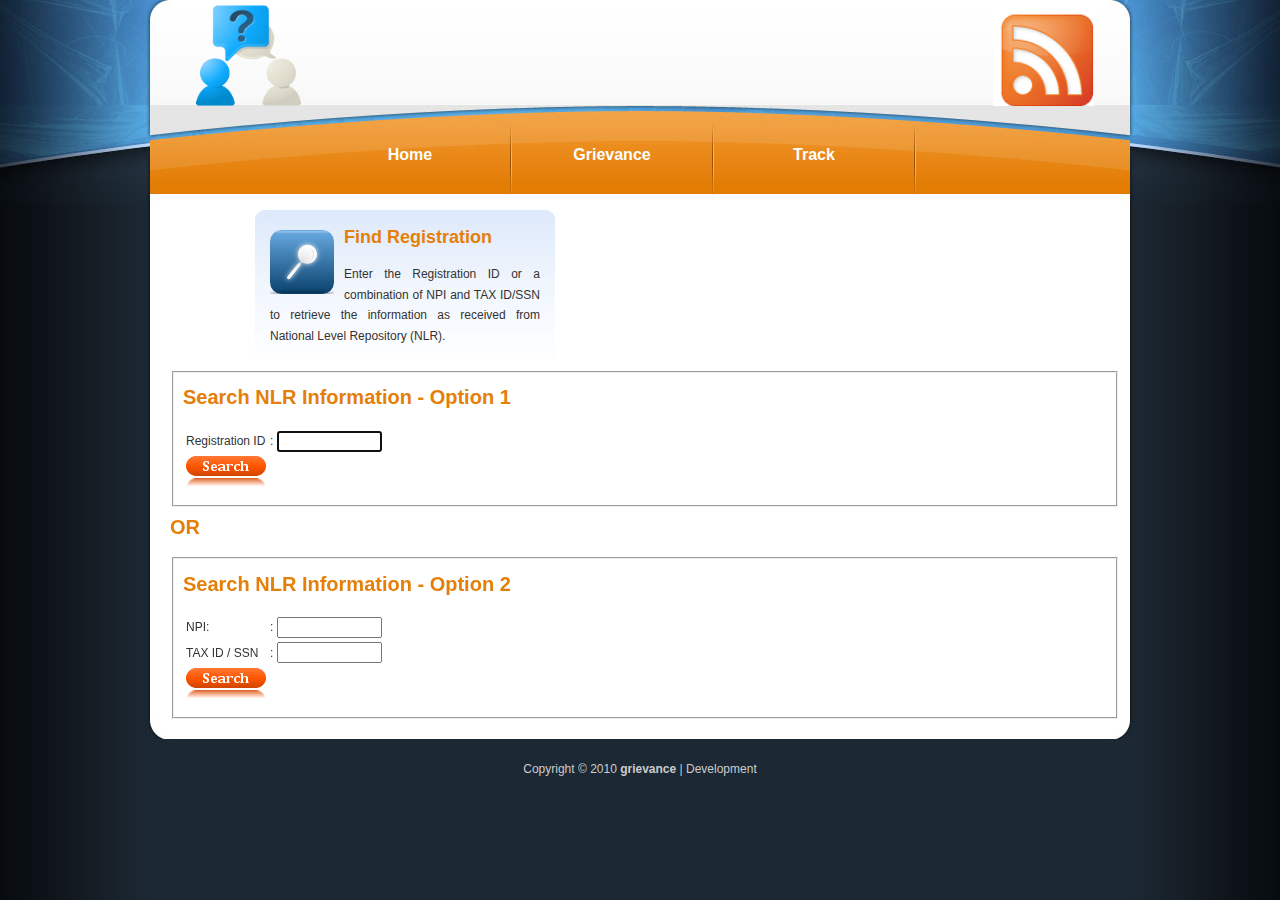
<file: src/main/webapp/findregistration.html>
<!DOCTYPE html>
<!--[if lt IE 7]><html lang="en" class=”ie6”><![endif]-->
<!--[if IE 7]><html lang="en" class=”ie7”><![endif]-->
<!--[if IE 8]><html lang="en" class=”ie8”><![endif]-->
<!--[if IE 9]><html lang="en" class=”ie9”><![endif]-->
<!--[if gt IE 9]><html lang="en"><![endif]-->
<!--[if !IE]>--><html lang="en"><!--<![endif]-->
    <head>
        <meta http-equiv="Content-Type" content="text/html; charset=utf-8" />
        <title>EHR- Track Registration</title>
        <link href="page_style.css" rel="stylesheet" type="text/css" />
        <link type="text/css" href="themes/base/jquery.ui.all.css" rel="stylesheet" />
        <script type="text/javascript" src="js/jquery-1.4.2.js"></script>
        <script src="js/jquery.tools.min.js"></script>
        <script type="text/javascript" src="js/myutils.js"></script>
        <script type="text/javascript" src="external/jquery.bgiframe-2.1.1.js"></script>
        <script type="text/javascript" src="ui/jquery.ui.core.js"></script>
        <script type="text/javascript" src="ui/jquery.ui.widget.js"></script>
        <script type="text/javascript" src="ui/jquery.ui.mouse.js"></script>
        <script type="text/javascript" src="ui/jquery.ui.button.js"></script>
        <script type="text/javascript" src="ui/jquery.ui.draggable.js"></script>
        <script type="text/javascript" src="ui/jquery.ui.position.js"></script>
        <script type="text/javascript" src="ui/jquery.ui.resizable.js"></script>
        <script type="text/javascript" src="ui/jquery.ui.dialog.js"></script>
        <script type="text/javascript" src="ui/jquery.effects.core.js"></script>
        <script type="text/javascript">
            $(document).ready(function()
            {
                timer();
                links();
                showprocessor();
            }
            );

            $(function() {
                $("#dialog").dialog({
                    autoOpen: false,
                    modal: true,
                    height: 250,
                    width: 400,
                    buttons: {
                        OK: function() {
                            $(this).dialog('close');
                            if (document.frmreg.txtregid.value != "")
                            {
                                document.frmreg.reset();
                                document.frmreg.txtregid.focus();
                            }
                            else
                            {
                                document.frmreg.reset();
                                document.frmreg.npi.focus();
                            }
                        }
                    }
                });

                $('#regidsearch').click(function() {
                    var pLoad = false;
                    if (document.frmreg.txtregid.value == "")
                    {
                        $('#dialog').text('Please enter a valid registration ID.');
                        $('#dialog').dialog('open');
                        return false;
                    }

                    if (document.frmreg.txtregid.value != "1357924680")
                    {
                        var myTimer = {};
                        OpenProcessor();
                        myTimer = $.timer(2500, function() {
                            $('#dialog').text('The Registration Id ' + document.frmreg.txtregid.value + ' entered could not be found from the updates received from NLR. Please checkback again to register for MEDICAID INCENTIVE PAYMENT PROGRAM.');
                            $('#dialog').dialog('open');
                            return false;
                        });
                    }
                    else
                    {
                        var myTimer = {};
                        OpenProcessor();
                        myTimer = $.timer(2500, function() {
                            // Display hello message when timer goes off
                            //alert("hello");
                            window.open("startregistration.html", '_self');
                        });
                    }
                });

                $('#npitaxidsearch').click(function() {
                    if (document.frmreg.npi.value == "")
                    {
                        $('#dialog').text('Please enter a valid NPI, TaxID/SSN combination.');
                        $('#dialog').dialog('open');
                        return false;
                    }
                    if (document.frmreg.npi.value != "1033366513") {
                        var myTimer = {};
                        OpenProcessor();
                        myTimer = $.timer(2500, function() {
                            $('#dialog').text('The NPI TAXID/SSN combination ' + document.frmreg.npi.value + ', ' + document.frmreg.taxid.value + ' entered could not be found from the updates received from NLR. Please checkback again to register for MEDICAID INCENTIVE PAYMENT PROGRAM.');
                            $('#dialog').dialog('open');
                            return false;
                        });
                    }
                    else {
                        var myTimer = {};
                        OpenProcessor();
                        myTimer = $.timer(2500, function() {
                            window.open("startregistration.html", '_self');
                        });
                    }
                });

            });

            function getWidthHeigth()
            {

                var sHeight = document.body.clientHeight;
                if (sHeight >= 600) {
                    sContextheight = 10;
                } else if (sHeight >= 500) {
                    sContextheight = 20;
                } else if (sHeight >= 400) {
                    sContextheight = 40;
                } else if (sHeight >= 300) {
                    sContextheight = 60;
                } else if (sHeight >= 200) {
                    sContextheight = 80;
                } else {
                    sContextheight = 85;
                }


                sHeight = sHeight * 0.65;
                var sWidth = document.body.clientWidth;

                sHeight = sHeight - sContextheight;
                if (sHeight <= 0) {
                    sHeight = 10;
                }
                if (document.getElementById('templatemo_content') != null)
                {

                    document.getElementById('templatemo_content').style.height = sHeight + 'px';
                }

            }
        </script>
    </head>
    <body onLoad="document.frmreg.txtregid.focus()">
        <div id="templatemo_banner_wrapper">

            <div id="templatemo_banner">

                <div id="banner_content">
                    <table width="100%" border="0"  cellspacing="0">
                        <tr>
                            <td width="50%"  align="left"><img height="105" src="images/help.png"/></td>
                            <td align="right"><img height="100" src="images/home.png"/></td>
                            <tr>
                                </table>


                                </div>

                                </div> <!-- end of templatemo_banner -->

                                </div> 
                                <form name="frmreg" id="form1">
                                    <div id="templatemo_menu_wrapper">
                                        <div id="templatemo_menu"> 
                                            <ul>
                                               
                                                    <li><a href="#" id="homep" class="modalInput" rel="#showprocessor"><span></span>Home</a></li>
                                                    <li><a href="#"  id="grievance" class="modalInput" rel="#showprocessor"><span></span>Grievance</a></li>
                                                    <li><a href="#"  id="track" class="modalInput" rel="#showprocessor"><span></span>Track</a></li>
                                                
                                            </ul>  	

                                        </div> <!-- end of templatemo_menu -->

                                    </div> <!-- end of templatemo_menu_wrapper -->

                                    <div id="templatemo_content">
                                        <div class="section_w940">
                                            <div class="product_box margin_r_20">
                                                <img src="images/find.png" alt="image 2" /><h2>Find Registration</h2>
                                                <p>Enter the Registration ID or a combination of NPI and TAX ID/SSN to retrieve the information as received from National Level Repository (NLR).</p>           
                                                <div class="cleaner"></div>
                                            </div>
                                            <div class="section_w450">
                                                 <fieldset>
                                                     <h2>Search NLR Information - Option 1 </h2>
                                                    <table >
                                                        <tr>
                                                            <td><span>Registration ID</span></td>
                                                            <td>:</td>
                                                            <td><input type="text" size="10" name="txtregid"></td>
                                                        </tr>
                                                        <tr>
                                                            <td>
                                                                <a href="#" id="regidsearch" onMouseOver="over_button('Search', 'images/Search_Down.png')" 
                                                                   onMouseOut="up_button('Search', 'images/Search_Up.png')"><img src="./images/Search_Up.png" name="Search" id="Search" /></a>
                                                            </td>
                                                        </tr>
                                                    </table>
                                                </fieldset>
                                                <h2>OR</h2>
                                                <fieldset>
                                                    <h2>Search NLR Information - Option 2 </h2>
                                                    <table > 
                                                        <tr>
                                                            <td>NPI:</td>
                                                            <td>:</td>
                                                            <td><input type="text" size="10" class="required" name="npi" minlength="10"></td>
                                                        </tr>
                                                        <tr>
                                                            <td>TAX ID / SSN</td>
                                                            <td>:</td>
                                                            <td><input type="text" size="10" name="taxid"></td>
                                                        </tr>
                                                        <tr>
                                                            <td><a href="#" id="npitaxidsearch" onMouseOver="over_button('Search1', 'images/Search_Down.png')" 
                                                                   onMouseOut="up_button('Search1', 'images/Search_Up.png')"><img src="./images/Search_Up.png" name="Search1" id="Search1" /></a>
                                                            </td>

                                                        </tr>
                                                    </table>
                                                </fieldset>
                                                <div class="cleaner"></div>
                                            </div>
                                            <div class="cleaner"></div>
                                        </div><!-- section_w940 -->
                                        <div class="section_w940">
                                            <div class="cleaner"></div>
                                        </div>
                                    </div> <!-- end of templatemo_content -->
                                    <div class="processor" id="showprocessor">
                                        <table><tr><td><img src="images/red-processor-small1.gif"/></td><td><h4 class="redclass">&nbsp;&nbsp;Searching.....></h4></td><tr></table>
                                                                <div class="close" id="CloseBtn"></div>
                                                                </div>
                                                                <a class="modalInput" rel="#showprocessor" id="showProcessor" ></a>
                                                                <div id="templatemo_content_bottom"></div>
                                                                <div id="templatemo_footer">  
                                                                    Copyright © 2010 <a href="#">grievance</a> | Development
                                                                </div> <!-- end of footer -->

                                                                <div id="dialog" title='<img src="images/alert.png"/> Invalid Registration Details'>
                                                                </div>

                                                                </form>
                                                                <script>
                                                                    window.onresize = function ResizeWindow_maintemplate() {
                                                                        getWidthHeigth();
                                                                    };
                                                                    getWidthHeigth();
                                                                </script>
                                                                </body>
                                                                </html>
</file>
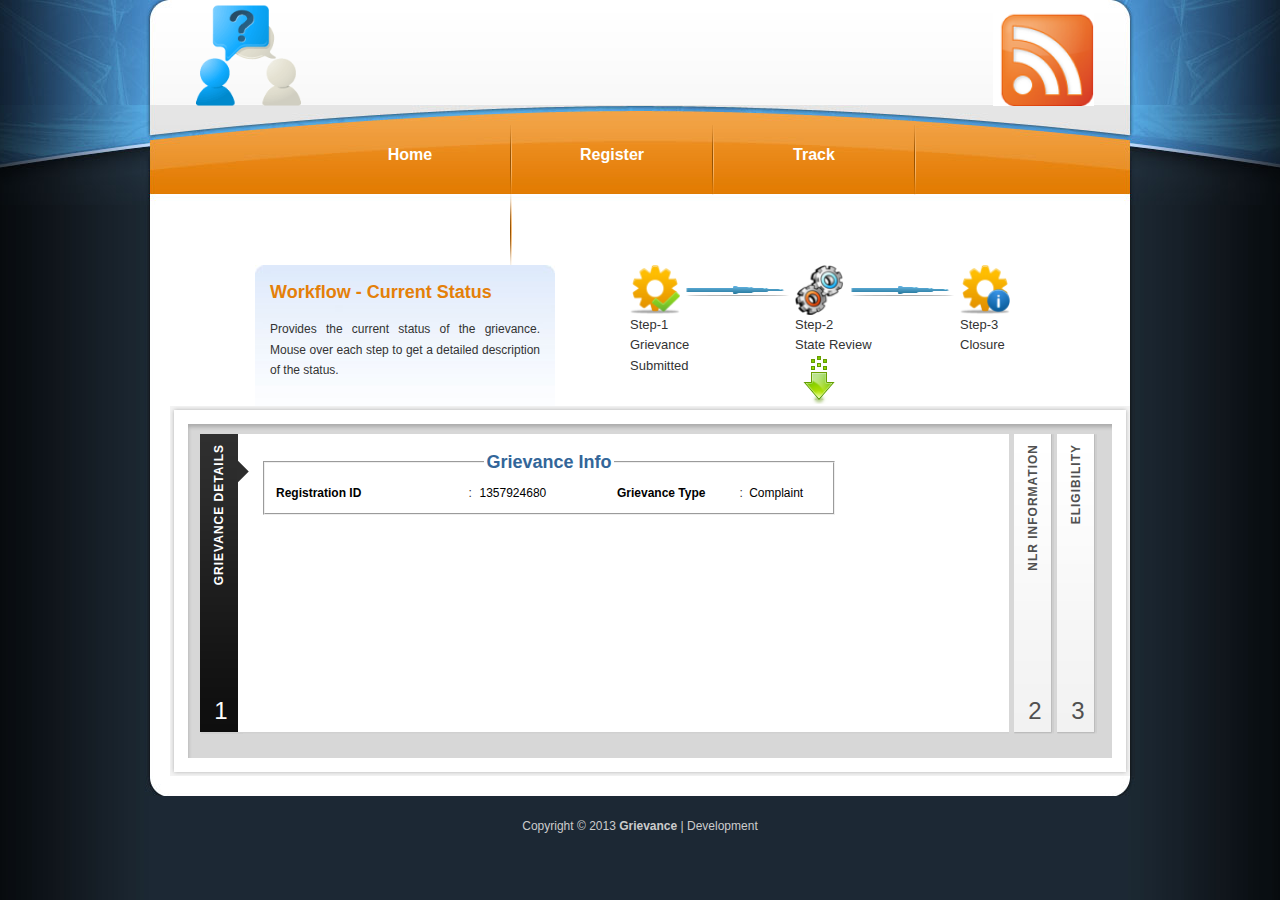
<file: src/main/webapp/grievancedetails.html>
<!DOCTYPE html PUBLIC "-//W3C//DTD XHTML 1.0 Transitional//EN" "http://www.w3.org/TR/xhtml1/DTD/xhtml1-transitional.dtd">
<html xmlns="http://www.w3.org/1999/xhtml">
    <head>
        <meta http-equiv="Content-Type" content="text/html; charset=utf-8" />
        <title>EHR- Grievance Workflow Status</title>

        <link type="text/css" href="themes/base/jquery.ui.all.css" rel="stylesheet" />
        <script type="text/javascript" src="js/jquery-1.4.2.js"></script>
        <script type="text/javascript" src="js/myutils.js"></script>
        <script src="js/jquery.tools.min.js"></script>
        <script type="text/javascript" src="external/jquery.bgiframe-2.1.1.js"></script>
        <script type="text/javascript" src="ui/jquery.ui.core.js"></script>
        <script type="text/javascript" src="ui/jquery.ui.widget.js"></script>
        <script type="text/javascript" src="ui/jquery.ui.mouse.js"></script>
        <script type="text/javascript" src="ui/jquery.ui.button.js"></script>
        <script type="text/javascript" src="ui/jquery.ui.draggable.js"></script>
        <script type="text/javascript" src="ui/jquery.ui.position.js"></script>
        <script type="text/javascript" src="ui/jquery.ui.resizable.js"></script>
        <script type="text/javascript" src="ui/jquery.ui.dialog.js"></script>
        <script type="text/javascript" src="ui/jquery.effects.core.js"></script>
        <link type="text/css" href="jquery_dialog.css" rel="stylesheet" />
        <script type="text/javascript" src="js/slidedeck.jquery.lite.js"></script>
        <link href="page_style.css" rel="stylesheet" type="text/css" />
        <style type="text/css">
            div#users-contain { width: 600px; margin: 20px 0; }
            div#users-contain table { margin: 1em 0; border-collapse: collapse; width: 110%; }
            div#users-contain table td, div#users-contain table th { border: 1px solid #eee; padding: .6em 10px; text-align: left; }
            .ui-dialog .ui-state-error { padding: .3em; }
            .validateTips { border: 1px solid transparent; padding: 0.3em; }

        </style>

        <style type="text/css">

            #dhtmltooltip{
                position: absolute;
                border: 1px solid #2B3856;
                width: 150px;
                padding:10px;
                background-color: lightyellow;
                visibility: hidden;
                z-index: 100;
                font: normal 0.9em/1.2em arial, helvetica, sans-serif;
                filter: progid:DXImageTransform.Microsoft.Shadow(color=gray,direction=115);
            }

            /* tooltip styling. by default the element to be styled is .tooltip  */
            .tooltip {
                display:none;
                background:transparent url(images/black_arrow.png);
                font-size:12px;
                height:70px;
                width:160px;
                padding:25px;
                color:#fff;	
            }

            /* style the trigger elements */
            #demo img {
                border:0;
                cursor:pointer;
                margin:0 8px;
            }
        </style>

        <script type="text/javascript">
            // increase the default animation speed to exaggerate the effect
            $("#dialog").dialog("destroy");

            $(document).ready(function()
            {
                timer();
                links();
                showprocessor();
            }
            );


            $(function() {
                $("#dialog-form1").dialog({
                    autoOpen: false,
                    height: 520,
                    width: 975,
                    modal: true,
                    buttons: {
                        Ok: function() {
                            $(this).dialog('close');
                        }
                    }
                });

            });
        </script>

    </head>
    <body>
        <div id="templatemo_banner_wrapper">

            <div id="templatemo_banner">

                <div id="banner_content" >
                    <table width="100%" border="0"  cellspacing="0">
                        <tr>
                            <td width="50%"  align="left"><img height="105" src="images/help.png"/></td>
                            <td align="right"><img height="100" src="images/home.png"/></td>
                        </tr>
                    </table>


                </div>
            </div> <!-- end of templatemo_banner -->

        </div> <!-- end of templatemo_banner_wrapper -->
        <form name="frmreg" id="form1">
            <div id="templatemo_menu_wrapper">
                <div id="templatemo_menu"> 
                    <ul>
                        <li><a href="#" id="homep" class="modalInput" rel="#showprocessor"><span></span>Home</a></li>
                        <li><a href="#" id="find" class="modalInput" rel="#showprocessor"><span></span>Register</a></li>
                        <li><a href="#"  id="track" class="modalInput " rel="#showprocessor"><span></span>Track</a></li>
                        <li><a href="#"  id="grievance" class="modalInput " rel="#showprocessor"><span></span>Grievance</a></li>
                    </ul>   	

                </div> <!-- end of templatemo_menu -->

            </div> <!-- end of templatemo_menu_wrapper -->

            <div id="templatemo_content">
                <div class="section_w940">
                    <div class="product_box margin_r_20">
                        <h2 onMouseover="displaycontent(0)" width=50px height=50px onMouseout="hideddrivetip()" style="cursor: hand" >Workflow - Current Status</h2>
                        <p>Provides the current status of the grievance. Mouse over each step to get a detailed description of the status.</p>        
                        <div class="cleaner"></div>
                    </div>
                    <div>
                        <table cellspacing=0 cellpadding=0>
                            <tr>
                                <td>
                                    <img onMouseover="displaycontent(1)" width=50px height=50px onMouseout="hideddrivetip()" style="cursor: hand" id="wflow_1" src="images/Process-Accept.png"/>
                                </td>
                                <td>
                                    <img id="wflow_arrow_4" width=115px height=11px src="images/forward.png"/>
                                </td>
                                <td>
                                    <img onMouseover="displaycontent(2)" width=50px height=50px onMouseout="hideddrivetip()" style="cursor: hand" id="wflow_2" src="images/running_process.png"/>
                                </td>
                                <td>
                                    <img id="wflow_arrow_4" width=115px height=11px src="images/forward.png"/>
                                </td>
                                <td>
                                    <img onMouseover="displaycontent(3)" width=50px height=50px onMouseout="hideddrivetip()" style="cursor: hand"  id="wflow_3" src="images/Process-Info.png"/>
                                </td>
                            </tr>
                            <tr valign="top">
                                <td colspan="2"><font size=2>Step-1<br />Grievance<br>Submitted
                                            </td>
                                            <td colspan="2"><font size=2>Step-2<br />State Review<br /><img src="images/Download.png" alt="click to view" onclick="jQuery('#show1').show();
                return false" /></a>
                                            </td>
                                            <td colspan="2"><font size=2>Step-3<br />Closure
                                            </td>
                                            </tr>
                                            </table>
                                            <div class="cleaner"></div>
                                            </div>
                                            </div><!-- End of section_w940 -->
                                            <div class="section_w940" id="show1">
                                                <div id="slidedeck_frame">
                                                    <dl class="slidedeck">
                                                        <dt>Grievance Details</dt>
                                                        <dd>
                                                            <table width="100% border="0">
                                                                <tr>
                                                                    <td width="100%">
                                                                        <fieldset style="width:550px">
                                                                            <legend align="center"><h6>Grievance Info</h6></legend>
                                                                            <table width="100%" border="0" cellpadding="2" cellspacing="0">
                                                                                <tr>
                                                                                    <td width="35%"><h4>Registration ID</h4></td>
                                                                                    <td width="2%">:</td>
                                                                                    <td width="25%"><h5>1357924680</h5></td>
                                                                                    <td><h4>Grievance Type</h4></td>
                                                                                    <td>:</td>
                                                                                    <td><h5>Complaint</h5></td>
                                                                                </tr>
                                                                            </table>
                                                                        </fieldset>
                                                                    </td>
                                                                </tr>
                                                            </table>
                                                        </dd>
                                                        <dt>NLR Information</dt>
                                                        <dd>
                                                            <table width="100% border="0">
                                                                <tr>
                                                                    <td width="50%">
                                                                        <fieldset style="width:350px">
                                                                            <legend align="center"><h6>Personal Info</h6></legend>
                                                                            <table width="100%" border="0" cellpadding="2" cellspacing="0">
                                                                                <tr>
                                                                                    <td width="35%"><h4>First Name</h4></td>
                                                                                    <td width="2%">:</td>
                                                                                    <td width="25%"><h5>John</h5></td>
                                                                                    <td><h4>Last Name</h4></td>
                                                                                    <td>:</td>
                                                                                    <td><h5>Doe</h5></td>
                                                                                </tr>
                                                                                <tr>
                                                                                    <td><h4>Middle Initial</h4></td>
                                                                                    <td>:</td>
                                                                                    <td><h5>A</h5></td>
                                                                                    <td><h4>Suffix</h4></td>
                                                                                    <td>:</td>
                                                                                    <td><h5>&nbsp;</h5></td>
                                                                                </tr>
                                                                                <tr>
                                                                                    <td><h4>Provider Type</h4></td>
                                                                                    <td>:</td>
                                                                                    <td colspan="2"><h5>Doctor of Medicine</h5></td>
                                                                                </tr>
                                                                                <tr>
                                                                                    <td><h4>Provider Speciality</h4></td>
                                                                                    <td>:</td>
                                                                                    <td colspan="2"><h5>Speciality</h5></td>
                                                                                </tr>
                                                                            </table>
                                                                        </fieldset>
                                                                    </td>
                                                                    <td width="50%">
                                                                        <fieldset style="width:310px">
                                                                            <legend align="center"><h6>Address</h6></legend>
                                                                            <table width="100%" border="0" cellpadding="2" cellspacing="0">
                                                                                <tr>
                                                                                    <td width="25%"><h4>Address</h4></td>
                                                                                    <td width="2%">:</td>
                                                                                    <td><h5>1234 Michigan Ave</h5></td>
                                                                                </tr>
                                                                                <tr>
                                                                                    <td><h4>City</h4></td>
                                                                                    <td>:</td>
                                                                                    <td><h5>Lansing</h5></td>
                                                                                </tr>
                                                                                <tr>
                                                                                    <td><h4>State</h4></td>
                                                                                    <td>:</td>
                                                                                    <td><h5>Michigan</h5></td>
                                                                                    <td><h4>Zip</h4></td>
                                                                                    <td>:</td>
                                                                                    <td><h5>48917-1234</h5></td>
                                                                                </tr>
                                                                                <tr>
                                                                                    <td><h4>Phone</h4></td>
                                                                                    <td>:</td>
                                                                                    <td><h5>517-111-2222</h5></td>
                                                                                    <td><h4>Ext</h4></td>
                                                                                    <td>:</td>
                                                                                    <td><h5>2121</h5></td>
                                                                                </tr>
                                                                            </table>
                                                                        </fieldset>
                                                                    </td>
                                                                </tr>
                                                                <tr>
                                                                    <td width="50%">
                                                                        <fieldset style="width:350px">
                                                                            <legend align="center"><h6>Identifiers</h6></legend>                      
                                                                            <table width="100%" border="0" cellpadding="2" cellspacing="0">
                                                                                <tr>
                                                                                    <td colspan="4"><p>Please note, the tax identification number (TIN) captured below will receive the EHR incentive
                                                                                            payment.</p></td>
                                                                                </tr>
                                                                                <tr>
                                                                                    <td><h4>NPI</h4></td>
                                                                                    <td>:</td>
                                                                                    <td><h5>1033366513</h5></td>
                                                                                </tr>
                                                                                <tr>
                                                                                    <td width="25%"><h4>SSN/TIN</h4></td>
                                                                                    <td width="2%">:</td>
                                                                                    <td><h5>999-99-9999</h5></td>
                                                                                </tr>
                                                                            </table>
                                                                        </fieldset>
                                                                    </td>
                                                                    <td width="50%" valign="top">
                                                                        <fieldset style="width:310px">
                                                                            <legend align="center"><h6>Exclusions</h6></legend>                      
                                                                            <table width="100%" border="0" cellpadding="1" cellspacing="2">
                                                                                <tr>
                                                                                    <td width="40%"><h4>Exclusion Code</h4></td>
                                                                                    <td>:</td>
                                                                                    <td><h5>1128Aa</h5></td>
                                                                                </tr>
                                                                                <tr>
                                                                                    <td><h4>Exclusion Desc</h4></td>
                                                                                    <td>:</td>
                                                                                    <td><h5>Description</h5></td>
                                                                                </tr>
                                                                                <tr>
                                                                                    <td width="25%"><h4>Exclusion Date</h4></td>
                                                                                    <td width="2%">:</td>
                                                                                    <td><h5>12/31/2010</h5></td>
                                                                                </tr>
                                                                            </table>
                                                                        </fieldset>
                                                                    </td>
                                                                </tr>
                                                            </table>
                                                        </dd>
                                                        <dt>Eligibility</dt>
                                                        <dd>
                                                            <div id="users-contain" class="ui-widget">
                                                                <table id="users" class="ui-widget ui-widget-content" cellpadding="1" cellspacing="1" width="100%">
                                                                    <thead>
                                                                        <tr class="ui-widget-header ">
                                                                            <th>Payment Year</th>
                                                                            <th>Reporting Period Start</th>
                                                                            <th>Reporting Period End</th>
                                                                            <th>EHR Investment Amount</th>
                                                                            <th>Pediatrician </th>
                                                                            <th>FQHC /RHC</th>                             
                                                                        </tr>
                                                                    </thead>
                                                                    <tbody>
                                                                        <tr>
                                                                            <td align="left"><input type="image" title="Click To Add Eligibility Details" src="images/edit.jpg" onclick="jQuery('#dialog-elig-form').dialog('open');
                return false">&nbsp;&nbsp;Year 1</td>
                                                                            <td id="ps1">05/01/2010</td>
                                                                            <td id="pe1">07/31/2010</td>
                                                                            <td id="ea1">$ 30,000.00</td>
                                                                            <td id="pt1">No</td>
                                                                            <td id="fq1">No</td>
                                                                        </tr>
                                                                    </tbody>
                                                                </table>
                                                            </div>
                                                        </dd>
                                                        </d1>
                                                        <script type="text/javascript">
            $('.slidedeck').slidedeck();
                                                        </script>
                                                </div>
                                                <div class="cleaner"></div>
                                            </div>
                                            </div> <!-- end of templatemo_content -->
                                            <div class="processor" id="showprocessor">
                                                <table><tr><td><img src="images/red-processor-small1.gif"/></td><td><h4 class="redclass">&nbsp;&nbsp;Please Wait<h4></td><tr></table>
                                                                        <div class="close" id="CloseBtn"></div>
                                                                        </div>
                                                                        <div id="templatemo_content_bottom"></div>
                                                                        <div id="templatemo_footer">  
                                                                            Copyright © 2013 <a href="#">Grievance</a> | Development
                                                                        </div> <!-- end of footer -->

                                                                        <div id="dhtmltooltip"></div>
                                                                        </form>
                                                                        <script type="text/javascript">

                                                                            /***********************************************
                                                                             * Freejavascriptkit.com
                                                                             * Visit http://www.freejavascriptkit.com for more free Javascripts source code
                                                                             ***********************************************/

                                                                            var offsetxpoint = -60 //Customize x offset of tooltip
                                                                            var offsetypoint = 20 //Customize y offset of tooltip
                                                                            var ie = document.all
                                                                            var ns6 = document.getElementById && !document.all
                                                                            var enabletip = false
                                                                            if (ie || ns6)
                                                                                var tipobj = document.all ? document.all["dhtmltooltip"] : document.getElementById ? document.getElementById("dhtmltooltip") : ""

                                                                            function ietruebody() {
                                                                                return (document.compatMode && document.compatMode != "BackCompat") ? document.documentElement : document.body
                                                                            }

                                                                            function ddrivetip(thetext, thecolor, thewidth) {
                                                                                if (ns6 || ie) {
                                                                                    if (typeof thewidth != "undefined")
                                                                                        tipobj.style.width = thewidth + "px"
                                                                                    if (typeof thecolor != "undefined" && thecolor != "")
                                                                                        tipobj.style.backgroundColor = thecolor
                                                                                    tipobj.innerHTML = thetext
                                                                                    enabletip = true
                                                                                    return false
                                                                                }
                                                                            }

                                                                            function positiontip(e) {
                                                                                if (enabletip) {
                                                                                    var curX = (ns6) ? e.pageX : event.clientX + ietruebody().scrollLeft;
                                                                                    var curY = (ns6) ? e.pageY : event.clientY + ietruebody().scrollTop;
                                                                                    //Find out how close the mouse is to the corner of the window
                                                                                    var rightedge = ie && !window.opera ? ietruebody().clientWidth - event.clientX - offsetxpoint : window.innerWidth - e.clientX - offsetxpoint - 20
                                                                                    var bottomedge = ie && !window.opera ? ietruebody().clientHeight - event.clientY - offsetypoint : window.innerHeight - e.clientY - offsetypoint - 20

                                                                                    var leftedge = (offsetxpoint < 0) ? offsetxpoint * (-1) : -1000

                                                                                    //if the horizontal distance isn't enough to accomodate the width of the context menu
                                                                                    if (rightedge < tipobj.offsetWidth)
                                                                                        //move the horizontal position of the menu to the left by it's width
                                                                                        tipobj.style.left = ie ? ietruebody().scrollLeft + event.clientX - tipobj.offsetWidth + "px" : window.pageXOffset + e.clientX - tipobj.offsetWidth + "px"
                                                                                    else if (curX < leftedge)
                                                                                        tipobj.style.left = "5px"
                                                                                    else
                                                                                        //position the horizontal position of the menu where the mouse is positioned
                                                                                        tipobj.style.left = curX + offsetxpoint + "px"

                                                                                    //same concept with the vertical position
                                                                                    if (bottomedge < tipobj.offsetHeight)
                                                                                        tipobj.style.top = ie ? ietruebody().scrollTop + event.clientY - tipobj.offsetHeight - offsetypoint + "px" : window.pageYOffset + e.clientY - tipobj.offsetHeight - offsetypoint + "px"
                                                                                    else
                                                                                        tipobj.style.top = curY + offsetypoint + "px"
                                                                                    tipobj.style.visibility = "visible"
                                                                                }
                                                                            }

                                                                            function displaycontent(workflowno)
                                                                            {
                                                                                var desc = '';

                                                                                if (workflowno == 0)
                                                                                {
                                                                                    desc = '<Table height=100% width=100%>'
                                                                                            + '	<tr>'
                                                                                            + '		<td colspan=2>'
                                                                                            + '		<B><U>LEGEND:</U></B>'
                                                                                            + '	</td>'
                                                                                            + '	</tr>'
                                                                                            + '	<tr>'
                                                                                            + '	<td>'
                                                                                            + '	<img width=40px height=40px src="images/Process-Accept.png"/></td>'
                                                                                            + '	<td>Task Completed'
                                                                                            + '	</td>'
                                                                                            + '	</tr>'
                                                                                            + '	<tr>'
                                                                                            + '	<td>'
                                                                                            + '	<img src="images/running_process.png"/></td>'
                                                                                            + '	<td>Task In Process'
                                                                                            + '	</td>'
                                                                                            + '	</tr>'
                                                                                            + '	<tr>'
                                                                                            + '	<td>'
                                                                                            + '	<img width=40px height=40px src="images/Process-Info.png"/></td>'
                                                                                            + '	<td>Task Not Started'
                                                                                            + '	</td>'
                                                                                            + '	</tr>'
                                                                                            + '	</Table>';

                                                                                    ddrivetip(desc, '#EDF3FC', 145);
                                                                                    return;
                                                                                }
                                                                                else if (workflowno == 1)
                                                                                {
                                                                                    desc = '<B><U>Grievance Submitted:</U></B><BR><BR> Submitted by provider.';
                                                                                }
                                                                                else if (workflowno == 2)
                                                                                {
                                                                                    desc = '<B><U>State Review:</U></B><BR><BR> Grievance under state review.';
                                                                                }
                                                                                else if (workflowno == 3)
                                                                                {
                                                                                    desc = '<B><U>Grievance Disposition:</U></B><BR><BR> Final state of the grievance ';
                                                                                }


                                                                                ddrivetip(desc, '#EDF3FC', 500);
                                                                            }

                                                                            function hideddrivetip() {
                                                                                if (ns6 || ie) {
                                                                                    enabletip = false
                                                                                    tipobj.style.visibility = "hidden"
                                                                                    tipobj.style.left = "-1000px"
                                                                                    tipobj.style.backgroundColor = ''
                                                                                    tipobj.style.width = ''
                                                                                }
                                                                            }

                                                                            document.onmousemove = positiontip

                                                                        </script>
                                                                        </body>
                                                                        </html>
</file>
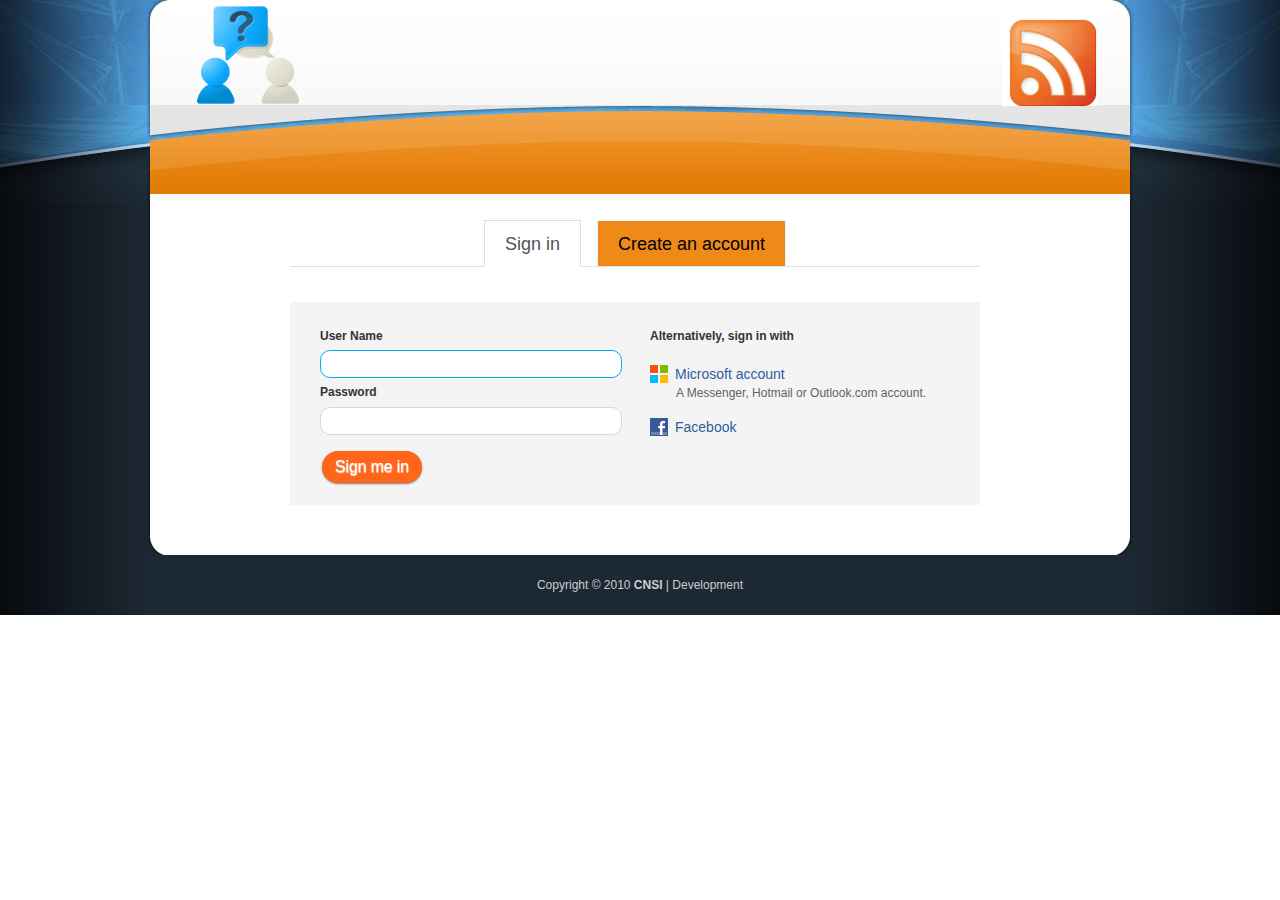
<file: src/main/webapp/signon.html>
<!DOCTYPE html>
<!--[if lt IE 7]><html lang="en" class=”ie6”><![endif]-->
<!--[if IE 7]><html lang="en" class=”ie7”><![endif]-->
<!--[if IE 8]><html lang="en" class=”ie8”><![endif]-->
<!--[if IE 9]><html lang="en" class=”ie9”><![endif]-->
<!--[if gt IE 9]><html lang="en"><![endif]-->
<!--[if !IE]>--><html lang="en"><!--<![endif]-->
<head>
<meta http-equiv="Content-Type" content="text/html; charset=utf-8" />
<title>Login</title>
<link href="mainmedia.css" rel="stylesheet" type="text/css" />
<link href="page_style.css" rel="stylesheet" type="text/css" />
<script type="text/javascript" src="js/jquery-1.4.2.js"></script>
<script type="text/javascript">
jQuery.timer = function(time,func,callback){
		var a = {timer:setTimeout(func,time),callback:null}
		if(typeof(callback) == 'function'){a.callback = callback;}
		return a;
	};
function launchapp(){
var myTimer = {};
						
for (var i=0; i < document.loginfrm.usertype.length; i++)
   {
   if (document.loginfrm.usertype[i].checked)
      {
		var rad_val = document.loginfrm.usertype[i].value;
		if(rad_val=='p'){
			myTimer = $.timer(2000,function(){
				window.open("index.html",'_self');
			});
			
			
		}else if(rad_val=='s'){
			myTimer = $.timer(2000,function(){
				window.open("index-state.html",'_self');
			});
			
		}
      }
   }

	

}
</script>
</head>
<body>
     <div id="templatemo_banner_wrapper">

            <div id="templatemo_banner">

                <div id="banner_content">
                    <table width="100%" border="0"  cellspacing="0">
                        <tr>
                            <td width="50%"  align="left"><img height="102" src="images/help.png"/></td>
                            <td align="right"><img height="94" src="images/home.png"/></td>
                            <tr>
                                </table>


                                </div>

                                </div> <!-- end of templatemo_banner -->

                                </div> 
<div id="templatemo_menu_wrapper">


</div> <!-- end of templatemo_menu_wrapper -->

<div id="templatemo_content">

        <div id="container">

            <div id="content"><div id="tabs">
                    <ul>
                        <li class="active"><a href="http://localhost:8080/Grievance_Portal/signon.html?">Sign in</a> </li>
                        <li><a href="http://localhost:8080/Grievance_Portal/signup-form?">Create an account</a></li>
                    </ul>
                </div>
                <div id="mainContainer">
                    <form id="loginForm" action="http://localhost:8080/Grievance_Portal/index.html" method="post" autocomplete="off">
                        <label for="username">User Name</label>
                        <input name="username" tabindex="1" id="username" type="text" maxlength="150" value=""> 
                        <label for="password">Password</label>
                        <input name="password" tabindex="2" id="password" type="password" maxlength="256" value="" autocomplete="off"> 
                        <div class="signInContainer">
                            <button tabindex="3" class="smallButton primaryCta" id="signIn" type="submit">
                                <span>Sign me in</span></button>
                        </div>

                        <input name="session_token" type="hidden"></form>
                    <div id="partnerLogins">
                        <div id="alternativeSignInTitle">Alternatively, sign in with</div>
                        <a tabindex="4" id="microsoftLogin" href="https://login.skype.com/login/oauth/microsoft?application=account&amp;return_url=https%3A%2F%2Fsecure.D10">
                            Microsoft account</a>
                        <p id="microsoftLoginHint">A Messenger, Hotmail or Outlook.com account.</p>
                        <a tabindex="5" id="facebookLogin" href="https://login.skype.com/login/oauth/facebook?application=account&amp;return_url=https%3A%2F%2Fsecure.skype.com%2Faccount%2Floginhttp%3A%2F%2Fsearch.conduit.com%2F%3FSearchSource%3D10">
                            Facebook</a>
                    </div><div style="clear: both;">

                    </div>

                </div>
                <script>
                    $(function() {
                        if ($("#username").val()) {
                            $("#password").focus();
                        } else {
                            $("#username").focus();
                        }
                    });
                </script>
            </div>
        </div>
			<div class="cleaner"></div>
    
    
    <div class="cleaner_h30"></div>
    
    <div class="section_w940">
    	<div class="section_w450 margin_r_40">
		
      	</div>
        
        <!--div class="section_w450">
       	 </div-->
      	<div class="cleaner"></div>
    </div>

</div> <!-- end of templatemo_content -->
<div id="templatemo_content_bottom"></div>
<div id="templatemo_footer">  
        Copyright © 2010 <a href="#">CNSI</a> | Development
</div> <!-- end of footer -->
</body>
</html>
</file>
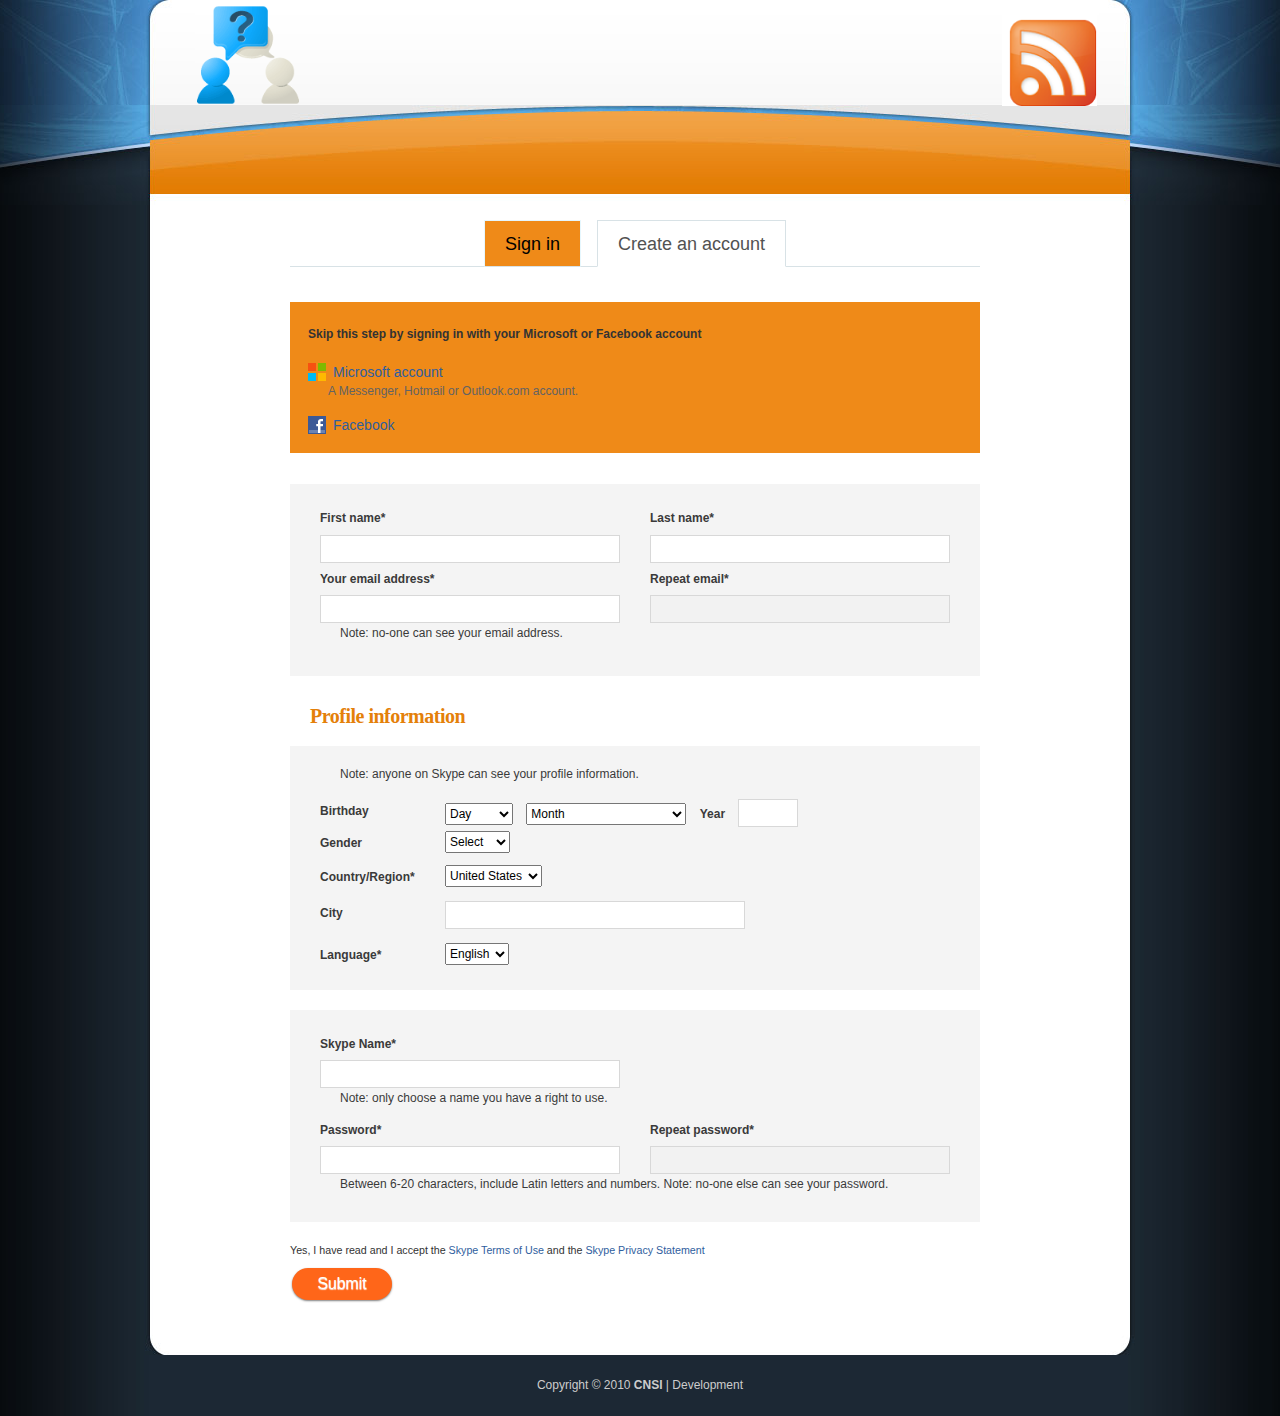
<file: src/main/webapp/Signup.html>
<!DOCTYPE html>
<!--[if lt IE 7]><html lang="en" class=”ie6”><![endif]-->
<!--[if IE 7]><html lang="en" class=”ie7”><![endif]-->
<!--[if IE 8]><html lang="en" class=”ie8”><![endif]-->
<!--[if IE 9]><html lang="en" class=”ie9”><![endif]-->
<!--[if gt IE 9]><html lang="en"><![endif]-->
<!--[if !IE]>--><html lang="en"><!--<![endif]-->
    <head>
        <meta http-equiv="Content-Type" content="text/html; charset=utf-8" />
        <title>Login</title>
        <link href="mainmedia.css" rel="stylesheet" type="text/css" />
        <link href="page_style.css" rel="stylesheet" type="text/css" />
        <script type="text/javascript" src="js/jquery-1.4.2.js"></script>
        <script type="text/javascript">
            jQuery.timer = function(time, func, callback) {
                var a = {timer: setTimeout(func, time), callback: null}
                if (typeof(callback) == 'function') {
                    a.callback = callback;
                }
                return a;
            };
            function launchapp() {
                var myTimer = {};

                for (var i = 0; i < document.loginfrm.usertype.length; i++)
                {
                    if (document.loginfrm.usertype[i].checked)
                    {
                        var rad_val = document.loginfrm.usertype[i].value;
                        if (rad_val == 'p') {
                            myTimer = $.timer(2000, function() {
                                window.open("index.html", '_self');
                            });


                        } else if (rad_val == 's') {
                            myTimer = $.timer(2000, function() {
                                window.open("index-state.html", '_self');
                            });

                        }
                    }
                }



            }
        </script>
    </head>
    <body>
        <div id="templatemo_banner_wrapper">

            <div id="templatemo_banner">

                <div id="banner_content">
                    <table width="100%" border="0"  cellspacing="0">
                        <tr>
                            <td width="50%"  align="left"><img height="102" src="images/help.png"/></td>
                            <td align="right"><img height="94" src="images/home.png"/></td>
                        <tr>
                    </table>


                </div>

            </div> <!-- end of templatemo_banner -->

        </div> 
        <div id="templatemo_menu_wrapper">


        </div> <!-- end of templatemo_menu_wrapper -->

        <div id="templatemo_content">
            <div class="sidebar" id="container"><div id="content">
                    <div id="paddedContent">
                        <div id="tabs">
                            <ul>
                                <li><a href="http://localhost:8080/Grievance_Portal/signon.html">Sign in</a> </li>
                                <li class="active"><a href="http://localhost:8080/Grievance_Portal/Signup.html">Create an account</a></li>
                            </ul>
                        </div>
                        <form name="signUpForm" class="ajaxForm isValidated" id="signUpForm" action="http://localhost:8080/Grievance_Portal/Signup.html" method="post">
                            <div id="partnerLogins1">
                                <div id="alternativeSignInTitle">Skip this step by signing in with your Microsoft or Facebook account</div>
                                <a tabindex="4" id="microsoftLogin" href="https://login.skype.com/login/oauth/microsoft?application=account">Microsoft account</a><p id="microsoftLoginHint">A Messenger, Hotmail or Outlook.com account.</p>
                                <a tabindex="5" id="facebookLogin" href="https://login.skype.com/login/oauth/facebook?application=account">Facebook</a></div>
                            <div class="formContainer">
                                <div class="fieldRow noMargin">
                                    <div class="specialRow leftRow">
                                        <label for="firstName">First name*</label>
                                        <input name="firstname" class="Skypelogin_Wbr_Name noMessageWhenEmpty" id="firstName" type="text" maxlength="50">
                                        <div class="fieldError"></div></div><div class="specialRow rightRow"><label for="lastName">Last name*</label> 
                                        <input name="lastname" class="Skypelogin_Wbr_Name noMessageWhenEmpty" id="lastName" type="text" maxlength="50" >
                                        <div class="fieldError">

                                        </div>

                                    </div>

                                </div>
                                <div class="fieldRow noMargin">
                                    <div class="specialRow leftRow">
                                        <label for="email">Your email address*</label>
                                        <input name="email" class="Skypelogin_Wbr_Email hasFormat fillFirst requires-emailRepeat noMessageWhenEmpty mustBeLtr" id="email" type="text" ></div>
                                    <div class="specialRow rightRow disabled">
                                        <label for="emailRepeat">Repeat email*</label> 
                                        <input name="email_repeat" disabled="disabled" class="Skypelogin_Wbr_Email hasFormat fillSecond requires-email clearDetailsOnBlur noMessageWhenEmpty mustBeLtr" id="emailRepeat" type="text"></div>
                                    <div class="fieldDetails clear"></div>
                                    <div class="fieldError clear"></div>

                                </div>
                                <div class="fieldRow">
                                    <p class="formNotice">Note: no-one can see your email address.</p>
                                </div>
                            </div>
                            <h2>Profile information</h2>
                            <div class="formContainer">
                                <div class="fieldRow">
                                    <p class="formNotice">Note: anyone on Skype can see your profile information.</p>
                                </div>
                                <div class="fieldRow labelLeft">
                                    <label for="day">Birthday</label>
                                    <select name="day" class="noMessageWhenEmpty Skypelogin_Wbr_Birthday" id="day">
                                        <option selected="selected" value="">Day</option>
                                        <option value="1">1</option>
                                        <option value="2">2</option>
                                        <option value="3">3</option>
                                        <option value="4">4</option>
                                        <option value="5">5</option>
                                        <option value="6">6</option>
                                        <option value="7">7</option>
                                        <option value="8">8</option>
                                        <option value="9">9</option>
                                        <option value="10">10</option>
                                        <option value="11">11</option>
                                        <option value="12">12</option>
                                        <option value="13">13</option>
                                        <option value="14">14</option>
                                        <option value="15">15</option>
                                        <option value="16">16</option>
                                        <option value="17">17</option>
                                        <option value="18">18</option>
                                        <option value="19">19</option>
                                        <option value="20">20</option>
                                        <option value="21">21</option>
                                        <option value="22">22</option>
                                        <option value="23">23</option>
                                        <option value="24">24</option>
                                        <option value="25">25</option>
                                        <option value="26">26</option>
                                        <option value="27">27</option>
                                        <option value="28">28</option>
                                        <option value="29">29</option>
                                        <option value="30">30</option>
                                        <option value="31">31</option>
                                    </select>
                                    <select name="month" class="noMessageWhenEmpty Skypelogin_Wbr_Birthday" id="month">
                                        <option selected="selected" value="">Month</option>
                                        <option value="1">January</option>
                                        <option value="2">February</option>
                                        <option value="3">March</option>
                                        <option value="4">April</option>
                                        <option value="5">May</option>
                                        <option value="6">June</option>
                                        <option value="7">July</option>
                                        <option value="8">August</option>
                                        <option value="9">September</option>
                                        <option value="10">October</option>
                                        <option value="11">November</option>
                                        <option value="12">December</option>
                                    </select>
                                    <label class="inRow" for="year">Year</label>
                                    <input name="year" class="noMessageWhenEmpty Skypelogin_Wbr_Birthday short" id="year" type="text" size="4" maxlength="4" autocomplete="off">
                                    <div class="fieldError"></div>
                                    <label for="gender">Gender</label>
                                    <select name="gender" class="noMessageWhenEmpty Skypelogin_Wbr_Gender" id="gender">
                                        <option selected="selected" value="">Select</option>
                                        <option value="1">Male</option>
                                        <option value="2">Female</option>
                                    </select>
                                    <div class="fieldError"></div>

                                </div>
                                <div class="fieldRow labelLeft">
                                    <label for="country">Country/Region*</label>
                                    <select name="country" class="noMessageWhenEmpty Skypelogin_Wbr_Country" id="country">
                                        <option value="">Select</option>
                                        <option selected="selected" value="us">United States</option>
                                    </select>
                                    <div class="fieldError">

                                    </div>

                                </div>
                                <div class="fieldRow labelLeft">
                                    <label for="city">City</label>
                                    <input name="city" class="noMessageWhenEmpty Skypelogin_Wbr_City" id="city" type="text" autocomplete="off">
                                    <div class="fieldError"></div></div>
                                <div class="fieldRow labelLeft noMargin">
                                    <label for="country">Language*</label>
                                    <select name="lang" class="noMessageWhenEmpty Skypelogin_Wbr_Language" id="lang">
                                        <option value="">Select</option>
                                        <option selected="selected" value="en">English</option>
                                    </select>
                                    <div class="fieldError"></div></div>
                             </div>

                            <div class="formContainer">
                                <div class="fieldRow noMargin">
                                    <label for="skypeName">Skype Name*</label>
                                    <input name="skypeNameHelper" id="skypeNameHelper" type="hidden" value="false"> 
                                    <input name="new_username" class="hasFormat mandatory requires-firstName requires-lastName requires-skypeNameHelper validateOnFocus noMessageWhenEmpty mustBeLtr" id="skypeName" type="text" autocomplete="off"> 
                                    <span class="helpButton topRight" rel="helpBubble-0"></span>
                                    <div class="fieldError"></div>
                                    <div class="fieldDetails"></div>
                                    <p class="formNotice">Note: only choose a name you have a right to use.</p>
                                </div>
                                <div class="fieldRow noMargin">
                                    <div class="specialRow leftRow">
                                        <label for="password">Password*</label> 
                                        <input name="password" class="hasFormat mandatory fillFirst requires-repeatPassword noMessageWhenEmpty" id="password" type="password" autocomplete="off">
                                    </div>
                                    <div class="specialRow rightRow disabled">
                                        <label for="repeatPassword">Repeat password*</label>
                                        <input name="repeat_password" disabled="disabled" class="hasFormat mandatory fillSecond requires-password noMessageWhenEmpty" id="repeatPassword" type="password" autocomplete="off">
                                    </div>
                                    <div class="fieldError clear"></div>
                                    <div class="fieldDetails clear"></div>
                                    <p class="formNotice">Between 6-20 characters, include Latin letters and numbers. Note: no-one else can see your password.</p>
                                </div>
                            </div>


                    </div>
                    <p>
                        <small>Yes, I have read and I accept the <a href="http://www.skype.com/go/tos" target="_blank">Skype Terms of Use</a> and the <a href="http://www.skype.com/go/privacy" target="_blank">Skype Privacy Statement</a></small></p>
                    <div class="fieldRow">
                        <input name="checkOnSubmit" id="checkOnSubmit" type="hidden" value="formError" >
                        <input name="id" type="hidden" value="6270000000023887836" >
                        <input name="partner_id" type="hidden" value="8494fd242840c79b12e7eb62e2b10868" >
                        <input name="application" type="hidden" value="account" > 
                        <input name="return_url" type="hidden" value=""> 
                        <input name="token" type="hidden" value="" > 
                        <input name="intsrc" type="hidden" value="" >
                        <input name="intcmp" type="hidden" value="" >
                        <input name="cm_mmc" type="hidden" value="" >
                        <input name="nu" type="hidden" value="" >
                        <input name="acq" id="acq" type="hidden" >
                        <div id="cookieFlashDiv"><div id="player"></div></div> 
                        <button class="smallButton primaryCta checkOnSubmit" id="signUp" type="submit"> <span>Submit</span></button>
                        <div class="submitSpinner hidden"></div></div>
                    <div>
                        <input name="session_token" type="hidden" value="ea1497b662ee10d0b4fe1b3b7ebf7b3ee34e2771"></form></div></div>

                <div class="cleaner">

                </div>


                <div class="cleaner_h30"></div>

                <div class="section_w940">
                    <div class="section_w450 margin_r_40">

                    </div>

                    <!--div class="section_w450">
                     </div-->
                    <div class="cleaner"></div>
                </div>

            </div> <!-- end of templatemo_content -->
        </div>
            <div id="templatemo_content_bottom"></div>
            <div id="templatemo_footer">  
                Copyright © 2010 <a href="#">CNSI</a> | Development
            </div> <!-- end of footer -->
    </body>
</html>
</file>
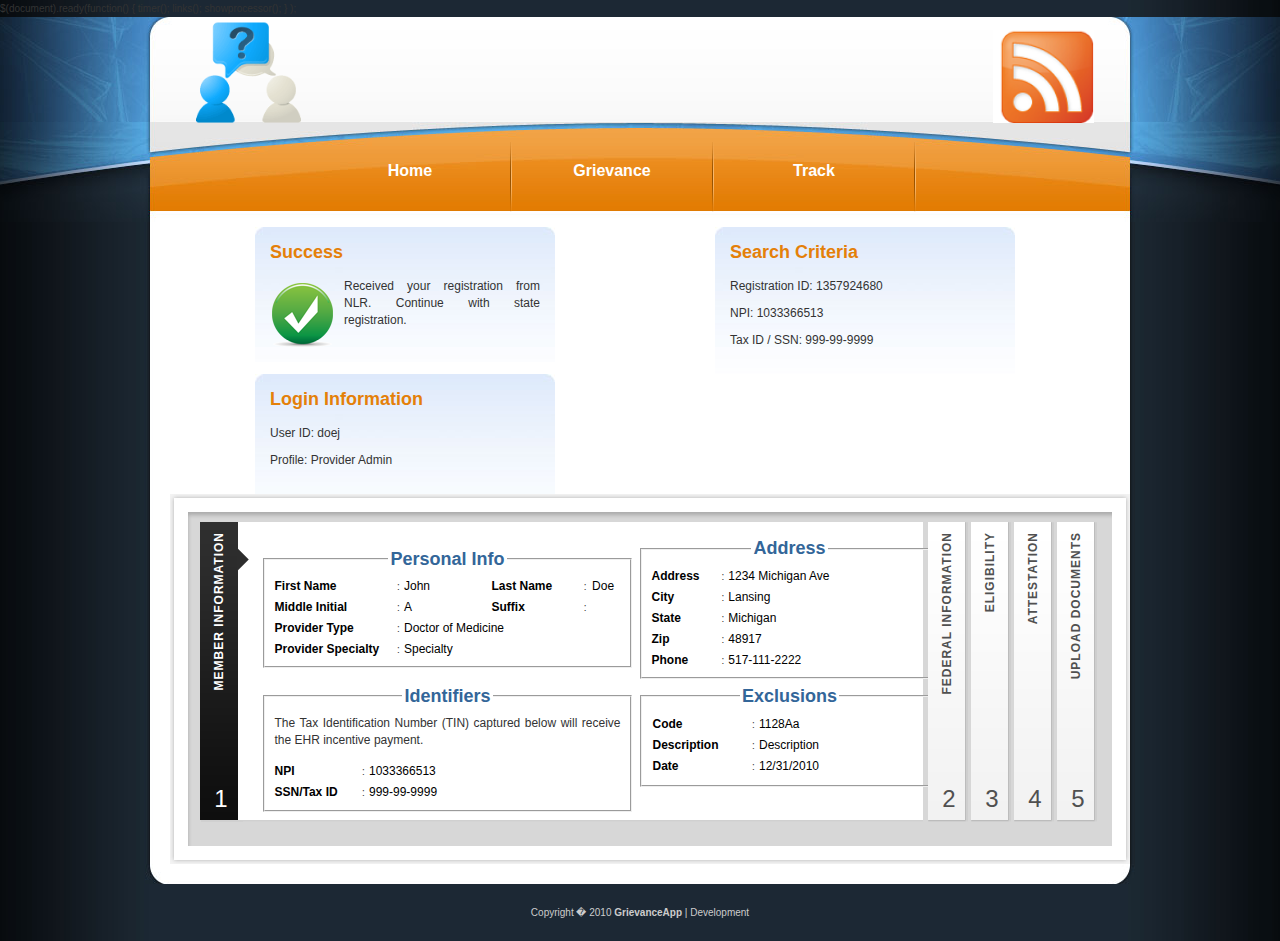
<file: src/main/webapp/startregistration.html>
<!DOCTYPE html PUBLIC "-//W3C//DTD XHTML 1.0 Transitional//EN" "http://www.w3.org/TR/xhtml1/DTD/xhtml1-transitional.dtd">
<html xmlns="http://www.w3.org/1999/xhtml">
    <head>
        <title>EHR- Track Registration</title>
        <link href="page_style.css" rel="stylesheet" type="text/css" />
        <link type="text/css" href="themes/base/jquery.ui.all.css" rel="stylesheet" />
        <script type="text/javascript" src="js/jquery-1.4.2.js"></script>
        <script src="./js/jquery.tools.min.js"></script>
        <script type="text/javascript" src="js/myutils.js"></script>
        <script type="text/javascript" src="external/jquery.bgiframe-2.1.1.js"></script>
        <script type="text/javascript" src="ui/jquery.ui.core.js"></script>
        <script type="text/javascript" src="ui/jquery.ui.widget.js"></script>
        <script type="text/javascript" src="ui/jquery.ui.mouse.js"></script>
        <script type="text/javascript" src="ui/jquery.ui.button.js"></script>
        <script type="text/javascript" src="ui/jquery.ui.draggable.js"></script>
        <script type="text/javascript" src="ui/jquery.ui.position.js"></script>
        <script type="text/javascript" src="ui/jquery.ui.resizable.js"></script>
        <script type="text/javascript" src="ui/jquery.ui.dialog.js"></script>
        <script type="text/javascript" src="ui/jquery.effects.core.js"></script>
        <link type="text/css" href="jquery_dialog.css" rel="stylesheet" />
        <script type="text/javascript" src="js/slidedeck.jquery.lite.js"></script>
        $(document).ready(function()
        {
        timer();
        links();
        showprocessor();
        }
        );
        <style type="text/css">
            div#users-contain { width: 650px; margin: 10px 0; }
            div#users-contain table { margin: 1em 0; border-collapse: collapse; width: 100%; }
            div#users-contain table td, div#users-contain table th { border: 1px solid #eee; padding: .6em 10px; text-align: left; }
            .ui-dialog .ui-state-error { padding: .3em; }
            .validateTips { border: 1px solid transparent; padding: 0.3em; }

        </style>
        <style type="text/css">
            #dhtmltooltip{
                position: absolute;
                border: 1px solid #2B3856;
                width: 150px;
                padding:10px;
                background-color: lightyellow;
                visibility: hidden;
                z-index: 100;
                font: normal 0.9em/1.2em arial, helvetica, sans-serif;
                filter: progid:DXImageTransform.Microsoft.Shadow(color=gray,direction=115);
            }

            /* tooltip styling. by default the element to be styled is .tooltip  */
            .tooltip {
                display:none;
                background:transparent url(images/black_arrow.png);
                font-size:12px;
                height:70px;
                width:160px;
                padding:25px;
                color:#fff;	
            }

            /* style the trigger elements */
            #demo img {
                border:0;
                cursor:pointer;
                margin:0 8px;
            }
        </style>
        <script type="text/javascript">
            jQuery.timer = function(time, func, callback) {
                var a = {timer: setTimeout(func, time), callback: null}
                if (typeof(callback) == 'function') {
                    a.callback = callback;
                }
                return a;
            };
        </script>
        <script type="text/javascript">
            $(document).ready(function()
            {
                timer();
                links();
                showprocessor();
            }
            );
        </script>
        <script type="text/javascript">
            $(document).ready(function() {
                $('#pr').hide(); // hide the div of slide deck on login.
                $('#pd').hide(); // hide the div of slide deck on login.
                $('#fq').hide(); // hide the div of slide deck on login.
                $('#hs').hide(); // hide the div of slide deck on login.
                $('#pa').hide(); // hide the div of slide deck on login.
                $('#gp').hide(); // hide the div of slide deck on login.
                $('#mp').hide(); // hide the div of slide deck on login.
                $('#mf').hide(); // hide the div of slide deck on login.
                $('#am').hide(); // hide the div of slide deck on login.
                $('#oc').hide(); // hide the div of slide deck on login.


            });

            $(function() {
                $("#dgSubmitReg").dialog({
                    autoOpen: false,
                    modal: true,
                    buttons: {
                        Ok: function() {
                            $(this).dialog('close');
                            var myTimer = {};
                            OpenProcessor();
                            myTimer = $.timer(2500, function() {
                                // Display hello message when timer goes off
                                //alert("hello");
                                window.open("registrationack.html", '_self');
                            });

                        },
                        Cancel: function()
                        {
                            $(this).dialog('close');
                        }
                    }

                });
                $('#submit').click(function() {
//				alert('checked '+document.forms[0].terms1.checked);
                    if (!document.forms[0].terms1.checked)
                    {
                        $('#dgAcceptTerms').text('Please accept the terms and conditions before submitting the registration');
                        $('#dgAcceptTerms').dialog('open');
                        return false;
                    }
                    else
                    {
                        $('#dgSubmitReg').text('Are you sure you want to submit the Registration for state review?');
                        $('#dgSubmitReg').dialog('open');

                    }
                });
            });
            $(function() {
                $("#dgAcceptTerms").dialog({
                    autoOpen: false,
                    modal: true,
                    buttons: {
                        OK: function() {
                            $(this).dialog('close');
                        }
                    }
                });


            });

            $(function() {
                // a workaround for a flaw in the demo system (http://dev.jqueryui.com/ticket/4375), ignore!
                $("#dialog").dialog("destroy");
                var pstart = $("#periodstart");
                $("#dialog-elig-form").dialog({
                    autoOpen: false,
                    height: 600,
                    width: 600,
                    modal: true,
                    buttons: {
                        'Save': function() {
                            var bValid = true;
                            var pstartvalue = window.document.getElementById("periodstart").value;
                            var periodendvalue = window.document.getElementById("periodend").value;
                            var certamtvalue = window.document.getElementById("certamt").value;
                            document.getElementById("ps1").innerHTML = pstartvalue;
                            document.getElementById("pe1").innerHTML = periodendvalue;
                            document.getElementById("ea1").innerHTML = certamtvalue;
                            document.getElementById("pt1").innerHTML = "N";
                            document.getElementById("fq1").innerHTML = "N";

                            if (bValid) {

                                $(this).dialog('close');
                            }
                        },
                        Cancel: function() {
                            $(this).dialog('close');
                        }
                    },
                });



                $('#addBtn')
                        .button()
                        .click(function() {
                    $('#dialog-elig-form').dialog('open');
                    return false;
                });


            });

            $(function() {
                // a workaround for a flaw in the demo system (http://dev.jqueryui.com/ticket/4375), ignore!
                $("#dialog").dialog("destroy");

                $("#dialog-upload").dialog({
                    autoOpen: false,
                    height: 175,
                    width: 300,
                    modal: true,
                    buttons: {
                        'Save': function() {
                            var bValid = true;
                            var myDate = new Date();
                            var prettyDate = (myDate.getMonth() + 1) + '/' + myDate.getDate() + '/' + myDate.getFullYear();
                            var myTimer = {};
                            OpenProcessor();
                            myTimer = $.timer(2500, function() {
                                var rowcount = document.getElementById('fileupload').rows.length - 1;
                                var filetype = "";
                                var filesize = "";
                                if (rowcount % 2 == 0) {
                                    filesize = "10 KB";
                                    filetype = "TXT";
                                } else {
                                    filesize = "20 KB";
                                    filetype = "PDF";
                                }
                                //var filesize=rowcount+10;
                                var x = document.getElementById('fileupload').insertRow(1);
                                var col1 = x.insertCell(0);
                                var col2 = x.insertCell(1);
                                var col3 = x.insertCell(2);
                                var col4 = x.insertCell(3);
                                col1.innerHTML = "EHR-MIPP Support Document " + rowcount;
                                col2.innerHTML = filetype;
                                col3.innerHTML = filesize;
                                col4.innerHTML = myDate;
                                //alert(document.getElementById('fileupload').rows.length);
                                //document.getElementById("flname").innerHTML = "EHR-MIPP Demo Template";
                                //document.getElementById("fltyp").innerHTML = "TXT";
                                //document.getElementById("flsize").innerHTML = "10KB";
                                //document.getElementById("fldt").innerHTML = myDate;
                            });

                            if (bValid) {

                                $(this).dialog('close');
                            }
                        },
                        Cancel: function() {
                            $(this).dialog('close');
                        }
                    },
                });
                $('#uploadBtn')
                        .button()
                        .click(function() {
                    $('#dialog-elig-form').dialog('open');
                    return false;
                });


            });
            $(function() {
                // a workaround for a flaw in the demo system (http://dev.jqueryui.com/ticket/4375), ignore!
                $("#dialog").dialog("destroy");
//		var pstart = $("#periodstart");
                $("#dialog-attest").dialog({
                    autoOpen: false,
                    height: 575,
                    width: 700,
                    modal: true,
                    buttons: {
                        Close: function() {
                            $(this).dialog('close');
                        }
                    },
                });

                $('#print1')
                        .button()
                        .click(function() {
                    $('#dialog-attest').dialog('open');
                    return false;
                });


            });

        </script>

    </head>
    <body>
        <div id="templatemo_banner_wrapper">

            <div id="templatemo_banner">

                <div id="banner_content">
                    <table width="100%" border="0"  cellspacing="0">
                        <tr>
                            <td width="50%"  align="left"><img height="105" src="images/help.png"/></td>
                            <td align="right"><img height="100" src="images/home.png"/></td>
                        </tr>
                    </table>


                </div>

            </div> <!-- end of templatemo_banner -->

        </div> 
        <form name="frmresult" id="form1">
            <div id="templatemo_menu_wrapper">
                <div id="templatemo_menu"> 
                    <ul>
                        <li><a href="#" id="homep" class="modalInput" rel="#showprocessor"><span></span>Home</a></li>
                        <li><a href="#"  id="grievance" class="modalInput" rel="#showprocessor"><span></span>Grievance</a></li>
                        <li><a href="#"  id="track" class="modalInput" rel="#showprocessor"><span></span>Track</a></li>

                    </ul> 		

                </div> <!-- end of templatemo_menu -->

            </div> <!-- end of templatemo_menu_wrapper -->

            <div id="templatemo_content">
                <div class="section_w940">
                    <div class="product_box margin_r_20">
                        <h2>Success</h2>
                        <img src="images/Checkmark.png" alt="image 1" />
                        <p>Received your registration from NLR. Continue with state registration.</p>           
                        <div class="cleaner"></div>
                    </div>
                    <div class="product_box margin_r_20">
                        <h2>Search Criteria</h2>
                        <p>Registration ID: 1357924680</p> 
                        <p>NPI: 1033366513</p>
                        <p>Tax ID / SSN: 999-99-9999</p>
                        <div class="cleaner"></div>
                    </div>
                    <div class="product_box">
                        <h2>Login Information</h2>
                        <p>User ID: doej</p> 
                        <p>Profile: Provider Admin</p>
                        <div class="cleaner"></div>
                    </div>
                </div><!-- End of section_w940 -->
                <div class="section_w940">
                    <div id="slidedeck_frame">
                        <dl class="slidedeck">
                            <dt>Member Information</dt>
                            <dd>
                                <table width="100% border="0">
                                    <tr>
                                        <td width="50%">
                                            <fieldset style="width:350px">
                                                <legend align="center"><h6>Personal Info</h6></legend>
                                                <table width="100%" border="0" cellpadding="2" cellspacing="0">
                                                    <tr>
                                                        <td width="35%"><h4>First Name</h4></td>
                                                        <td width="2%">:</td>
                                                        <td width="25%"><h5>John</h5></td>
                                                        <td><h4>Last Name</h4></td>
                                                        <td>:</td>
                                                        <td><h5>Doe</h5></td>
                                                    </tr>
                                                    <tr>
                                                        <td><h4>Middle Initial</h4></td>
                                                        <td>:</td>
                                                        <td><h5>A</h5></td>
                                                        <td><h4>Suffix</h4></td>
                                                        <td>:</td>
                                                        <td><h5>&nbsp;</h5></td>
                                                    </tr>
                                                    <tr>
                                                        <td><h4>Provider Type</h4></td>
                                                        <td>:</td>
                                                        <td colspan="2"><h5>Doctor of Medicine</h5></td>
                                                    </tr>
                                                    <tr>
                                                        <td><h4>Provider Specialty </h4></td>
                                                        <td>:</td>
                                                        <td colspan="2"><h5>Specialty</h5></td>
                                                    </tr>
                                                </table>
                                            </fieldset>
                                        </td>
                                        <td width="50%">
                                            <fieldset style="width:280px">
                                                <legend align="center"><h6>Address</h6></legend>
                                                <table width="100%" border="0" cellpadding="2" cellspacing="0">
                                                    <tr>
                                                        <td width="25%"><h4>Address</h4></td>
                                                        <td width="2%">:</td>
                                                        <td><h5>1234 Michigan Ave</h5></td>
                                                    </tr>
                                                    <tr>
                                                        <td><h4>City</h4></td>
                                                        <td>:</td>
                                                        <td><h5>Lansing</h5></td>
                                                    </tr>
                                                    <tr>
                                                        <td><h4>State</h4></td>
                                                        <td>:</td>
                                                        <td><h5>Michigan</h5></td>
                                                    </tr>
                                                    <tr>
                                                        <td><h4>Zip</h4></td>
                                                        <td>:</td>
                                                        <td><h5>48917</h5></td>
                                                    </tr>
                                                    <tr>
                                                        <td><h4>Phone</h4></td>
                                                        <td>:</td>
                                                        <td><h5>517-111-2222</h5></td>
                                                    </tr>
                                                </table>
                                            </fieldset>
                                        </td>
                                    </tr>
                                    <tr>
                                        <td width="50%">
                                            <fieldset style="width:350px">
                                                <legend align="center"><h6>Identifiers</h6></legend>                      
                                                <table width="100%" border="0" cellpadding="2" cellspacing="0">
                                                    <tr>
                                                        <td colspan="4"><p>The Tax Identification Number (TIN) captured below will receive the EHR incentive
                                                                payment.</p></td>
                                                    </tr>
                                                    <tr>
                                                        <td><h4>NPI</h4></td>
                                                        <td>:</td>
                                                        <td><h5>1033366513</h5></td>
                                                    </tr>
                                                    <tr>
                                                        <td width="25%"><h4>SSN/Tax ID</h4></td>
                                                        <td width="2%">:</td>
                                                        <td><h5>999-99-9999</h5></td>
                                                    </tr>
                                                </table>
                                            </fieldset>
                                        </td>
                                        <td width="50%" valign="top">
                                            <fieldset style="width:280px">
                                                <legend align="center"><h6>Exclusions</h6></legend>                      
                                                <table width="90%" border="0" cellpadding="1" cellspacing="2">
                                                    <tr>
                                                        <td width="40%"><h4>Code</h4></td>
                                                        <td>:</td>
                                                        <td><h5>1128Aa</h5></td>
                                                    </tr>
                                                    <tr>
                                                        <td><h4>Description</h4></td>
                                                        <td>:</td>
                                                        <td><h5>Description</h5></td>
                                                    </tr>
                                                    <tr>
                                                        <td width="25%"><h4>Date</h4></td>
                                                        <td width="2%">:</td>
                                                        <td><h5>12/31/2010</h5></td>
                                                    </tr>
                                                </table>
                                            </fieldset>
                                        </td>
                                    </tr>
                                </table>
                            </dd>
                            <dt>Federal Information</dt>
                            <dd>
                                <table width="100% border="0">
                                    <tr>
                                        <td width="50%">
                                            <fieldset style="width:350px">
                                                <legend align="center"><h6>Basic Info</h6></legend>
                                                <table width="100%" border="0" cellpadding="2" cellspacing="0">
                                                    <tr>
                                                        <td width="35%"><h4>First Name</h4></td>
                                                        <td width="2%">:</td>
                                                        <td><h5>John</h5></td>
                                                        <td><h4>Last Name</h4></td>
                                                        <td>:</td>
                                                        <td><h5>Doe</h5></td>
                                                    </tr>
                                                    <tr>
                                                        <td><h4>Middle Initial</h4></td>
                                                        <td>:</td>
                                                        <td><h5>A</h5></td>
                                                        <td><h4>Suffix</h4></td>
                                                        <td>:</td>
                                                        <td><h5>&nbsp;</h5></td>
                                                    </tr>
                                                    <tr>
                                                        <td><h4>Provider Type</h4></td>
                                                        <td>:</td>
                                                        <td colspan="3"><h5>Physician</h5></td>
                                                    </tr>
                                                    <tr>
                                                        <td><h4>Date Of Birth</h4></td>
                                                        <td>:</td>
                                                        <td colspan="2"><h5>05/03/1966</h5></td>
                                                    </tr>
                                                </table>
                                            </fieldset>
                                        </td>
                                        <td width="50%">
                                            <fieldset style="width:280px">
                                                <legend align="center"><h6>Address</h6></legend>
                                                <table width="100%" border="0" cellpadding="1" cellspacing="0">
                                                    <tr>
                                                        <td width="25%"><h4>Address</h4></td>
                                                        <td width="2%">:</td>
                                                        <td><h5>300 Michigan Ave</h5></td>
                                                    </tr>
                                                    <tr>
                                                        <td><h4>City</h4></td>
                                                        <td>:</td>
                                                        <td><h5>Lansing</h5></td>
                                                    </tr>
                                                    <tr>
                                                        <td><h4>State</h4></td>
                                                        <td>:</td>
                                                        <td><h5>Michigan</h5></td>
                                                    </tr>
                                                    <tr>
                                                        <td><h4>Zip</h4></td>
                                                        <td>:</td>
                                                        <td><h5>48917</h5></td>
                                                    </tr>
                                                    <tr>
                                                        <td><h4>Phone</h4></td>
                                                        <td>:</td>
                                                        <td><h5>517-111-2222</h5></td>
                                                    </tr>
                                                </table>
                                            </fieldset>
                                        </td>
                                    </tr>
                                    <tr>
                                        <td width="50%" valign="top">
                                            <fieldset style="width:350px">
                                                <legend align="center"><h6>Provider Type/Specialty</h6></legend>                      
                                                <table width="100%" border="0" cellpadding="1" cellspacing="2">
                                                    <tr>
                                                        <td><h4>Specialty</h4></td>
                                                        <td>:</td>
                                                        <td><h5>Physician/General Practice</h5></td>
                                                    </tr>
                                                    <tr>
                                                        <td><h4>Taxonomy</h4></td>
                                                        <td>:</td>
                                                        <td><h5>208D00000X - General Practice</h5></td>
                                                    </tr>
                                                </table>

                                            </fieldset>
                                        </td>
                                        <td width="50%" valign="top">
                                            <fieldset style="width:280px">
                                                <legend align="center"><h6>Licenses/Certifications</h6></legend>                      
                                                <table width="100%" border="1" cellpadding="0" cellspacing="0">
                                                    <tr>
                                                        <td><h4>Type</h4></td>
                                                        <td><h4>Number</h4></td>
                                                        <td><h4>Expiration Date</h4></td>
                                                    </tr>
                                                    <tr>
                                                        <td><h5>MI License</h5></td>
                                                        <td><h5>4704232724</h5></td>
                                                        <td><h5>12/31/2012</h5></td>
                                                    </tr>
                                                    <tr>
                                                        <td><h5>CLIA</h5></td>
                                                        <td><h5>14D0413011</h5></td>
                                                        <td><h5>12/31/2012</h5></td>
                                                    </tr>
                                                    <tr>
                                                        <td><h5>DEA</h5></td>
                                                        <td><h5>AA1005461</h5></td>
                                                        <td><h5>12/31/2999</h5></td>
                                                    </tr>
                                                </table>
                                            </fieldset>
                                        </td>
                                    </tr>
                                </table>
                            </dd>
                            <dt>Eligibility</dt>
                            <dd>
                                <div id="users-contain" class="ui-widget">
                                    <table id="users" class="ui-widget ui-widget-content" cellpadding="1" cellspacing="1" width="100%">
                                        <thead>
                                            <tr class="ui-widget-header ">
                                                <th>Payment Year</th>
                                                <th>Reporting Period Start</th>
                                                <th>Reporting Period End</th>
                                                <th>EHR Investment Amount</th>
                                                <th>Pediatrician </th>
                                                <th>FQHC /RHC</th>                             
                                            </tr>
                                        </thead>
                                        <tbody>
                                            <tr>
                                                <td align="left"><input type="image" title="Click To Add Eligibility Details" src="images/edit.png" onclick="jQuery('#dialog-elig-form').dialog('open');
                return false">&nbsp;&nbsp;1</td>
                                                <td id="ps1">&nbsp;</td>
                                                <td id="pe1">&nbsp;</td>
                                                <td id="ea1">&nbsp;</td>
                                                <td id="pt1">&nbsp;</td>
                                                <td id="fq1">&nbsp;</td>
                                            </tr>
                                        </tbody>
                                    </table>

                                </div>
                            </dd>
                            <dt>Attestation</dt>
                            <dd><fieldset style="width:655px">
                                    <p class="attest"><br>NOTICE: Any person who knowingly files a statement of claim containing any misrepresentation or any
                                            false, incomplete or misleading information may be guilty of a criminal act punishable under law and
                                            may be subject to civil penalties.</p>
                                </fieldset>
                                <fieldset  style="width:655px"><legend align="center" margin-right: "5%"><h6>Signature</h6></legend>
                                    <div style="width:680px; height:100px; overflow:auto;">
                                        <p class="attest"><br>I certify that the foregoing information is true, accurate and complete. I understand that the HITECH incentive
                                                payment I requested will be paid from Federal and State funds, and that any false claims, statements, or
                                                documents, or concealment of a material fact, may be prosecuted under applicable Federal or State laws.
                                                I hereby agree to keep such records as are necessary to demonstrate that I met all HITECH
                                                requirements and to furnish those records to the Medicaid State Agency, Dept. of Health and Humans
                                                Services, or contractor acting on their behalf
                                                No HITECH payment may be paid unless this registration form is completed as required by existing law
                                                and regulations (42 CFR ___.___).
                                                NOTICE: Anyone who misrepresents or falsifies essential information to receive payment from Federal
                                                funds requested by this form may upon conviction be subject to fine and imprisonment under applicable
                                                Federal laws.
                                                ROUTINE USE(S): Information from this HITECH registration form and subsequently submitted
                                                information and documents may be given to the Internal Revenue Service, private collection agencies,
                                                and consumer reporting agencies in connection with recoupment of any overpayment made and to
                                                Congressional Offices in response to inquiries made at the request of the person to whom a record
                                                pertains. Appropriate disclosures may be made to other federal, state, local, foreign government
                                                agencies, private business entities, and individual providers of care, on matters relating to entitlement,
                                                fraud, program abuse, program integrity, and civil and criminal litigation related to the operation of the
                                                HITECH Program.
                                                DISCLOSURES: Voluntary; however, failure to provide information will result in delay in payment or may
                                                result in denial of HITECH payment. With the one exception discussed below, there are no penalties
                                                under these programs for refusing to supply information. However, failure to furnish information on this
                                                registration form will prevent HITECH payment from being issued. Failure to furnish subsequently
                                                requested information or documents will result in the issuance of an overpayment demand letter followed
                                                by recoupment procedures.
                                                It is mandatory that you tell us if you believe you have been overpaid under the HITECH program.
                                                ______________ provides penalties for withholding this information.
                                                You should be aware that P.L. 100-503, the "Computer Matching and Privacy Protection Act of 1988",
                                                permits the government to verify information by way of computer matches.</p></div>
                                    <table width="655px">
                                        <tr>
                                            <td width="40%">
                                                <input type=checkbox id="terms" name="terms1" > I accept the terms and conditions</input></td>
                                            <td align="center">
                                                <a href="#" id="submit" onMouseOver="over_button('SubmitReg', 'images/Register_Down.png')" 
                                                   onMouseOut="up_button('SubmitReg', 'images/Register_Up.png')"><img src="./images/Register_Up.png" name="SubmitReg" id="SubmitReg" /></a>

                                            </td>
                                            <td align="right">
                                                <input type="image" src="images/print-preview.png" alt="print preview" id="print1" title="Print Preview" >
                                            </td>
                                        </tr>
                                    </table>
                                </fieldset></dd>
                            <dt>Upload Documents</dt>
                            <dd>
                                <div id="users-contain" class="ui-widget">
                                    <h3>Click <input type="image" title="Click To Upload" src="images/file_upload.png" onclick="jQuery('#dialog-upload').dialog('open');
                return false"> to upload supporting documents</h3>
                                    <table id="fileupload" class="ui-widget ui-widget-content" cellpadding="1" cellspacing="1" width="100%">
                                        <thead>
                                            <tr class="ui-widget-header ">
                                                <th>File Name</th>
                                                <th>File Type</th>
                                                <th>File Size</th>
                                                <th>Upload Date</th>                            
                                            </tr>
                                        </thead>
                                        <tbody>
                                            <tr>
                                                <td id="flname">&nbsp;</td>
                                                <td id="fltyp">&nbsp;</td>
                                                <td id="flsize">&nbsp;</td>
                                                <td id="fldt">&nbsp;</td>
                                            </tr>
                                        </tbody>
                                    </table>

                                </div>
                            </dd>
                            </d1> <!--End of Slidedeck-->
                            <script type="text/javascript">
            $('.slidedeck').slidedeck();
                            </script>
                    </div>
                    <div class="cleaner"></div>
                </div>
            </div> <!-- end of templatemo_content -->
            <div class="processor" id="showprocessor">
                <table><tr><td><img src="images/red-processor-small1.gif"/></td><td><h4 class="redclass">&nbsp;&nbsp;Processing Request......<h4></td><tr></table>
                                        <div class="close" id="CloseBtn"></div>
                                        </div>
                                        <a class="modalInput" rel="#showprocessor" id="showProcessor" ></a>
                                        <div id="templatemo_content_bottom"></div>
                                        <div id="templatemo_footer">  
                                            Copyright&nbsp;� 2010 <a href="#">GrievanceApp</a> | Development
                                        </div> <!-- end of footer -->
                                        <!-- Content For adding Eligibility Information -->
                                        <div id="dialog-attest" title="Attestation Information">
                                            <fieldset style="width:750px">
                                                <p class="attest-dialogue"><br>NOTICE: Any person who knowingly files a statement of claim containing any misrepresentation or any
                                                        false, incomplete or misleading information may be guilty of a criminal act punishable under law and
                                                        may be subject to civil penalties.</p>
                                            </fieldset>
                                            <fieldset  style="width:740px"><legend align="center" margin-right: "5%"><h6>Signature</h6></legend>
                                                <div style="width:750px; height:350px;">
                                                    <p class="attest-dialogue"><br>I certify that the foregoing information is true, accurate and complete. I understand that the HITECH incentive
                                                            payment I requested will be paid from Federal and State funds, and that any false claims, statements, or
                                                            documents, or concealment of a material fact, may be prosecuted under applicable Federal or State laws.
                                                            I hereby agree to keep such records as are necessary to demonstrate that I met all HITECH
                                                            requirements and to furnish those records to the Medicaid State Agency, Dept. of Health and Humans
                                                            Services, or contractor acting on their behalf
                                                            No HITECH payment may be paid unless this registration form is completed as required by existing law
                                                            and regulations (42 CFR ___.___).
                                                            NOTICE: Anyone who misrepresents or falsifies essential information to receive payment from Federal
                                                            funds requested by this form may upon conviction be subject to fine and imprisonment under applicable
                                                            Federal laws.
                                                            ROUTINE USE(S): Information from this HITECH registration form and subsequently submitted
                                                            information and documents may be given to the Internal Revenue Service, private collection agencies,
                                                            and consumer reporting agencies in connection with recoupment of any overpayment made and to
                                                            Congressional Offices in response to inquiries made at the request of the person to whom a record
                                                            pertains. Appropriate disclosures may be made to other federal, state, local, foreign government
                                                            agencies, private business entities, and individual providers of care, on matters relating to entitlement,
                                                            fraud, program abuse, program integrity, and civil and criminal litigation related to the operation of the
                                                            HITECH Program.
                                                            DISCLOSURES: Voluntary; however, failure to provide information will result in delay in payment or may
                                                            result in denial of HITECH payment. With the one exception discussed below, there are no penalties
                                                            under these programs for refusing to supply information. However, failure to furnish information on this
                                                            registration form will prevent HITECH payment from being issued. Failure to furnish subsequently
                                                            requested information or documents will result in the issuance of an overpayment demand letter followed
                                                            by recoupment procedures.
                                                            It is mandatory that you tell us if you believe you have been overpaid under the HITECH program.
                                                            ______________ provides penalties for withholding this information.
                                                            You should be aware that P.L. 100-503, the "Computer Matching and Privacy Protection Act of 1988",
                                                            permits the government to verify information by way of computer matches.</p></div>
                                                <br>
                                                    <table width="655px">
                                                        <tr>
                                                            <td align="center">
                                                                <input type="image" src="images/print2.jpg" alt="Submit" id="print1" title="print" onClick="window.print()">
                                                            </td>
                                                        </tr>
                                                    </table>
                                            </fieldset> 
                                        </div>

                                        <div id="dialog-elig-form" title="Enter Eligibility Information">
                                            <style type="text/css">
                                                <!--
                                                form fieldset legend {
                                                    font-size:1.1em; /* bump up legend font size, not too large or it'll overwrite border on left */
                                                    /* be careful with padding, it'll shift the nice offset on top of border  */
                                                }

                                                form label { 
                                                    display: block;  /* block float the labels to left column, set a width */
                                                    float: left; 
                                                    width: 250px; 
                                                    padding: 0; 
                                                    margin: 5px 0 0; /* set top margin same as form input - textarea etc. elements */
                                                    text-align: right; 
                                                }


                                                form input, form textarea {
                                                    /* display: inline; inline display must not be set or will hide submit buttons in IE 5x mac */
                                                    width:auto;      /* set width of form elements to auto-size, otherwise watch for wrap on resize */
                                                    margin:5px 0 0 10px; /* set margin on left of form elements rather than right of
                                                    label aligns textarea better in IE */
                                                }

                                                form input#reset {
                                                    margin-left:0px; /* set margin-left back to zero on reset button (set above) */
                                                }

                                                textarea { overflow: auto; }

                                                form small {
                                                    display: block;
                                                    margin: 0 0 5px 160px; /* instructions/comments left margin set to align w/ right column inputs */
                                                    padding: 1px 3px;
                                                    font-size: 88%;
                                                }

                                                form .required{font-weight:bold;} /* uses class instead of div, more efficient */

                                                form br {
                                                    clear:left; /* setting clear on inputs didn't work consistently, so brs added for degrade */
                                                }
                                                /* error message */
                                                .error {
                                                    /* supply height to ensure consistent positioning for every browser */
                                                    height:15px;
                                                    background-color:#FFFE36;
                                                    border:1px solid #E1E16D;
                                                    font-size:11px;
                                                    color:#000;
                                                    padding:3px 10px;
                                                    margin-left:-2px;


                                                    /* CSS3 spicing for mozilla and webkit */
                                                    -moz-border-radius:4px;
                                                    -webkit-border-radius:4px;
                                                    -moz-border-radius-bottomleft:0;
                                                    -moz-border-radius-topleft:0;
                                                    -webkit-border-bottom-left-radius:0;
                                                    -webkit-border-top-left-radius:0;
                                                    -moz-box-shadow:0 0 6px #ddd;
                                                    -webkit-box-shadow:0 0 6px #ddd;
                                                }

                                                -->
                                            </style> 
                                            <!--		
                                                      <form action="#" method="post" name="f">
                                                      <p><b>Bold</b> fields are required.</p>
                                                      <fieldset>
                                                      <legend >Reporting Period</legend>
                                                          <label for="Period Start"   class="required" onMouseover="displaycontent(3)" width=50px height=50px onMouseout="hideddrivetip()" style="cursor: hand">Start Date: </label>
                                                          <input type="text" id="periodstart" name="periodstart" tabindex="1" value="" title="period start" required="required"><br>
                                                          <label for="Period End" class="required" onMouseover="displaycontent(4)" width=50px height=50px onMouseout="hideddrivetip()" style="cursor: hand">End Date: </label>
                                                          <input type="text" id="periodend" name="periodend" tabindex="2" value="" title="period end">
                                                          <br>
                                                      </fieldset>
                                                      <fieldset>
                                                      <legend>Encounter Volume</legend>
                                                          <label for="Total Enc"  class="required"  >Total Encounters: </label>
                                                          <input type="text"  name="totalenc" tabindex="3" value="" title="Total Encounters"/>&nbsp;<img src="images\tool_tips_icon.gif" onMouseover="displaycontent(1)" onMouseout="hideddrivetip()" style="cursor: hand"/><br>
                                                          <label for="Medicaid Enc" class="required">Qualified Patient Encounters: </label>
                                                          <input type="text" id="medicaidenc" name="medicaidenc" tabindex="4" value="" title="medicaid encounters" />&nbsp;<img src="images\tool_tips_icon.gif" onMouseover="displaycontent(2)" onMouseout="hideddrivetip()" style="cursor: hand"/><br>
                                                      </fieldset>
                                                       <fieldset>
                                                      <legend>EHR Certification Information</legend>
                                                          <label for="Cert Num"  class="required" >EHR Certification Number: </label>
                                                          <input type="text" id="certnum" name="certnum" tabindex="5" value="" title="Certification Number">&nbsp;<img src="images\tool_tips_icon.gif" onMouseover="displaycontent('cert')" onMouseout="hideddrivetip()" style="cursor: hand"/><br>
                                                          <label for="certamt" class="required">EHR Investment Amount: </label>
                                                          <input type="text" id="certamt" name="certamt" tabindex="6" value="" title="Investment Amount">&nbsp;<img src="images\tool_tips_icon.gif" onMouseover="displaycontent('invstamt')" onMouseout="hideddrivetip()" style="cursor: hand"/><br>
                                                          <label for="certamt" class="required">Adopt/Implement/Upgrade Date: </label>
                                                          <input type="text" id="aiudate" name="aiudate" tabindex="7" value="" title="A/I/U Date"><br>
                                                      </fieldset>
                                                      <fieldset>
                                                      <legend>Medicaid Patient Volume</legend>
                                                            <label for="pediatrician"  class="required">Pediatrician &nbsp;<img src="images\tool_tips_icon.gif" onMouseover="displaycontent('ped')" onMouseout="hideddrivetip()" style="cursor: hand"/></label>
                                                            <input type="radio"  name="rpediatrician" onClick = "jQuery('#pd').show(); return false" value="Y" />Yes &nbsp; <input type="radio" name="rpediatrician" onClick = "jQuery('#pd').hide(); return false" value="N" />No <br>
                                                                    <div id="pd">
                                                                    <fieldset>
                                                                            <label for="Total Enc"  class="required">Total Encounters: </label>
                                                                            <input type="text" id="totalenc" name="totalenc" tabindex="1" value="" title="Total Encounters">&nbsp;<img src="images\tool_tips_icon.gif" onMouseover="displaycontent('pedtot')" onMouseout="hideddrivetip()" style="cursor: hand"/><br>
                                                                            <label for="Medicaid Enc" class="required">Qualified Patient Encounters: </label>
                                                                            <input type="text" id="medicaidenc" name="medicaidenc" tabindex="2" value="" title="medicaid encounters">&nbsp;<img src="images\tool_tips_icon.gif" onMouseover="displaycontent('pedqal')" onMouseout="hideddrivetip()" style="cursor: hand"/><br>
                                                                    </fieldset>
                                                                    </div>
                                                            <label   class="required">FQHC/RHC provider &nbsp;<img src="images\tool_tips_icon.gif" onMouseover="displaycontent('fqhc')" onMouseout="hideddrivetip()" style="cursor: hand"/></label>
                                                            <input type="radio"  name="radiofqhc" onClick = "jQuery('#fq').show(); return false" value="Y" />Yes &nbsp; <input type="radio" name="radiofqhc" onClick = "jQuery('#fq').hide(); return false" value="N" selected />No <br>
                                                                    <div id="fq">
                                                                    <fieldset>
                                                                            <label for="Total Enc"  class="required">Total Encounters: </label>
                                                                            <input type="text" id="totalenc" name="totalenc" tabindex="1" value="" title="Total Encounters">&nbsp;<img src="images\tool_tips_icon.gif" onMouseover="displaycontent('fqhctot')" onMouseout="hideddrivetip()" style="cursor: hand"/><br>
                                                                            <label for="Medicaid Enc" class="required">Qualified Patient Encounters: </label>
                                                                            <input type="text" id="medicaidenc" name="medicaidenc" tabindex="2" value="" title="medicaid encounters">&nbsp;<img src="images\tool_tips_icon.gif" onMouseover="displaycontent('fqhcqal')" onMouseout="hideddrivetip()" style="cursor: hand"/><br>
                                                                    </fieldset>
                                                                    </div>
                                                            <label   class="required">Eligible Physician Assistant (PA) &nbsp;<img src="images\tool_tips_icon.gif" onMouseover="displaycontent('pa')" onMouseout="hideddrivetip()" style="cursor: hand"/></label>
                                                            <input type="radio"  name="radiopa" onClick = "jQuery('#pa').show(); return false" value="Y" />Yes &nbsp; <input type="radio" name="radiopa" onClick = "jQuery('#pa').hide(); return false" value="N" />No <br>
                                                                    <div id="pa">
                                                                    <fieldset>
                                                                          <label for="Total Enc"  class="required">Total Encounters: </label>
                                                                          <input type="text" id="totalenc" name="totalenc" tabindex="1" value="" title="Total Encounters">&nbsp;<img src="images\tool_tips_icon.gif" onMouseover="displaycontent('patot')" onMouseout="hideddrivetip()" style="cursor: hand"/><br>
                                                                          <label for="Medicaid Enc" class="required">Qualified Patient Encounters: </label>
                                                                          <input type="text" id="medicaidenc" name="medicaidenc" tabindex="2" value="" title="medicaid encounters">&nbsp;<img src="images\tool_tips_icon.gif" onMouseover="displaycontent('paqal')" onMouseout="hideddrivetip()" style="cursor: hand"/><br>
                                                                    </fieldset>
                                                                    </div>
                                                            <label   class="required">Hospital-based provider &nbsp;<img src="images\tool_tips_icon.gif" onMouseover="displaycontent('hs')" onMouseout="hideddrivetip()" style="cursor: hand"/></label>
                                                            <input type="radio"  name="radiohospital" onClick = "jQuery('#hs').show(); return false" value="Y" />Yes &nbsp; <input type="radio" name="radiohospital" onClick = "jQuery('#hs').hide(); return false" value="N" />No <br>
                                                                    <div id="hs">
                                                                     <fieldset>
                                                                          <label for="Total Enc"  class="required">Total Encounters: </label>
                                                                          <input type="text" id="totalenc" name="totalenc" tabindex="1" value="" title="Total Encounters"/>&nbsp;<img src="images\tool_tips_icon.gif" onMouseover="displaycontent('hstot')" onMouseout="hideddrivetip()" style="cursor: hand"/><br>
                                                                          <label for="Medicaid Enc" class="required">Qualified Patient Encounters: </label>
                                                                          <input type="text" id="medicaidenc" name="medicaidenc" tabindex="2" value="" title="medicaid encounters">&nbsp;<img src="images\tool_tips_icon.gif" onMouseover="displaycontent('hsqal')" onMouseout="hideddrivetip()" style="cursor: hand"/><br>
                                                                     </fieldset>
                                                                    </div>
                                                      </fieldset>
                                                                    <div id="dhtmltooltip"></div>
                                            <script type="text/javascript">
                                            -->
                                            <form action="#" method="post" name="f">
                                                <p><b>Bold</b> fields are required.</p>

                                                <!--
                                                <fieldset>
                                                <legend >Reporting Period</legend>
                                                    <label for="Period Start"   class="required" onMouseover="displaycontent(3)" width=50px height=50px onMouseout="hideddrivetip()" style="cursor: hand">Start Date: </label>
                                                    <input type="text" id="periodstart" name="periodstart" tabindex="1" value="" title="period start" required="required"><br>
                                                    <label for="Period End" class="required" onMouseover="displaycontent(4)" width=50px height=50px onMouseout="hideddrivetip()" style="cursor: hand">End Date: </label>
                                                    <input type="text" id="periodend" name="periodend" tabindex="2" value="" title="period end">
                                                    <br>
                                                </fieldset>
                                                <fieldset>
                                                <legend>Encounter Volume</legend>
                                                    <label for="Total Enc"  class="required"  >Total Encounters: </label>
                                                    <input type="text"  name="totalenc" tabindex="3" value="" title="Total Encounters"/>&nbsp;<img src="images\tool_tips_icon.gif" onMouseover="displaycontent(1)" onMouseout="hideddrivetip()" style="cursor: hand"/><br>
                                                    <label for="Medicaid Enc" class="required">Qualified Patient Encounters: </label>
                                                    <input type="text" id="medicaidenc" name="medicaidenc" tabindex="4" value="" title="medicaid encounters" />&nbsp;<img src="images\tool_tips_icon.gif" onMouseover="displaycontent(2)" onMouseout="hideddrivetip()" style="cursor: hand"/><br>
                                                </fieldset>
                                                 
                                                -->
                                                <fieldset>
                                                    <legend >Reporting Period</legend>
                                                    <label for="Period Start"   class="required" onMouseover="displaycontent(3)" width=50px height=50px onMouseout="hideddrivetip()" style="cursor: hand">Start Date: </label>
                                                    <input type="text" id="periodstart" name="periodstart" tabindex="1" value="" title="period start" required="required"><br>
                                                            <label for="Period End" class="required" onMouseover="displaycontent(4)" width=50px height=50px onMouseout="hideddrivetip()" style="cursor: hand">End Date: </label>
                                                            <input type="text" id="periodend" name="periodend" tabindex="2" value="" title="period end">
                                                                <br>
                                                                    </fieldset>
                                                                    <fieldset>
                                                                        <legend>Medicaid Patient Volume</legend>

                                                                        <label for="pediatrician"  class="required">Pediatrician &nbsp;<img src="images\tool_tips_icon.gif" onMouseover="displaycontent('ped')" onMouseout="hideddrivetip()" style="cursor: hand"/></label>
                                                                        <input type="radio"  name="rpediatrician" onClick = "jQuery('#pd').show();
                return false" value="Y" />Yes &nbsp; <input type="radio" name="rpediatrician" onClick = "jQuery('#pd').hide();
                return false" value="N"  />No <br>


                                                                            <label   class="required">Eligible physician assistant (PA) &nbsp;<img src="images\tool_tips_icon.gif" onMouseover="displaycontent('pa')" onMouseout="hideddrivetip()" style="cursor: hand"/></label>
                                                                            <input type="radio"  name="radiopa" onClick = "jQuery('#pa').show();
                return false" value="Y" />Yes &nbsp; <input type="radio" name="radiopa" onClick = "jQuery('#pa').hide();
                return false" value="N"  />No <br>
                                                                                <div id="pa">
                                                                                    <fieldset>
                                                                                        <label for="Total Enc"  class="required"> &nbsp</label><input type="checkbox"  name="PA"  value="P" onMouseover="displaycontent(3)" width=50px height=50px onMouseout="hideddrivetip()" style="cursor: hand" />Primary Provider at FQHC/RHC <br>
                                                                                            <label for="Total Enc"  class="required">&nbsp </label><input type="checkbox" name="PA"  value="D" class="required" />Clinical/Medical Director at FQHC/RHC <br>
                                                                                                <label for="Total Enc"  class="required">&nbsp </label><input type="checkbox" name="PA"  value="O" class="required" /> An Owner at RHC<br>  
                                                                                                    <label for="Total Enc"  class="required">&nbsp </label><input type="checkbox" name="PA"  value="N" class="required" /> None of the above<br>  
                                                                                                        </fieldset>
                                                                                                        </div>
                                                                                                        <label   class="required"> Do you render service in hospital  &nbsp;<img src="images\tool_tips_icon.gif" onMouseover="displaycontent('hs')" onMouseout="hideddrivetip()" style="cursor: hand"/></label>
                                                                                                        <input type="radio"  name="radiohospital" onClick = "jQuery('#hs').show();
                return false" value="Y" />Yes &nbsp; <input type="radio" name="radiohospital" onClick = "jQuery('#hs').hide();
                return false" value="N" />No <br>
                                                                                                            <div id="hs">
                                                                                                                <fieldset>


                                                                                                                    <fieldset>
                                                                                                                        <label for="Total Enc"  class="required">Total Inpatient Discharges: </label>
                                                                                                                        <input type="text" id="totalenc" name="totalenc" tabindex="1" value="" title="Total Encounters">&nbsp;<img src="images\tool_tips_icon.gif" onMouseover="displaycontent('pedtot')" onMouseout="hideddrivetip()" style="cursor: hand"/><br>
                                                                                                                                <label for="Total Enc"  class="required">Total ER Encounters: </label>
                                                                                                                                <input type="text" id="totalenc" name="totalenc" tabindex="1" value="" title="Total Encounters">&nbsp;<img src="images\tool_tips_icon.gif" onMouseover="displaycontent('pedtot')" onMouseout="hideddrivetip()" style="cursor: hand"/><br>
                                                                                                                                        <label for="Medicaid Enc" class="required">Medicaid Inpatient Discharges: </label>
                                                                                                                                        <input type="text" id="medicaidenc" name="medicaidenc" tabindex="2" value="" title="medicaid encounters">&nbsp;<img src="images\tool_tips_icon.gif" onMouseover="displaycontent('pedqal')" onMouseout="hideddrivetip()" style="cursor: hand"/><br>
                                                                                                                                                <label for="Medicaid Enc" class="required">Medicaid ER Encounters: </label>
                                                                                                                                                <input type="text" id="medicaidenc" name="medicaidenc" tabindex="2" value="" title="medicaid encounters">&nbsp;<img src="images\tool_tips_icon.gif" onMouseover="displaycontent('pedqal')" onMouseout="hideddrivetip()" style="cursor: hand"/><br>

                                                                                                                                                        </fieldset>
                                                                                                                                                        </div>
                                                                                                                                                        <label   class="required">Organization Encounter Proxy&nbsp;<img src="images\tool_tips_icon.gif" onMouseover="displaycontent('gp')" onMouseout="hideddrivetip()" style="cursor: hand"/></label>
                                                                                                                                                        <input type="radio"  name="radioencproxy" onClick = "jQuery('#gp').show();
                return false" value="Y" />Yes &nbsp; <input type="radio" name="radioencproxy" onClick = "jQuery('#gp').hide();
                return false" value="N" />No <br>
                                                                                                                                                            <div id="gp">
                                                                                                                                                                <fieldset>
                                                                                                                                                                    <fieldset>
                                                                                                                                                                        <legend >Organization NPI</legend>
                                                                                                                                                                        <label for="Org NPI"  class="required">Organization NPI: </label>
                                                                                                                                                                        <input type="text" id="totalenc" name="orgnpi" tabindex="1" value="" title="Organization NPI">&nbsp;<img src="images\tool_tips_icon.gif" onMouseover="displaycontent('pedtot')" onMouseout="hideddrivetip()" style="cursor: hand"/><br>
                                                                                                                                                                                <br>
                                                                                                                                                                                    </fieldset>

                                                                                                                                                                                    <fieldset>
                                                                                                                                                                                        <label for="Total Enc"  class="required">Total Encounters: </label>
                                                                                                                                                                                        <input type="text" id="totalenc" name="totalenc" tabindex="1" value="" title="Total Encounters">&nbsp;<img src="images\tool_tips_icon.gif" onMouseover="displaycontent('pedtot')" onMouseout="hideddrivetip()" style="cursor: hand"/><br>
                                                                                                                                                                                                <label for="Medicaid Enc" class="required">Qualified Patient Encounters: </label>
                                                                                                                                                                                                <input type="text" id="medicaidenc" name="medicaidenc" tabindex="2" value="" title="medicaid encounters">&nbsp;<img src="images\tool_tips_icon.gif" onMouseover="displaycontent('pedqal')" onMouseout="hideddrivetip()" style="cursor: hand"/><br>
                                                                                                                                                                                                        </fieldset>
                                                                                                                                                                                                        </div>
                                                                                                                                                                                                        <label   class="required">FQHC/RHC provider &nbsp;<img src="images\tool_tips_icon.gif" onMouseover="displaycontent('fqhc')" onMouseout="hideddrivetip()" style="cursor: hand"/></label>
                                                                                                                                                                                                        <input type="radio"  name="radiofqhc" onClick = "jQuery('#fq').show();
                return false" value="Y" />Yes &nbsp; <input type="radio" name="radiofqhc" onClick = "jQuery('#fq').hide();
                return false" value="N" selected />No <br>
                                                                                                                                                                                                        <div id="fq">
                                                                                                                                                                                                        <fieldset>


                                                                                                                                                                                                        <fieldset>
                                                                                                                                                                                                        <label for="Total Enc"  class="required">Total Encounters: </label>
                                                                                                                                                                                                        <input type="text" id="totalenc" name="totalenc" tabindex="1" value="" title="Total Encounters">&nbsp;<img src="images\tool_tips_icon.gif" onMouseover="displaycontent('pedtot')" onMouseout="hideddrivetip()" style="cursor: hand"/><br>
                                                                                                                                                                                                        <label for="Total Enc"  class="required">Total Encounters Other Settings: </label>
                                                                                                                                                                                                        <input type="text" id="totalenc" name="totalenc" tabindex="1" value="" title="Total Encounters">&nbsp;<img src="images\tool_tips_icon.gif" onMouseover="displaycontent('pedtot')" onMouseout="hideddrivetip()" style="cursor: hand"/><br>
                                                                                                                                                                                                        <label for="Medicaid Enc" class="required">Qualified Patient Encounters: </label>
                                                                                                                                                                                                        <input type="text" id="medicaidenc" name="medicaidenc" tabindex="2" value="" title="medicaid encounters">&nbsp;<img src="images\tool_tips_icon.gif" onMouseover="displaycontent('pedqal')" onMouseout="hideddrivetip()" style="cursor: hand"/><br>
                                                                                                                                                                                                        <label for="Medicaid Enc" class="required">MIChild Encounters: </label>
                                                                                                                                                                                                        <input type="text" id="medicaidenc" name="medicaidenc" tabindex="2" value="" title="medicaid encounters">&nbsp;<img src="images\tool_tips_icon.gif" onMouseover="displaycontent('pedqal')" onMouseout="hideddrivetip()" style="cursor: hand"/><br>
                                                                                                                                                                                                        <label for="Medicaid Enc" class="required">Charity Care Encounters: </label>
                                                                                                                                                                                                        <input type="text" id="medicaidenc" name="medicaidenc" tabindex="2" value="" title="medicaid encounters">&nbsp;<img src="images\tool_tips_icon.gif" onMouseover="displaycontent('pedqal')" onMouseout="hideddrivetip()" style="cursor: hand"/><br>
                                                                                                                                                                                                        <label for="Medicaid Enc" class="required">Sliding Fee Scale Encounters: </label>
                                                                                                                                                                                                        <input type="text" id="medicaidenc" name="medicaidenc" tabindex="2" value="" title="medicaid encounters">&nbsp;<img src="images\tool_tips_icon.gif" onMouseover="displaycontent('pedqal')" onMouseout="hideddrivetip()" style="cursor: hand"/><br>
                                                                                                                                                                                                        <label for="Medicaid Enc" class="required">Medicaid Encounters Other Settings: </label>
                                                                                                                                                                                                        <input type="text" id="medicaidenc" name="medicaidenc" tabindex="2" value="" title="medicaid encounters">&nbsp;<img src="images\tool_tips_icon.gif" onMouseover="displaycontent('pedqal')" onMouseout="hideddrivetip()" style="cursor: hand"/><br>
                                                                                                                                                                                                        </fieldset>
                                                                                                                                                                                                        </div>			
                                                                                                                                                                                                        <label   class="required">MCO primary care provider &nbsp;<img src="images\tool_tips_icon.gif" onMouseover="displaycontent('mp')" onMouseout="hideddrivetip()" style="cursor: hand"/></label>
                                                                                                                                                                                                        <input type="radio"  name="radiomco" onClick = "jQuery('#mp').show();
                return false" value="Y" />Yes &nbsp; <input type="radio" name="radiomco" onClick = "jQuery('#mp').hide();
                return false" value="N" />No <br>
                                                                                                                                                                                                        <div id="mp">
                                                                                                                                                                                                        <fieldset>
                                                                                                                                                                                                        <label for="Total Enc"  class="required">Total PCP Panel: </label>
                                                                                                                                                                                                        <input type="text" id="totalenc" name="totalenc" tabindex="1" value="" title="Total Encounters">&nbsp;<img src="images\tool_tips_icon.gif" onMouseover="displaycontent('pedtot')" onMouseout="hideddrivetip()" style="cursor: hand"/><br>
                                                                                                                                                                                                        <label for="Total Enc"  class="required">Total Unduplicated Encounters: </label>
                                                                                                                                                                                                        <input type="text" id="totalenc" name="totalenc" tabindex="1" value="" title="Total Encounters">&nbsp;<img src="images\tool_tips_icon.gif" onMouseover="displaycontent('pedtot')" onMouseout="hideddrivetip()" style="cursor: hand"/><br>
                                                                                                                                                                                                        <label for="Medicaid Enc" class="required">Medicaid PCP Panel: </label>
                                                                                                                                                                                                        <input type="text" id="medicaidenc" name="medicaidenc" tabindex="2" value="" title="medicaid encounters">&nbsp;<img src="images\tool_tips_icon.gif" onMouseover="displaycontent('pedqal')" onMouseout="hideddrivetip()" style="cursor: hand"/><br>
                                                                                                                                                                                                        <label for="Medicaid Enc" class="required">Medicaid Unduplicated Encounters: </label>
                                                                                                                                                                                                        <input type="text" id="medicaidenc" name="medicaidenc" tabindex="2" value="" title="medicaid encounters">&nbsp;<img src="images\tool_tips_icon.gif" onMouseover="displaycontent('pedqal')" onMouseout="hideddrivetip()" style="cursor: hand"/><br>

                                                                                                                                                                                                        </fieldset>
                                                                                                                                                                                                        </div>	
                                                                                                                                                                                                        <label   class="required">MCO primary care provider(FQHC) &nbsp;<img src="images\tool_tips_icon.gif" onMouseover="displaycontent('mf')" onMouseout="hideddrivetip()" style="cursor: hand"/></label>
                                                                                                                                                                                                        <input type="radio"  name="radiopcpfqhc" onClick = "jQuery('#mf').show();
                return false" value="Y" />Yes &nbsp; <input type="radio" name="radiopcpfqhc" onClick = "jQuery('#mf').hide();
                return false" value="N" />No <br>
                                                                                                                                                                                                        <div id="mf">
                                                                                                                                                                                                        <fieldset>
                                                                                                                                                                                                        <label for="Total Enc"  class="required">Total PCP Panel: </label>
                                                                                                                                                                                                        <input type="text" id="totalenc" name="totalenc" tabindex="1" value="" title="Total Encounters">&nbsp;<img src="images\tool_tips_icon.gif" onMouseover="displaycontent('pedtot')" onMouseout="hideddrivetip()" style="cursor: hand"/><br>
                                                                                                                                                                                                        <label for="Total Enc"  class="required">Total Unduplicated Encounters: </label>
                                                                                                                                                                                                        <input type="text" id="totalenc" name="totalenc" tabindex="1" value="" title="Total Encounters">&nbsp;<img src="images\tool_tips_icon.gif" onMouseover="displaycontent('pedtot')" onMouseout="hideddrivetip()" style="cursor: hand"/><br>
                                                                                                                                                                                                        <label for="Medicaid Enc" class="required">Medicaid PCP Panel: </label>
                                                                                                                                                                                                        <input type="text" id="medicaidenc" name="medicaidenc" tabindex="2" value="" title="medicaid encounters">&nbsp;<img src="images\tool_tips_icon.gif" onMouseover="displaycontent('pedqal')" onMouseout="hideddrivetip()" style="cursor: hand"/><br>
                                                                                                                                                                                                        <label for="Medicaid Enc" class="required">MIChild Panel: </label>
                                                                                                                                                                                                        <input type="text" id="medicaidenc" name="medicaidenc" tabindex="2" value="" title="medicaid encounters">&nbsp;<img src="images\tool_tips_icon.gif" onMouseover="displaycontent('pedqal')" onMouseout="hideddrivetip()" style="cursor: hand"/><br>
                                                                                                                                                                                                        <label for="Medicaid Enc" class="required">Charity Care Panel: </label>
                                                                                                                                                                                                        <input type="text" id="medicaidenc" name="medicaidenc" tabindex="2" value="" title="medicaid encounters">&nbsp;<img src="images\tool_tips_icon.gif" onMouseover="displaycontent('pedqal')" onMouseout="hideddrivetip()" style="cursor: hand"/><br>
                                                                                                                                                                                                        <label for="Medicaid Enc" class="required">Sliding Fee Scale Panel: </label>
                                                                                                                                                                                                        <input type="text" id="medicaidenc" name="medicaidenc" tabindex="2" value="" title="medicaid encounters">&nbsp;<img src="images\tool_tips_icon.gif" onMouseover="displaycontent('pedqal')" onMouseout="hideddrivetip()" style="cursor: hand"/><br>
                                                                                                                                                                                                        <label for="Medicaid Enc" class="required">Medicaid Unduplicated Encounters Other Settings: </label>
                                                                                                                                                                                                        <input type="text" id="medicaidenc" name="medicaidenc" tabindex="2" value="" title="medicaid encounters">&nbsp;<img src="images\tool_tips_icon.gif" onMouseover="displaycontent('pedqal')" onMouseout="hideddrivetip()" style="cursor: hand"/><br>
                                                                                                                                                                                                        </fieldset>

                                                                                                                                                                                                        </div>	
                                                                                                                                                                                                        <!--
                                                                                                                                                                                                        <label   class="required">Did you include any encounters out side [State Name] &nbsp;<img src="images\tool_tips_icon.gif" onMouseover="displaycontent('am')" onMouseout="hideddrivetip()" style="cursor: hand"/></label>
                                                                                                                                                                                                        <input type="radio"  name="radiostate" onClick = "jQuery('#am').show(); return false" value="Y" />Yes &nbsp; <input type="radio" name="radiostate" onClick = "jQuery('#am').hide(); return false" value="N" />No <br>
                                                                                                                                                                                                        -->
                                                                                                                                                                                                        <div id="am">
                                                                                                                                                                                                        <fieldset>
                                                                                                                                                                                                        <label for="Total Enc"  class="required">State(s): </label>
                                                                                                                                                                                                        <input type="text" id="totalenc" name="totalenc" tabindex="1" value="" title="Total Encounters"/>&nbsp;<img src="images\tool_tips_icon.gif" onMouseover="displaycontent('hstot')" onMouseout="hideddrivetip()" style="cursor: hand"/><br>

                                                                                                                                                                                                        </fieldset>
                                                                                                                                                                                                        </div>					
                                                                                                                                                                                                        </fieldset>
                                                                                                                                                                                                        <fieldset>
                                                                                                                                                                                                        <legend>EHR Certification Information</legend>
                                                                                                                                                                                                        <label for="Cert Num"  class="required" >EHR Investment Type: </label>
                                                                                                                                                                                                        <input type="radio"  name="aiu"  value="a" class="required" />Adopt 
                                                                                                                                                                                                        <input type="radio" name="aiu"  value="I" class="required" />Implment 
                                                                                                                                                                                                        <input type="radio" name="aiu"  value="U" class="required" />Upgrade <br>
                                                                                                                                                                                                        <label for="Cert Num"  class="required" >EHR Certification Number: </label>
                                                                                                                                                                                                        <input type="text" id="certnum" name="certnum" tabindex="5" value="" title="Certification Number">&nbsp;<img src="images\tool_tips_icon.gif" onMouseover="displaycontent('cert')" onMouseout="hideddrivetip()" style="cursor: hand"/><br>
                                                                                                                                                                                                        <label for="certamt" class="required">EHR Investment Amount: </label>
                                                                                                                                                                                                        <input type="text" id="certamt" name="certamt" tabindex="6" value="" title="Investment Amount">&nbsp;<img src="images\tool_tips_icon.gif" onMouseover="displaycontent('invstamt')" onMouseout="hideddrivetip()" style="cursor: hand"/><br>

                                                                                                                                                                                                        </fieldset>
                                                                                                                                                                                                        <div id="dhtmltooltip"></div>
                                                                                                                                                                                                        <script type="text/javascript">
            /***********************************************
             * Freejavascriptkit.com
             * Visit http://www.freejavascriptkit.com for more free Javascripts source code
             ***********************************************/

            var offsetxpoint = -60 //Customize x offset of tooltip
            var offsetypoint = 20 //Customize y offset of tooltip
            var ie = document.all
            var ns6 = document.getElementById && !document.all
            var enabletip = false
            if (ie || ns6)
                var tipobj = document.all ? document.all["dhtmltooltip"] : document.getElementById ? document.getElementById("dhtmltooltip") : ""

            function ietruebody() {
                return (document.compatMode && document.compatMode != "BackCompat") ? document.documentElement : document.body
            }

            function ddrivetip(thetext, thecolor, thewidth) {
                if (ns6 || ie) {
                    if (typeof thewidth != "undefined")
                        tipobj.style.width = thewidth + "px"
                    if (typeof thecolor != "undefined" && thecolor != "")
                        tipobj.style.backgroundColor = thecolor
                    tipobj.innerHTML = thetext
                    enabletip = true
                    return false
                }
            }

            function positiontip(e) {
                if (enabletip) {
                    var curX = (ns6) ? e.pageX : event.clientX + ietruebody().scrollLeft;
                    var curY = (ns6) ? e.pageY : event.clientY + ietruebody().scrollTop;

                    var fordg = document.getElementById('dialog-elig-form');

                    var leftValue = 0;
                    var topValue = 0;

                    //alert(fordg.style.display);
                    //if(fordg.style.display!='none'){
                    while (fordg) {
                        leftValue += fordg.offsetLeft;
                        topValue += fordg.offsetTop;
                        fordg = fordg.offsetParent;
                    }


                    //Find out how close the mouse is to the corner of the window
                    var rightedge = ie && !window.opera ? ietruebody().clientWidth - event.clientX - offsetxpoint : window.innerWidth - e.clientX - offsetxpoint - 20
                    var bottomedge = ie && !window.opera ? ietruebody().clientHeight - event.clientY - offsetypoint : window.innerHeight - e.clientY - offsetypoint - 20;

                    var leftedge = (offsetxpoint < 0) ? offsetxpoint * (-1) : -1000;

                    //if the horizontal distance isn't enough to accomodate the width of the context menu
                    if (rightedge < tipobj.offsetWidth)
                            //move the horizontal position of the menu to the left by it's width
                            {
                                tipobj.style.left = ie ? ietruebody().scrollLeft + event.clientX - tipobj.offsetWidth + "px" : window.pageXOffset + e.clientX - tipobj.offsetWidth + "px";
                            }
                    else if (curX < leftedge)
                    {
                        tipobj.style.left = "5px";
                    }
                    else
                        //position the horizontal position of the menu where the mouse is positioned
                        tipobj.style.left = curX + offsetxpoint - leftValue + "px"; //-leftValue

                    //same concept with the vertical position
                    if (bottomedge < tipobj.offsetHeight)
                    {
                        tipobj.style.top = ie ? ietruebody().scrollTop + event.clientY - tipobj.offsetHeight - offsetypoint + "px" : window.pageYOffset + e.clientY - tipobj.offsetHeight - offsetypoint + "px";
                    }
                    else
                        tipobj.style.top = curY + offsetypoint - topValue + 25 + "px"; //-topValue
                    tipobj.style.visibility = "visible";


                    //tipobj.innerHTML= curX+":"+offsetxpoint+":"+leftValue+"px" + "," + curY+":"+offsetypoint+":"+topValue+"px";


                }
            }

            function displaycontent(workflowno)
            {
                var desc = '';

                if (workflowno == 1) {
                    desc = 'Total number of patients that are seen each day during the reporting period in all practice locations'
                } else if (workflowno == 2) {
                    desc = 'Total number of patients seen each day during the reporting period in all practice locations with any Medicaid billable services';
                } else if (workflowno == 3) {
                    desc = 'Any Continuous 90 day period in the previous calendar year with typical qualifying patient volume. Eligible provider types are Physicians, Nurse Midwives, Nurse Practitioners and Dentists';
                } else if (workflowno == 4) {
                    desc = 'Any Continuous 90 day period in the previous calendar year with typical qualifying patient volume. Eligible provider types are Physicians, Nurse Midwives, Nurse Practitioners and Dentists';
                } else if (workflowno == 'cert') {
                    desc = 'Certification number of the qualifying EHR software.';
                } else if (workflowno == 'invstamt') {
                    desc = 'Amount invested in EHR software this payment year.  Investment includes operation and maintenance costs';
                } else if (workflowno == 'ped') {
                    desc = 'Pediatricians are physicians, Nurse Midwives and Nurse Practitioners who see qualifying patients';
                } else if (workflowno == 'pedtot') {
                    desc = 'Total number of patients under 18 years old that are seen each day during the reporting period in all practice locations.';
                } else if (workflowno == 'pedqal') {
                    desc = 'Total number of patients under 18 years old seen each day during the reporting period in all practice locations with any Medicaid billable services.';
                } else if (workflowno == 'fqhc') {
                    desc = 'FQHC/RHC providers are physicians, Nurse Midwives, Nurse Practitioners and Dentists who see qualifying patients.';
                } else if (workflowno == 'fqhctot') {
                    desc = 'Total number of patients at FQHC or RHC settings plus all non-duplicated patients seen at other locations with qualifying patients seen each day during the reporting period.'
                } else if (workflowno == 'fqhcqal') {
                    desc = 'Total number of patients seen at FQHC or RHC settings with Medicaid or SCHIP funding plus Charity Care and Sliding fee scale funding plus all non duplicated patients seen each day during the reporting period in all practice locations with any Medicaid billable services.';
                } else if (workflowno == 'pa') {
                    desc = 'Only PA s working at an FQHC or RHC meeting at least one of the following requirements is eligible: <br>' +
                            '1.	A PA is the primary provider at the FQHC or RHC. <br>' +
                            '2.	A PA is the Clinical or Medical director at the FQHC or RHC. <br>' +
                            '3.	A PA is an owner at the RHC.';
                } else if (workflowno == 'patot') {
                    desc = 'Total number of patients at FQHC or RHC settings seen each day during the reporting period.'
                } else if (workflowno == 'paqal') {
                    desc = 'Total number of patients seen at FQHC or RHC settings with Medicaid or SCHIP funding plus Charity Care and Sliding fee scale funding seen each day during the reporting period.';
                } else if (workflowno == 'hs') {
                    desc = 'Eligible Professionals are Physicians, Nurse Midwives, Nurse Practitioner and Dentists.  Hospital based professionals provide 90% of all professional billings are in hospital or emergency room places of service.';
                } else if (workflowno == 'hstot') {
                    desc = 'Total number of patients that are seen each day during the reporting period in where place of service is Hospital or Emergency Room.'
                } else if (workflowno == 'hsqal') {
                    desc = 'Total number of patients seen each day during the reporting period in all practice locations where place of service is Hospital or Emergency Room with any Medicaid billable services.';
                }


                ddrivetip(desc, '#EDF3FC', 200);
            }

            function hideddrivetip() {
                if (ns6 || ie) {
                    enabletip = false
                    tipobj.style.visibility = "hidden"
                    tipobj.style.left = "-1000px"
                    tipobj.style.backgroundColor = ''
                    tipobj.style.width = ''
                }
            }

            document.onmousemove = positiontip

                                                                                                                                                                                                        </script>
                                                                                                                                                                                                        <div id="dialog-upload" title="Upload File">
                                                                                                                                                                                                        <p>Click on the Browse button to select a file , Click save to upload the file to EHR-MIPP application.</p><br>
                                                                                                                                                                                                        <input type="file" name="upfile"/>
                                                                                                                                                                                                        </div>
                                                                                                                                                                                                        </form>
                                                                                                                                                                                                        <div id="dgSubmitReg" title="Submit Registration">
                                                                                                                                                                                                        </div>
                                                                                                                                                                                                        <div id="dgAcceptTerms" title="Accept Terms">
                                                                                                                                                                                                        </div>

                                                                                                                                                                                                        </body>
                                                                                                                                                                                                        </html>
</file>
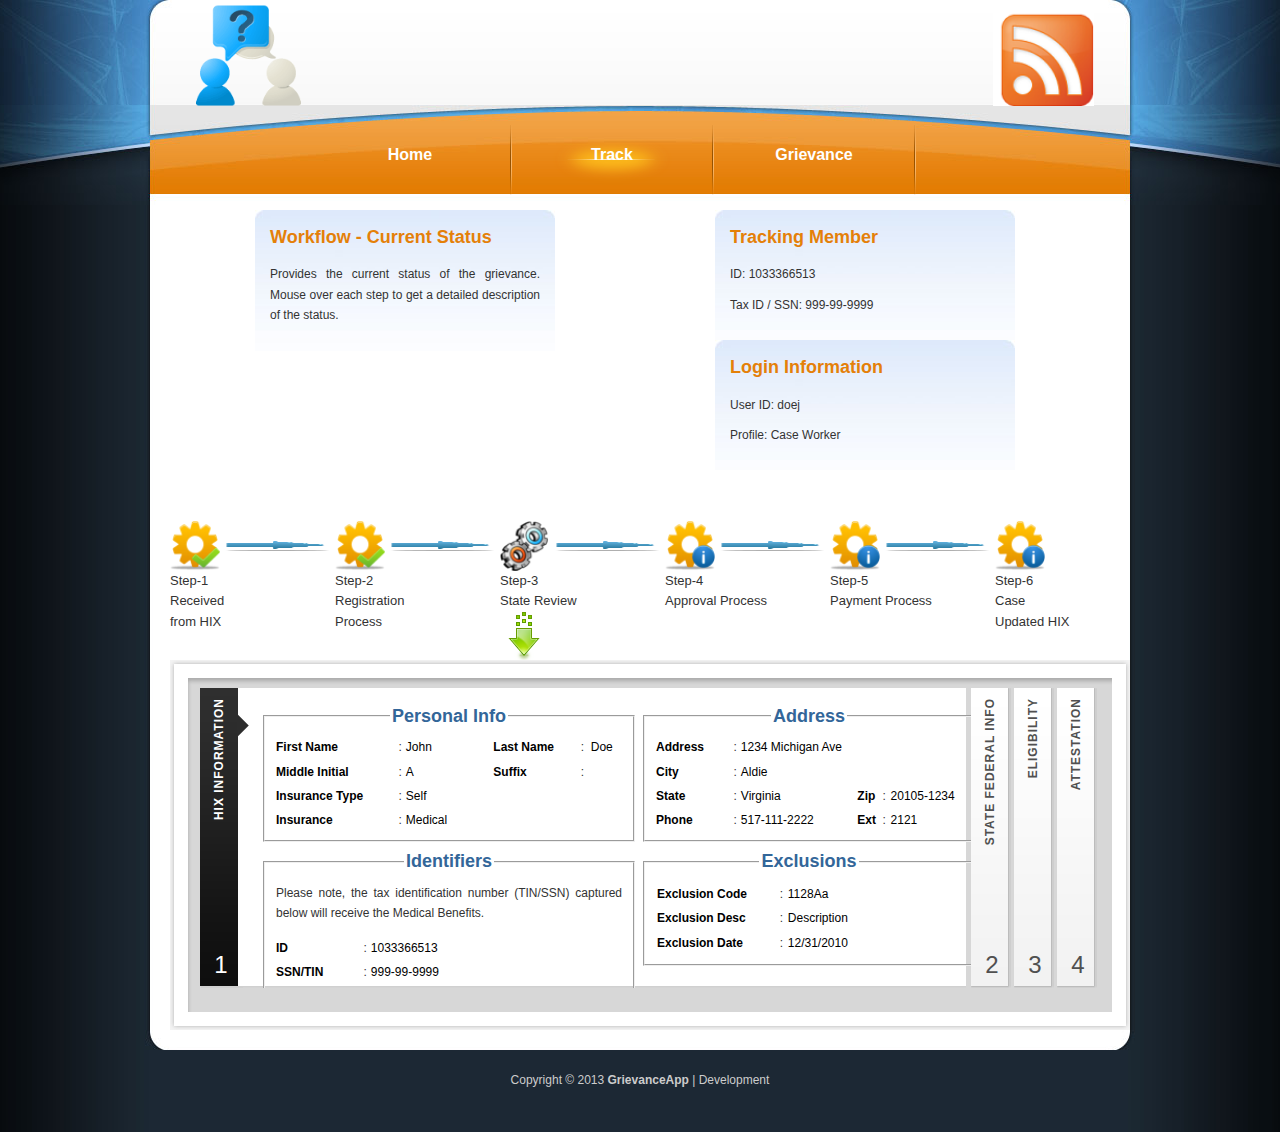
<file: src/main/webapp/statereview.html>
<!DOCTYPE html PUBLIC "-//W3C//DTD XHTML 1.0 Transitional//EN" "http://www.w3.org/TR/xhtml1/DTD/xhtml1-transitional.dtd">
<html xmlns="http://www.w3.org/1999/xhtml">
<head>
<meta http-equiv="Content-Type" content="text/html; charset=utf-8" />
<title>EHR- Payment Workflow Status</title>

<link type="text/css" href="themes/base/jquery.ui.all.css" rel="stylesheet" />
<script type="text/javascript" src="js/jquery-1.4.2.js"></script>
<script type="text/javascript" src="js/myutils.js"></script>
<script src="js/jquery.tools.min.js"></script>
<script type="text/javascript" src="external/jquery.bgiframe-2.1.1.js"></script>
<script type="text/javascript" src="ui/jquery.ui.core.js"></script>
<script type="text/javascript" src="ui/jquery.ui.widget.js"></script>
<script type="text/javascript" src="ui/jquery.ui.mouse.js"></script>
<script type="text/javascript" src="ui/jquery.ui.button.js"></script>
<script type="text/javascript" src="ui/jquery.ui.draggable.js"></script>
<script type="text/javascript" src="ui/jquery.ui.position.js"></script>
<script type="text/javascript" src="ui/jquery.ui.resizable.js"></script>
<script type="text/javascript" src="ui/jquery.ui.dialog.js"></script>
<script type="text/javascript" src="ui/jquery.effects.core.js"></script>
<link type="text/css" href="jquery_dialog.css" rel="stylesheet" />
<script type="text/javascript" src="js/slidedeck.jquery.lite.js"></script>
<link href="page_style.css" rel="stylesheet" type="text/css" />
<style type="text/css">
		div#users-contain { width: 600px; margin: 20px 0; }
		div#users-contain table { margin: 1em 0; border-collapse: collapse; width: 110%; }
		div#users-contain table td, div#users-contain table th { border: 1px solid #eee; padding: .6em 10px; text-align: left; }
		.ui-dialog .ui-state-error { padding: .3em; }
		.validateTips { border: 1px solid transparent; padding: 0.3em; }
		
	</style>

<style type="text/css">

#dhtmltooltip{
position: absolute;
border: 1px solid #2B3856;
width: 150px;
padding:10px;
background-color: lightyellow;
visibility: hidden;
z-index: 100;
font: normal 0.9em/1.2em arial, helvetica, sans-serif;
filter: progid:DXImageTransform.Microsoft.Shadow(color=gray,direction=115);
}

/* tooltip styling. by default the element to be styled is .tooltip  */
.tooltip {
	display:none;
	background:transparent url(images/black_arrow.png);
	font-size:12px;
	height:70px;
	width:160px;
	padding:25px;
	color:#fff;	
}
 
/* style the trigger elements */
#demo img {
	border:0;
	cursor:pointer;
	margin:0 8px;
}
</style>

   <script type="text/javascript">
	// increase the default animation speed to exaggerate the effect
	$("#dialog").dialog("destroy");
	
	$(document).ready(function()
	{
		timer();
		links();
		showprocessor();
	}
);


	$(function() {
		$("#dialog-form1").dialog({
			autoOpen: false,
			height:520,
			width: 975,
			modal: true,
			buttons: {
				Ok: function() {
					$(this).dialog('close');
				}
			}
		});
		
	});
  </script>
    
</head>
<body>
<div id="templatemo_banner_wrapper">
	
    <div id="templatemo_banner">
    
    	<div id="banner_content" >
			<table width="100%" border="0" celpadding="0" cellspacing="0">
				<tr>
					<td width="50%"  align="left"><img height="105" src="images/help.png"/></td>
                            <td align="right"><img height="100" src="images/home.png"/></td>
				</tr>
			</table>
		
		
	</div>
</div> <!-- end of templatemo_banner -->

</div> <!-- end of templatemo_banner_wrapper -->
<form name="frmreg" id="form1">
<div id="templatemo_menu_wrapper">
	<div id="templatemo_menu"> 
        <ul>
            <li><a href="#" id="homep" class="modalInput" rel="#showprocessor"><span></span>Home</a></li>
          
            <li><a href="#"  id="track" class="modalInput current" rel="#showprocessor"><span></span>Track</a></li>
   
            <li><a href="#"  id="grievance" class="modalInput" rel="#showprocessor"><span></span>Grievance</a></li>
        </ul>   	
    
    </div> <!-- end of templatemo_menu -->

</div> <!-- end of templatemo_menu_wrapper -->

<div id="templatemo_content">
	<div class="section_w940">
        <div class="product_box margin_r_20">
                <h2 onMouseover="displaycontent(0)" width=50px height=50px onMouseout="hideddrivetip()" style="cursor: hand" >Workflow - Current Status</h2>
                <p>Provides the current status of the grievance. Mouse over each step to get a detailed description of the status.</p>
                <div class="cleaner"></div>
         </div>
         <div class="product_box margin_r_20">
                <h2>Tracking Member</h2>
                        <p>ID: 1033366513</p>
                        <p>Tax ID / SSN: 999-99-9999</p>
                <div class="cleaner"></div>
         </div>
         <div class="product_box">
                <h2>Login Information</h2>
                        <p>User ID: doej</p> 
                        <p>Profile: Case Worker</p>
         <div class="cleaner"></div>
         </div>
    </div><!-- End of section_w940 -->
		<br />
     <div class="section_w940">
        	<h2>&nbsp;</h2>
			<table cellspacing=0 cellpadding=0>
				<tr>
					<td>
						<img onMouseover="displaycontent(1)" width=50px height=50px onMouseout="hideddrivetip()" style="cursor: hand" id="wflow_1" src="images/Process-Accept.png"/>
					</td>
					<td>
						<img id="wflow_arrow_1" width=115px height=11px src="images/forward.png"/>
					</td>
					<td>
						<img onMouseover="displaycontent(3)" width=50px height=50px onMouseout="hideddrivetip()" style="cursor: hand" id="wflow_3" src="images/Process-Accept.png"/>
					</td>
					<td>
						<img id="wflow_arrow_3" width=115px height=11px src="images/forward.png"/>
					</td>
					<td>
						<img onMouseover="displaycontent(4)" width=50px height=50px onMouseout="hideddrivetip()" style="cursor: hand" id="wflow_4" src="images/running_process.png"/>
					</td>
					<td>
						<img id="wflow_arrow_4" width=115px height=11px src="images/forward.png"/>
					</td>
					<td>
						<img onMouseover="displaycontent(5)" width=50px height=50px onMouseout="hideddrivetip()" style="cursor: hand"  id="wflow_5" src="images/Process-Info.png"/>
					</td>
					<td>
						<img id="wflow_arrow_5" width=115px height=11px src="images/forward.png"/>
					</td>
					<td>
						<img onMouseover="displaycontent(6)" width=50px height=50px onMouseout="hideddrivetip()"  style="cursor: hand"  id="wflow_6" src="images/Process-Info.png"/>
					</td>
					<td>
						<img id="wflow_arrow_6" width=115px height=11px src="images/forward.png"/>
					</td>
					<td>
						<img onMouseover="displaycontent(7)" width=50px height=50px onMouseout="hideddrivetip()" style="cursor: hand"  id="wflow_7" src="images/Process-Info.png"/>
					</td>
				</tr>
				<tr valign="top">
					<td colspan="2"><font size=2> Step-1<br />Received <br>from HIX
					</td>
					<td colspan="2"><font size=2>Step-2<br />Registration<br>Process</a>
					</td>
					<td colspan="2"><font size=2>Step-3<br />State Review<br /><img src="images/Download.png" alt="click to view" onclick="jQuery('#show1').show(); return false" /></a>
					</td>
					<td colspan="2"><font size=2>Step-4<br />Approval Process
					</td>
					<td colspan="2"><font size=2>Step-5<br />Payment Process
					</td>
					<td><font size=2>Step-6<br />Case<br/>Updated HIX
					</td>
				</tr>
			</table>
         <div class="cleaner"></div>
	</div>
     <div class="section_w940" id="show1">
     <div id="slidedeck_frame">
			<dl class="slidedeck">
				<dt>HIX Information</dt>
					<dd>
      				<table width="100% border="0">
                        <tr>
                          <td width="50%">
                                <fieldset style="width:350px">
                            	  <legend align="center"><h6>Personal Info</h6></legend>
                                    <table width="100%" border="0" cellpadding="2" cellspacing="0">
                                        <tr>
                                            <td width="35%"><h4>First Name</h4></td>
                                            <td width="2%">:</td>
                                            <td width="25%"><h5>John</h5></td>
                                            <td><h4>Last Name</h4></td>
                                            <td>:</td>
                                            <td><h5>Doe</h5></td>
                                        </tr>
                                        <tr>
                                            <td><h4>Middle Initial</h4></td>
                                            <td>:</td>
                                            <td><h5>A</h5></td>
                                            <td><h4>Suffix</h4></td>
                                            <td>:</td>
                                            <td><h5>&nbsp;</h5></td>
                                        </tr>
                                        <tr>
                                            <td><h4>Insurance Type</h4></td>
                                            <td>:</td>
                                            <td colspan="2"><h5>Self</h5></td>
                                        </tr>
                                        <tr>
                                            <td><h4>Insurance</h4></td>
                                            <td>:</td>
                                            <td colspan="2"><h5>Medical</h5></td>
                                        </tr>
                                      </table>
                                	</fieldset>
                              </td>
                              <td width="50%">
                              	<fieldset style="width:310px">
                                    <legend align="center"><h6>Address</h6></legend>
                                    <table width="100%" border="0" cellpadding="2" cellspacing="0">
                                        <tr>
                                            <td width="25%"><h4>Address</h4></td>
                                            <td width="2%">:</td>
                                            <td><h5>1234 Michigan Ave</h5></td>
                                        </tr>
                                        <tr>
                                            <td><h4>City</h4></td>
                                            <td>:</td>
                                            <td><h5>Aldie</h5></td>
                                        </tr>
                                        <tr>
                                            <td><h4>State</h4></td>
                                            <td>:</td>
                                            <td><h5>Virginia</h5></td>
                                            <td><h4>Zip</h4></td>
                                            <td>:</td>
                                            <td><h5>20105-1234</h5></td>
                                        </tr>
                                         <tr>
                                            <td><h4>Phone</h4></td>
                                            <td>:</td>
                                            <td><h5>517-111-2222</h5></td>
                                            <td><h4>Ext</h4></td>
                                            <td>:</td>
                                            <td><h5>2121</h5></td>
                                        </tr>
                                      </table>
                                 </fieldset>
                              </td>
                            </tr>
						 	<tr>
                          		<td width="50%">
                                     <fieldset style="width:350px">
                                        <legend align="center"><h6>Identifiers</h6></legend>                      
                                            <table width="100%" border="0" cellpadding="2" cellspacing="0">
                                                <tr>
                                                    <td colspan="4"><p>Please note, the tax identification number (TIN/SSN) captured below will receive the Medical Benefits.</p></td>
                                                </tr>
                                                <tr>
                                                    <td><h4>ID</h4></td>
                                                    <td>:</td>
                                                    <td><h5>1033366513</h5></td>
                                                </tr>
                                                <tr>
                                                    <td width="25%"><h4>SSN/TIN</h4></td>
                                                    <td width="2%">:</td>
                                                    <td><h5>999-99-9999</h5></td>
                                                </tr>
                                              </table>
                                         </fieldset>
                              	</td>
                                <td width="50%" valign="top">
                                     <fieldset style="width:310px">
                                        <legend align="center"><h6>Exclusions</h6></legend>                      
                                            <table width="100%" border="0" cellpadding="1" cellspacing="2">
                                                <tr>
                                                    <td width="40%"><h4>Exclusion Code</h4></td>
                                                    <td>:</td>
                                                    <td><h5>1128Aa</h5></td>
                                                </tr>
                                                <tr>
                                                    <td><h4>Exclusion Desc</h4></td>
                                                    <td>:</td>
                                                    <td><h5>Description</h5></td>
                                                </tr>
                                                <tr>
                                                    <td width="25%"><h4>Exclusion Date</h4></td>
                                                    <td width="2%">:</td>
                                                    <td><h5>12/31/2010</h5></td>
                                                </tr>
                                              </table>
                                         </fieldset>
                              	</td>
                             </tr>
                         </table>
                </dd>
                <dt>State Federal Info</dt>
				<dd>
                	<table width="100% border="0">
                        <tr>
                          <td width="50%">
                                <fieldset style="width:350px">
                            	  <legend align="center"><h6>Basic Info</h6></legend>
                                    <table width="100%" border="0" cellpadding="2" cellspacing="0">
                                        <tr>
                                            <td width="35%"><h4>First Name</h4></td>
                                            <td width="2%">:</td>
                                            <td><h5>John</h5></td>
                                            <td><h4>Last Name</h4></td>
                                            <td>:</td>
                                            <td><h5>Smith</h5></td>
                                        </tr>
                                        <tr>
                                            <td><h4>Middle Initial</h4></td>
                                            <td>:</td>
                                            <td><h5>A</h5></td>
                                            <td><h4>Suffix</h4></td>
                                            <td>:</td>
                                            <td><h5>&nbsp;</h5></td>
                                        </tr>
                                        <tr>
                                            <td><h4> Type</h4></td>
                                            <td>:</td>
                                            <td colspan="3"><h5>Medical</h5></td>
                                        </tr>
                                        <tr>
                                            <td><h4>Date Of Birth</h4></td>
                                            <td>:</td>
                                            <td colspan="2"><h5>05/03/1966</h5></td>
                                        </tr>
                                      </table>
                                	</fieldset>
                              </td>
                              <td width="50%">
                              	<fieldset style="width:310px">
                                    <legend align="center"><h6>Address</h6></legend>
                                    <table width="100%" border="0" cellpadding="2" cellspacing="0">
                                        <tr>
                                            <td width="25%"><h4>Address</h4></td>
                                            <td width="2%">:</td>
                                            <td><h5>300 Michigan Ave</h5></td>
                                        </tr>
                                        <tr>
                                            <td><h4>City</h4></td>
                                            <td>:</td>
                                            <td><h5>Aldie</h5></td>
                                        </tr>
                                        <tr>
                                            <td><h4>State</h4></td>
                                            <td>:</td>
                                            <td><h5>Virginia</h5></td>
                                            <td><h4>Zip</h4></td>
                                            <td>:</td>
                                            <td><h5>20105-1234</h5></td>
                                        </tr>
                                         <tr>
                                            <td><h4>Phone</h4></td>
                                            <td>:</td>
                                            <td><h5>517-111-2222</h5></td>
                                            <td><h4>Ext</h4></td>
                                            <td>:</td>
                                            <td><h5>2121</h5></td>
                                        </tr>
                                      </table>
                                 </fieldset>
                              </td>
                            </tr>
						 	<tr>
                          		<td width="50%" valign="top">
                                     <fieldset style="width:350px">
                                        <legend align="center"><h6>Insurance Type/Eligibility</h6></legend>
                                            <table width="100%" border="0" cellpadding="1" cellspacing="2">
                                                <tr>
                                                    <td><h4>Eligibility</h4></td>
                                                    <td>:</td>
                                                    <td><h5>Income Level</h5></td>
                                                </tr>
                                                 <tr>
                                                    <td><h4>Aggeregate</h4></td>
                                                    <td>:</td>
                                                    <td><h5>208D00000X - Below Federal</h5></td>
                                                </tr>
                                              </table>
 
                                         </fieldset>
                              	</td>
                                <td width="50%" valign="top">
                                     <fieldset style="width:310px">
                                        <legend align="center"><h6>IRS/Federal</h6></legend>
                                            <table width="100%" border="1" cellpadding="0" cellspacing="0">
                                                <tr>
                                                    <td><h4>Type</h4></td>
                                                    <td><h4>Number</h4></td>
                                                    <td><h4>Expiration Date</h4></td>
                                                </tr>
                                                <tr>
                                                    <td><h5>Tax</h5></td>
                                                    <td><h5>4704232724</h5></td>
                                                    <td><h5>12/31/2012</h5></td>
                                                </tr>
                                                <tr>
                                                    <td><h5>Nationality</h5></td>
                                                    <td><h5>USA</h5></td>
                                                    <td><h5>Birth</h5></td>
                                                </tr>
                                                <tr>
                                                    <td><h5>DEA</h5></td>
                                                    <td><h5>AA1005461</h5></td>
                                                    <td><h5>12/31/2999</h5></td>
                                                </tr>
                                              </table>
                                         </fieldset>
                              	</td>
                             </tr>
                         </table>
                </dd>
				<dt>Eligibility</dt>
				<dd>
                  <div id="users-contain" class="ui-widget">
                	 <table id="users" class="ui-widget ui-widget-content" cellpadding="1" cellspacing="1" width="100%">
                          <thead>
                              <tr class="ui-widget-header ">
                                  <th>Payment Year</th>
                                  <th>Reporting Period Start</th>
                                  <th>Reporting Period End</th>
                                  <th>Income</th>
                                  <th>Resident </th>
                                  <th>FQHC /RHC</th>                             
                              </tr>
                          </thead>
                          <tbody>
                              <tr>
                                 <td align="left"><input type="image" title="Click To Add Eligibility Details" src="images/edit.jpg" onclick="jQuery('#dialog-elig-form').dialog('open'); return false">&nbsp;&nbsp;Year 1</td>
                                 <td id="ps1">01/01/2012</td>
                                 <td id="pe1">12/31/2012</td>
                                 <td id="ea1">$30,000.00</td>
                                 <td id="pt1">No</td>
                                 <td id="fq1">No</td>
                              </tr>
                          </tbody>
                     </table>
				</div>
                </dd>
				<dt>Attestation</dt>
				<dd>
                <fieldset style="width:655px">
                   <legend align="center"><h6>General Notice</h6></legend>
                   <p class="attest"><br>NOTICE: Any person who knowingly files a statement of claim containing any misrepresentation or any
                      false, incomplete or misleading information may be guilty of a criminal act punishable under law and
                      may be subject to civil penalties.</p>
               </fieldset>
              <fieldset  style="width:655px">
              	<legend align="center" margin-right: "5%"><h6>Signature</h6></legend>
                  <div style="width:680px; height:120px; overflow:auto;">
                  <p class="attest"><br>I certify that the foregoing information is true, accurate and complete. I understand that the HITECH incentive
                  payment I requested will be paid from Federal and State funds, and that any false claims, statements, or
                  documents, or concealment of a material fact, may be prosecuted under applicable Federal or State laws.
                  I hereby agree to keep such records as are necessary to demonstrate that I met all HITECH
                  requirements and to furnish those records to the Medicaid State Agency, Dept. of Health and Humans
                  Services, or contractor acting on their behalf
                  No HITECH payment may be paid unless this registration form is completed as required by existing law
                  and regulations (42 CFR ___.___).
                  NOTICE: Anyone who misrepresents or falsifies essential information to receive payment from Federal
                  funds requested by this form may upon conviction be subject to fine and imprisonment under applicable
                  Federal laws.
                  ROUTINE USE(S): Information from this HITECH registration form and subsequently submitted
                  information and documents may be given to the Internal Revenue Service, private collection agencies,
                  and consumer reporting agencies in connection with recoupment of any overpayment made and to
                  Congressional Offices in response to inquiries made at the request of the person to whom a record
                  pertains. Appropriate disclosures may be made to other federal, state, local, foreign government
                  agencies, private business entities, and individual providers of care, on matters relating to entitlement,
                  fraud, program abuse, program integrity, and civil and criminal litigation related to the operation of the
                  HITECH Program.
                  DISCLOSURES: Voluntary; however, failure to provide information will result in delay in payment or may
                  result in denial of HITECH payment. With the one exception discussed below, there are no penalties
                  under these programs for refusing to supply information. However, failure to furnish information on this
                  registration form will prevent HITECH payment from being issued. Failure to furnish subsequently
                  requested information or documents will result in the issuance of an overpayment demand letter followed
                  by recoupment procedures.
                  It is mandatory that you tell us if you believe you have been overpaid under the HITECH program.
                  ______________ provides penalties for withholding this information.
                  You should be aware that P.L. 100-503, the "Computer Matching and Privacy Protection Act of 1988",
                  permits the government to verify information by way of computer matches.</p>
                  </div>

                   <table width="655px">
                   <tr>
                   <td width="40%">
                    <input type=checkbox id="terms" name="terms1" checked="true" disabled="disabled"> I accept the terms and conditions</input></td>
                <!--	<td align="center">
                    <a href="registrationack.html"> <input type="button" id="submit" alt="Submit" Value="Submit"></a>
                    </td>-->
                   <td align="right">
                    <input type="image" src="images/print2.jpg" alt="print" id="print1" title="Print" >
                    </td>
                    </tr>
                    </table>
  			</fieldset>
 		 </dd>
			</d1>
		<script type="text/javascript">
			$('.slidedeck').slidedeck();
		</script>
        </div>
    	<div class="cleaner"></div>
    </div>
</div> <!-- end of templatemo_content -->
<div class="processor" id="showprocessor">
	<table><tr><td><img src="images/red-processor-small1.gif"/></td><td><h4 class="redclass">&nbsp;&nbsp;Please Wait<h4></td><tr></table>
 <div class="close" id="CloseBtn"></div>
</div>
<div id="templatemo_content_bottom"></div>
<div id="templatemo_footer">  
        Copyright © 2013 <a href="#">GrievanceApp</a> | Development
</div> <!-- end of footer -->

<div id="dhtmltooltip"></div>
</form>
<script type="text/javascript">

/***********************************************
* Freejavascriptkit.com
* Visit http://www.freejavascriptkit.com for more free Javascripts source code
***********************************************/

var offsetxpoint=-60 //Customize x offset of tooltip
var offsetypoint=20 //Customize y offset of tooltip
var ie=document.all
var ns6=document.getElementById && !document.all
var enabletip=false
if (ie||ns6)
var tipobj=document.all? document.all["dhtmltooltip"] : document.getElementById? document.getElementById("dhtmltooltip") : ""

function ietruebody(){
return (document.compatMode && document.compatMode!="BackCompat")? document.documentElement : document.body
}

function ddrivetip(thetext, thecolor, thewidth){
if (ns6||ie){
if (typeof thewidth!="undefined") tipobj.style.width=thewidth+"px"
if (typeof thecolor!="undefined" && thecolor!="") tipobj.style.backgroundColor=thecolor
tipobj.innerHTML=thetext
enabletip=true
return false
}
}

function positiontip(e){
if (enabletip){
var curX=(ns6)?e.pageX : event.clientX+ietruebody().scrollLeft;
var curY=(ns6)?e.pageY : event.clientY+ietruebody().scrollTop;
//Find out how close the mouse is to the corner of the window
var rightedge=ie&&!window.opera? ietruebody().clientWidth-event.clientX-offsetxpoint : window.innerWidth-e.clientX-offsetxpoint-20
var bottomedge=ie&&!window.opera? ietruebody().clientHeight-event.clientY-offsetypoint : window.innerHeight-e.clientY-offsetypoint-20

var leftedge=(offsetxpoint<0)? offsetxpoint*(-1) : -1000

//if the horizontal distance isn't enough to accomodate the width of the context menu
if (rightedge<tipobj.offsetWidth)
//move the horizontal position of the menu to the left by it's width
tipobj.style.left=ie? ietruebody().scrollLeft+event.clientX-tipobj.offsetWidth+"px" : window.pageXOffset+e.clientX-tipobj.offsetWidth+"px"
else if (curX<leftedge)
tipobj.style.left="5px"
else
//position the horizontal position of the menu where the mouse is positioned
tipobj.style.left=curX+offsetxpoint+"px"

//same concept with the vertical position
if (bottomedge<tipobj.offsetHeight)
tipobj.style.top=ie? ietruebody().scrollTop+event.clientY-tipobj.offsetHeight-offsetypoint+"px" : window.pageYOffset+e.clientY-tipobj.offsetHeight-offsetypoint+"px"
else
tipobj.style.top=curY+offsetypoint+"px"
tipobj.style.visibility="visible"
}
}

function displaycontent(workflowno)
{
	var desc = '';
	
	if (workflowno == 0)
	{
		desc = '<Table height=100% width=100%>'
				+ '	<tr>'
					+ '		<td colspan=2>'
						+ '		<B><U>LEGEND:</U></B>'
						+ '	</td>'
					+ '	</tr>'
					+ '	<tr>'
						+ '	<td>'
							+ '	<img width=40px height=40px src="images/Process-Accept.png"/></td>'
							+ '	<td>Task Completed'
						+ '	</td>'
					+ '	</tr>'
					+ '	<tr>'
						+ '	<td>'
							+ '	<img src="images/running_process.png"/></td>'
							+ '	<td>Task In Process'
						+ '	</td>'
					+ '	</tr>'
					+ '	<tr>'
						+ '	<td>'
							+ '	<img width=40px height=40px src="images/Process-Info.png"/></td>'
							+ '	<td>Task Not Started'
						+ '	</td>'
					+ '	</tr>'
				+ '	</Table>';
		
		ddrivetip(desc,'#EDF3FC', 145);
		return;
	}
	else if (workflowno == 1)
	{
		desc = '<B><U>Received from NLR:</U></B><BR><BR> The National Level Registry (NLR) has completed a review of your EHR Medicaid Incentive Program registration. If any of the information you supplied the NLR has changed, or is incorrect you must go back to the NLR to update the information.';
	}
	else if (workflowno == 2)
	{
		desc = '<B><U>Correspondence Generated:</U></B><BR><BR> When [State Name] Medicaid received notice of your choice of [State Name]’s EHR Medicaid Incentive Program we generated a letter to inform you that your NLR registration was approved.  The correspondence informed you of next steps required to complete the registration process and the length of time you have to begin the [State Name]’s EHR Medicaid Incentive Program registration.  Remember:  If your Payee’s Employer Identification Number (EIN) is not registered with [State Name]’s State Payment system or is not in [State Name]’s MMIS system we will not be able to make the incentive payment.';
	}
	else if (workflowno == 3)
	{
		desc = '<B><U>Registration Process:</U></B><BR><BR> You have begun the registration process in [State Name]’s EHR Medicaid Incentive Program.  You have XXX days to complete and submit your registration material for State review from the date you first saved your information.  All Information must be provided for your registration to be approved.  The final step in the registration process is your attestation of the truthfulness of the information provided.  Please make sure that the information is correct.  You will not be able to change the information once it is submitted.  If you do not complete the registration within xxx days, or if the information is incorrect, you will have to re-register with the NLR to begin the process again. ';
	}
	else if (workflowno == 4)
	{
		desc = '<B><U>State Review:</U></B><BR><BR> You have provided all required information, reviewed the information and submitted your registration for [State Name] review of your registration material.  The State will notify you via mail and email when the final decision has been made.  All approval or denial decisions will be made within XX days of your submission date.';
	}
	else if (workflowno == 5)
	{
		desc = '<B><U>Approval Process:</U></B><BR><BR> Your registration has been approved/rejected for participation in this year’s Medicaid EHR Incentive Program.  You do not need to do anything else to receive your payment.  You may view your registration information at any time. There will be a final review of your qualifying information before payment is made.';
	}
	else if (workflowno == 6)
	{
		desc = '<B><U>Payment Process:</U></B><BR><BR> We are in the process of generating your EHR payment.  In addition to confirming your eligible payment amount we also must confirm with the NLR that no other payments have been made for this payment year by another State’s Medicaid agency.  We will also make sure that you have not been sanctioned for any period during this payment year since your original application.  Finally we will confirm that you license(s) are still current for the reporting period for this payment year.';
	}
	else if (workflowno == 7)
	{
		desc = '<B><U>Payment Updated NLR:</U></B><BR><BR> Your [State Name] EHR Medicaid Incentive Payment has been processed. The payment information has been sent to NLR';
	}
	
	ddrivetip(desc,'#EDF3FC', 500);
}

function hideddrivetip(){
if (ns6||ie){
enabletip=false
tipobj.style.visibility="hidden"
tipobj.style.left="-1000px"
tipobj.style.backgroundColor=''
tipobj.style.width=''
}
}

document.onmousemove=positiontip

</script>
</body>
</html>
</file>
<file: src/main/webapp/page_style.css>
body {
	margin: 0;
	padding: 0;
	line-height: 1.7em;
	font-family: "Trebuchet MS", Arial, Helvetica, sans-serif;
	font-size: 12px;
	color: #333333;
    background: #000000 url(images/templatemo_main_bg.jpg) repeat-y center;
}
		
a:link, a:visited { color: #2f5e9e; text-decoration: none; font-weight: normal; } 
a:active, a:hover { color: #9f1a04; text-decoration: underline; }

p { margin: 0px; 
	padding: 0px; 
	font-size: 12px;
	color: #blue;
	font-family: "Trebuchet MS", Arial, Helvetica, sans-serif;
	text-align:justify;
	}
	
p.attest  { 	margin: 0px; 
	padding: 0px; 
	font-size: 12px;
	color: #333333;
	font-family: "Trebuchet MS", Arial, Helvetica, sans-serif;
	text-align:justify;
	width: 650px;
	}
	
p.attest-dialogue{ 	margin: 0px; 
	padding: 0px; 
	font-size: 12px;
	color: #333333;
	font-family: "Trebuchet MS", Arial, Helvetica, sans-serif;
	text-align:justify;
	width: 730px;
	}	
	

img { margin: 0px; padding: 0px; border: none; }

.cleaner { clear: both; width: 100%; height: 0px; font-size: 0px;  }

.cleaner_h10 { clear: both; width:100%; height: 10px; }
.cleaner_h20 { clear: both; width:100%; height: 20px; }
.cleaner_h30 { clear: both; width:100%; height: 30px; }
.cleaner_h40 { clear: both; width:100%; height: 40px; }
.cleaner_h50 { clear: both; width:100%; height: 50px; }
.cleaner_h60 { clear: both; width:100%; height: 60px; }

h1 {
	margin: 0px;
	padding: 2px 0;
	font-size: 30px;
	font-weight: bold;
}

h2 {
	margin: 0 0 10px 0;
	padding: 10px 0;
	font-size: 20px;
	font-weight: bold;
	color: #e48009;
}

h3 {
	margin: 0 0 10px 0;
	padding: 0px;
	font-size: 12px;
	font-weight: bold;
	color: #9f1a04;
}

h4 {
	margin: 0 0 0px 0;
	padding: 0px;
	font-family: Arial, Helvetica, sans-serif;
	font-size: 12px;
	font-weight: bold;
	color: #000;
}
h5 {
	margin: 0 0 0px 0;
	padding: 0px;
	font-size: 12px;
	font-weight: normal;
	color: #000;
}

h6 {
	margin: 0 0 0px 0;
	padding: 5px 0;
	font-size: 18px;
	font-weight: bold;
	color: #336699;
}

.image_wrapper{
	margin-top: 3px;
	margin-bottom: 5px;
	border: 5px solid #e8e8e8;
	padding: 1px;
	background: #fff;
}

.fl_image{
	float: left;
	margin-right: 30px 
}

.fr_image{
	float: right;
	margin-left: 20px 
}


.button a {
	display: block;
	width: 164px;
	height: 34px;
	padding: 10px 0 0 0;
	color: #e88d23;
	font-size: 18px;
	font-weight: bold;
	text-align: center;
	text-decoration: none;
	background: url(images/templatemo_button_01.png) no-repeat;
}

.button a:hover {
	color: #ffffff;
	background: url(images/templatemo_button_01_hover.png) no-repeat;
}

.button_02 a {
	display: block;
	width: 82px;
	height: 20px;
	padding: 1px 0 0 0;
	color: #e88d23;
	font-size: 12px;
	font-weight: bold;
	text-align: center;
	text-decoration: none;
	background: url(images/templatemo_button_02.png) no-repeat;
}

.button_02 a:hover {
	color: #ffffff;
	background: url(images/templatemo_button_02_hover.png) no-repeat;
}

.fl { float: left; }
.fr { float: right; }

.margin_r_10 { margin-right: 10px; }

.margin_r_20 { margin-right: 20px; }

.margin_r_40 { margin-right: 40px; }

/* site title */

#templatemo_site_title_bar_wrapper {
	width: 100%;
	height: 130px;
	margin: 0 auto;	
	background: url(images/templatemo_site_title_bg_wrapper.jpg) no-repeat center top;
}

#templatemo_site_title_bar {
	width: 950px;
	height: 130px;
	margin: 0 auto;
	padding: 0 20px;
	background: url(images/templatemo_site_title_bg.jpg) no-repeat center top;
}

#templatemo_site_title_bar  #site_title {
	float: left;
	padding: 0px 0 0 0;
}

#site_title h1 a {
	margin: 0px;
	padding: 0px;
	font-size: 24px;
	color: #ffffff;
	font-weight: bold;
	text-decoration: none;
}

#site_title h1 a:hover {
	font-weight: bold;	
	text-decoration: none;
}

#site_title h1 a span {
	display: block;
	margin-left: 0px;
	font-size: 14px;
	color: #ffffff;
	font-weight: bold;
	letter-spacing: 4px;
}


#templatemo_site_title_bar .social_network {
	float: right;
	margin: 0px;
	padding: 1px 0 0 0;
	list-style: none;
}

.social_network li {
	margin: 0px;
	padding: 0px;
	display: inline;
}

.social_network li a {
	float: left;
	display: block;
	width: 62px;
	height: 78px;
	margin-left: 10px;
}
/* end of site title */

/* banner */

#templatemo_banner_wrapper {
	width: 100%;
	height:105px;
	margin: 0 auto;	
	background: url(images/templatemo_banner_bg_wrapper.jpg) no-repeat center top;
}

#templatemo_banner {
	width: 890px;
	height: 110px;
	margin: 0 auto;
	padding: 2px 2px;
	background: url(images/templatemo_banner_bg.jpg) no-repeat center top;
}

#templatemo_banner #banner_content {
	float: left;
	width: 900px;
	
}

#templatemo_banner #banner_content h2 {
	font-size: 40px;
	margin-bottom: 20px;
	color: #000000;
	font-weight: normal;
}

#templatemo_banner #banner_content p {
	line-height: 28px;
	font-size: 26px;
	letter-spacing: 2px;
	color: #666666;
	margin-bottom: 20px;
}

#templatemo_banner #banner_content span {
	color: #e88d23;
}

#templatemo_banner .banner_image {
	float: right;
	left: 0px;
	top: 0px;
	width: 125px;
	height: 125px;
	background: url(images/EHR-MIPP.png) no-repeat;
}

/* end of banner */

/* menu */

#templatemo_menu_wrapper {
	width: 100%;
	height: 100px;
	margin: 0 auto;	
	background: url(images/templatemo_menu_bg_wrapper.jpg) no-repeat center top;
}

#templatemo_menu {
	width: 990px;
	height: 70px;
	margin: 0 auto;
	padding-top: 20px;
	background: url(images/templatemo_menu_bg_wrapper.jpg) no-repeat center top;
}

#templatemo_menu ul {
	width: 660px;
	margin: 0px auto;
	padding: 0px;
	list-style: none;
}

#templatemo_menu ul li {
	padding: 0px;
	margin: 0px;
	display: inline;
}

#templatemo_menu ul li a {
	position: relative;
	float: left;
	display: block;
	width: 200px;
	margin-right: 2px;
	height: 50px;
	padding: 20px 0 0 0;
	text-align: center;
	font-size: 16px;
	text-decoration: none;
	color: #ffffff;	
	font-weight: bold;
	outline: none;
}

#templatemo_menu ul li a span {
	position: absolute;	
	top : 0px;
	right: -2px;
	width: 2px;
	height: 70px;
	background: url(images/templatemo_divider.png) right no-repeat;
}

#templatemo_menu li a:hover, #templatemo_menu li .current {
	background: url(images/templatemo_menu_mouse_hover.png) center no-repeat;
}

#templatemo_menu li .last span {
	background: none;
}

/* end of menu */

/* content */


#templatemo_content {
	width: 940px;
        margin: 0 auto;
	padding: 0px 25px;
        padding-top: 5px;
	background: url(images/templatemo_content_middle.jpg) repeat-y center top;
}


#templatemo_content_bottom {
	width: 990px;
	height: 20px;
	margin: 0 auto;
	background: url(images/templatemo_content_bottom.jpg) no-repeat center top;
}

#templatemo_content p {
	margin-bottom: 10px;
}

.section_login {
	padding: 110px 680px;
	margin: 0 auto;
	width: 800px;
	background:url(images/quick-contact-bg.jpg) no-repeat;
	
}
.section_w940 {
	clear: both;
	width: 940px;
	margin: 300 auto;
	
}
.section_w940 h3{
    margin-left: 85px;
}

.product_box {
	float: left;
	width: 270px;
	padding: 15px;
	background: url(images/templatemo_product_box.jpg) no-repeat top center;
        margin-right: 75px;
        margin-left: 85px;
}

.product_box1{
	float: left;
	width: 270px;
	padding: 15px;
	background: url(images/templatemo_product_box.jpg) no-repeat top center;
}
.product_box h2 {
	font-size: 18px;
	margin-bottom: 15px;
	padding: 2px 0;
}

.product_box p  {
	margin-bottom: 15px;
}

.product_box img {
	float: left;
	padding-top: 5px;
	margin-right: 10px;
}

.section_w450 {
	float: left;
	width: 950px;
}

.gallery {
	margin: 0px;
	padding: 0px;
	list-style: none;
}

.gallery li {
	margin: 0px;
	padding: 0px;
	display: inline;
}

.gallery li span {
	float: left;
	margin: 0 10px 10px 0;	
	border: 4px solid #e2e1e1;
}

.gallery li img {
	width: 70px;
	height: 70px;
	border: 1px solid #ffffff;
}

.news_box{
	margin-bottom: 10px;
	border-bottom: 1px dashed #ccc;	
	color: #2f5e9e;
}

.news_box .post_info {
	color: #666;
}

.news_box .post_info a {
	color: #000000;
	font-weight: bold;
}

.news_box .post_info strong {
	color: #000000;
}

.news_box a{
	color: #2f5e9e;
}
/* end of menu */

/* content */

#templatemo_footer {
	width: 940px;
	margin: 0 auto;
	padding: 20px 25px;
	background: none;
	text-align: center;
	color: #CCCCCC;
}

#templatemo_footer a {
	font-weight: bold;
	color: #CCCCCC;
}

#templatemo_footer .footer_menu {
	margin: 0 0 10px 0;
	padding: 0px;
	list-style: none;
}

.footer_menu li {
	margin: 0px;
	padding: 0 20px;
	display: inline;
	border-right: 1px solid #ffffff;
}

.footer_menu .last_menu {
	border: none;
}

/* end of menu */

/*
Skin Name: SlideDeck Website Skin
Skin URI: http://www.slidedeck.com/
Description: The skin used at slidedeck.com
Version: 1.1
Author: digital-telepathy
Author URI: http://www.dtelepathy.com/
Tags: flexible, white, black, multi-color
*/

#slidedeck_frame {
    position: relative;
	background: url('back.png') 0 0 no-repeat;
	width: 900px;
	height: 314px;
	padding: 28px 30px;
}
#slidedeck_frame dl {
    position: relative;
	width: 900px;
	height: 300px;
	margin: 0;
    padding: 0;
}			
.slidedeck dd {
    position: relative;
	height: 294px;
	padding: 10px 15px;
    margin: 0;
	border-right: 5px solid #d7d7d7;
	background: url('slides.png') bottom left #d7d7d7 repeat-x;
}
.slidedeck dt {
    position: relative;
	cursor: pointer;
	height: 43px;
	line-height: 38px;
	font-size: 12px;
	font-weight: bold;
	font-family: "Futura Bold", Arial, Helvetica, sans-serif;
	text-transform: uppercase;
	letter-spacing: 1px;
	background: url('spines.png') top left #d7d7d7;
	color: #505050;
    margin: 0;
    padding: 0;
}
.slidedeck dt:hover {
	color: #000;
	background-position: center left;
}
.slidedeck dt.active, .slidedeck dt.active:hover {
	cursor: default;
	color: #fff;
	background-position: bottom left;
}
.slidedeck dt .index {
	font-size: 24px;
	font-weight: normal;
	font-family: Futura, Arial, Helvetica, sans-serif;
	color: #505050;
}
.slidedeck dt:hover .index { color: #000000; }
.slidedeck dt.active .index { color: #ffffff; }
.slidedeck .activeCorner {
	margin-left: -6px;
	background-image: url('corner.png');
	width: 12px;
	height: 25px;
}

.span {
	margin: 0;
	font-family: "Trebuchet MS", Georgia, "Times New Roman", Times, serif;
	font-weight: normal;
	color: #4B8749;
}
.span .title {
	height: 30px;
	color: #42423E;
}

/* Tooltip styles */

#dhtmltooltip{
position: absolute;
border: 1px solid #2B3856;
width: 150px;
padding:10px;
background-color: lightyellow;
visibility: hidden;
z-index: 100;
font: normal 0.9em/1.2em arial, helvetica, sans-serif;
filter: progid:DXImageTransform.Microsoft.Shadow(color=gray,direction=115);
}

/* tooltip styling. by default the element to be styled is .tooltip  */
.tooltip {
	display:none;
	background:transparent url(images/black_arrow.png);
	font-size:12px;
	height:70px;
	width:160px;
	padding:25px;
	color:#000;	
}
 
/* style the trigger elements */
#demo img {
	border:0;
	cursor:pointer;
	margin:0 8px;
}

#ttip a {
	border:0;
	cursor:pointer;
	margin:0 8px;
}
#mhr img {
	border:0;
	cursor:pointer;
	margin:0 8px;
}

.processor {
		background:url(images/secondary-header-small.png) 0 50% no-repeat;
		background-color:#BDBDBD;
		display:none;
		margin:250px;
		padding:10px;
		text-align:left;
		border:0px;
		autowidth:true;
		opacity:100.8;
		-moz-border-radius:20px;
		-webkit-border-radius:6px;
		-moz-box-shadow: 0 0 10px #000;
		-webkit-box-shadow: 0 0 50px #000;
	}
.processor_bg {
		background:url(images/secondary-header-small.png) 0 50% no-repeat;
		display:none;
		margin:250px;
		padding:10px;
		text-align:left;
		border:0px;
		autowidth:true;
		-moz-border-radius:20px;
		-webkit-border-radius:6px;
		-moz-box-shadow: 0 0 10px #000;
		-webkit-box-shadow: 0 0 50px #000;
	}
.processor h2 {
		background:url(images/secondary-header1.jpg) 0 50% no-repeat;
		margin:0px;
		padding:10px 0 10px 45px;
		border-bottom:1px solid #333;
		font-size:20px;
	}
h4.redclass {
	margin: 0 0 0px 0;
	padding: 0px;
	font-family: Arial, Helvetica, sans-serif;
	font-size: 12px;
	font-weight: bold;
	color: #800517;
}
	
#connect_logo {
	width: 20%;
	height: 80px;
	Background: url(images/connect_logo.gif) no-repeat center top;
}

/* style the html table- MU Metadata */

#hor-minimalist-b
{
	font-family: "Lucida Sans Unicode", "Lucida Grande", Sans-Serif;
	font-size: 13px;
	background: #fff;
	margin: 15px;
	width: 940px;
	border-collapse: collapse;
	text-align: left;
	/* vertical-align:top; */
}
#hor-minimalist-b th
{
	font-size: 14px;
	font-weight: normal;
	color: #039;
	padding: 10px 8px;
	border-bottom: 2px solid #6678b1;
}
#hor-minimalist-b td
{
	border-bottom: 0px dashed #ccc;
	color: #669;
	padding: 6px 8px;
	/* vertical-align:top; */
}
#hor-minimalist-b tbody tr:hover td
{
	color: #fff;
	background-color: #336699;
	/* vertical-align:top; */

}

img { border: 0; }
#hor-zebra
{
	font-family: "Lucida Sans Unicode", "Lucida Grande", Sans-Serif;
	font-size: 12px;
	margin: 15px;
	width: 400px;
	text-align: left;
	border-collapse: collapse;
}
#hor-zebra th
{
	font-size: 14px;
	font-weight: normal;
	padding: 10px 8px;
	color: #039;
}
#hor-zebra td
{
	padding: 8px;
	color: #669;
}
#hor-zebra .odd
{
	background: #e8edff; 
}

/* Tiny Circleslider */
#rotatescroll { height:300px; position:relative; width:300px; }
#rotatescroll .viewport{ height:300px; position: relative; margin:0 auto; overflow:hidden; width:300px }
#rotatescroll .overview { position: absolute; width: 798px; list-style: none; margin: 0; padding: 0;  left: 0; top: 0; }
#rotatescroll .overview li { height:300px; width:300px; float: left; position: relative; }
#rotatescroll .overlay {background:url(images/bg-rotatescroll.png) no-repeat 0 0;  position: absolute; left: 0; top: 0; height:300px; width:300px; }
#rotatescroll .thumb { background:url(images/bg-thumb.png) no-repeat 50% 50%; position: absolute; top: -3px; cursor: pointer; left: 137px; width: 100px; z-index: 200;  height: 100px; }
#rotatescroll .dot { background:url(images/bg-dot.png) no-repeat 0 0; display: none; height: 12px; width: 12px; position: absolute; left: 155px; top: 3px; z-index: 100; }
#rotatescroll .dot span { display: none; }

.h3{
    
}
</file>
<file: src/main/webapp/mainmedia.css>
html, body, div, span, applet, object, iframe, h1, h2, h3, h4, h5, h6, p, blockquote, pre, a, abbr, acronym, address, big, cite, code, del, dfn, em, img, ins, kbd, q, s, samp, small, strike, strong, sub, sup, tt, var, b, u, i, center, dl, dt, dd, ol, ul, li, fieldset, form, label, legend, table, caption, tbody, tfoot, thead, tr, th, td, article, aside, canvas, details, embed, figure, figcaption, footer, header, hgroup, menu, nav, output, ruby, section, summary, time, mark, audio, video {
    border: 0 none;
    font: inherit;
    margin: 0;
    padding: 0;
    vertical-align: baseline;
}
article, aside, details, figcaption, figure, footer, header, hgroup, menu, nav, section {
    display: block;
}
body {
    line-height: 1;
}
ol, ul {
    list-style: none outside none;
}
blockquote, q {
    quotes: none;
}
#heading {
    background-color: orange;
    margin-bottom: 20px;
    padding-bottom: 10px;
    padding-top: 72px;
}
html.bcp #heading {
    background-color: #4B465A;
    margin-bottom: 50px;
}
#heading h1 {
    margin: 0 auto 18px;
    padding-top: 20px;
    width: 960px;
}
html.bcp #heading h1 {
    color: #FFFFFF;
    padding-right: 210px;
    width: 750px;
}
html.rtl.bcp #heading h1 {
    padding-left: 210px;
    padding-right: 0;
}
#heading h2 {
    font-size: 20px;
    line-height: 24px;
    margin: 0 auto 12px;
    width: 960px;
}
#bcpIconContainer {
    margin: 0 auto;
    position: relative;
    width: 960px;
}
blockquote:before, blockquote:after, q:before, q:after {
    content: none;
}
table {
    border-collapse: collapse;
    border-spacing: 0;
}
html {
    background-color: white;
}
body {
    background-color: #FFFFFF;
    height: 100%;
}
a {
    color: #0078CA;
}
a:hover {
    color: #00548D;
}
section, div, header, nav {
}
.isTablet, .isMobile {
    display: none;
}
.noDesktop {
    display: none !important;
}
.isTablet {
    display: block;
}
.isDesktop, .isMobile {
    display: none;
}
.isMobile {
    display: block;
}
.isDesktop, .isTablet {
    display: none;
}
.noDesktop {
    display: block !important;
}
.noMobile {
    display: none !important;
}

#templatemo_banner_wrapper {
    background: url("images/templatemo_banner_bg_wrapper.jpg") no-repeat scroll center top transparent;
    height: 105px;
    margin: 0 auto;
    width: 100%;
}

 #banner_content{
    background: url("images/templatemo_banner_bg.jpg") no-repeat scroll center top transparent;
    height: 60px;
    margin: 0 auto;
    padding: 2px;
    width: 890px;
}
#noheight{
    height:100px;
    padding-bottom: 3px;
}

@font-face {
    font-family: "Segoe UI Light";
    font-style: normal;
    font-weight: 200;
    src: local("O"), url("/i/common/fonts/latin/segoe-ui-light-latin.woff") format("woff"), url("/i/common/fonts/latin/segoe-ui-light-latin.eot"), url("/i/common/fonts/latin/segoe-ui-light-latin.eot?") format("embedded-opentype"), url("/i/common/fonts/latin/segoe-ui-light-latin.ttf") format("truetype");
}
@font-face {
    font-family: "Segoe UI Arabic Light";
    font-style: normal;
    font-weight: 200;
    src: local("O"), url("/i/common/fonts/arabic/segoe-ui-light-arabic.woff") format("woff"), url("/i/common/fonts/arabic/segoe-ui-light-arabic.eot"), url("/i/common/fonts/arabic/segoe-ui-light-arabic.eot?") format("embedded-opentype"), url("/i/common/fonts/arabic/segoe-ui-light-arabic.ttf") format("truetype");
}

body {
    color: #333534;
    font: 14px/18px "Segoe UI","Segoe WP","Segoe UI Regular","Helvetica Neue",Helvetica,Tahoma,Arial Unicode MS,sans-serif;
}

input, textarea, select {
    font-family: "Segoe UI","Segoe WP","Segoe UI Regular","Helvetica Neue",Helvetica,Tahoma,Arial Unicode MS,sans-serif;
}

h1, h2, h3, h4, h5, h6, p, #CQrte h1, #CQrte h2, #CQrte h3, #CQrte h4, #CQrte h5, #CQrte h6, #CQrte p, .title-h1, .title-h2, .title-h3, .title-h4, .title-h5 {
    margin-bottom: 18px;
}
h2, h3 {
    margin-bottom: 12px;
}
small {
    font-size: 0.89em;
}
b, strong {
    font-weight: bold;
}
i, em {
    font-style: italic;
}
u {
    text-decoration: underline;
}
p:last-child {
    margin-bottom: 0;
}
h1, .title-h1, #CQrte h1, #CQrte .title-h1 {
    font-family: "Segoe UI Light";
    font-size: 36px;
    font-weight: 200;
    letter-spacing: -1px;
    line-height: 42px;
}
h1.semibold, .title-h1.semibold, #CQrte h1.semibold, #CQrte .title-h1.semibold {
    font-family: "Segoe UI Regular";
    font-size: 36px;
    font-weight: 400;
    letter-spacing: -1px;
    line-height: 42px;
}

h2, .title-h2, #CQrte h2, #CQrte .title-h2 {
    font-family: "Segoe UI Light";
    font-size: 30px;
    font-weight: 200;
    letter-spacing: -1px;
    line-height: 36px;
}

h2.semibold, .title-h2.semibold {
    font-family: "Segoe UI Regular";
    font-size: 30px;
    font-weight: 400;
    letter-spacing: -1px;
    line-height: 36px;
}

h3, .title-h3, #CQrte h3, #CQrte .title-h3 {
    font-family: "Segoe UI Regular";
    font-size: 24px;
    font-weight: 400;
    letter-spacing: -1px;
    line-height: 30px;
}

h3.semibold, #CQrte h3.semibold {
    font-family: "Segoe UI Semibold";
    font-weight: 400;
}

h4, .title-h4, #CQrte h4, #CQrte .title-h4 {
    font-family: "Segoe UI Regular";
    font-size: 20px;
    font-weight: 400;
    letter-spacing: -1px;
    line-height: 24px;
}
h4.semibold, .title-h4.semibold, #CQrte h4.semibold, #CQrte .title-h4.semibold {
    font-family: "Segoe UI Semibold";
    font-weight: 400;
}

p, #CQrte p {
    font-size: 16px;
    font-weight: 400;
    line-height: 20px;
}
p.smaller, p span.smaller, #CQrte p span.smaller {
    font-size: 14px;
    line-height: 18px;
}
p.smallest, p span.smallest, #CQrte p span.smallest {
    font-size: 12px;
    line-height: 18px;
}
p.semibold, p span.semibold, #CQrte p span.semibold {
    font-family: "Segoe UI Semibold";
    font-weight: 400;
}

p.semilight {
    font-size: 13px;
    margin-bottom: 0;
    opacity: 0.5;
}
a, #CQrte a {
    color: #0078CA;
    text-decoration: none;
}
input:focus, input:hover, select:hover {
    font-size: 16px !important;
}
h1, h2, h3, h4, h1.semibold, h2.semibold, h3.semibold, h4.semibold, .title-h1, .title-h2, .title-h3, .title-h4, .title-h1.semibold, .title-h2.semibold, .title-h3.semibold, .title-h4.semibold {
    letter-spacing: -0.5px;
}
h1, .title-h1 {
    font-family: "Segoe UI Regular";
    font-size: 24px;
    font-weight: 400;
    line-height: 28px;
}
h1.semibold, .title-h1.semibold {
    font-family: "Segoe UI Semibold";
    font-size: 24px;
    font-weight: 400;
    line-height: 28px;
}
h2, .title-h2 {
    font-family: "Segoe UI Regular";
    font-size: 18px;
    font-weight: 400;
    line-height: 20px;
}
h2.semibold, .title-h2.semibold {
    font-family: "Segoe UI Semibold";
    font-size: 18px;
    font-weight: 400;
    line-height: 20px;
}
h3, .title-h3 {
    font-family: "Segoe UI Regular";
    font-size: 18px;
    font-weight: 400;
    line-height: 20px;
}
h3.semibold, .title-h3.semibold {
    font-family: "Segoe UI Semibold";
    font-weight: 400;
}
h4, .title-h4 {
    font-family: "Segoe UI Regular";
    font-size: 18px;
    font-weight: 400;
    line-height: 20px;
}
h4.semibold {
    font-family: "Segoe UI Semibold";
    font-weight: 400;
}

p {
    font-size: 14px;
    font-weight: 400;
    line-height: 16px;
}
p.smaller, p span.smaller {
    font-size: 12px;
    line-height: 16px;
}
p.smallest, p span.smallest {
    font-size: 12px;
    line-height: 16px;
}
p.lightHeading {
    margin-bottom: 0;
    opacity: 0.5;
}
button.button, a.button, button.smallButton, a.smallButton {
    background: none repeat scroll 0 0 transparent;
    border: medium none;
    border-radius: 27px 27px 27px 27px;
    text-shadow: 0 1px 1px rgba(255, 255, 255, 0.85);
    -webkit-box-shadow: 0 1px 2px rgba(0, 0, 0, 0.5);
-moz-box-shadow: 0 1px 2px rgba(0, 0, 0, 0.5);
box-shadow: 0 1px 2px rgba(0, 0, 0, 0.5);
    color: white;
    cursor: pointer;
    display: inline-block;
    font-family: "Segoe UI","Segoe WP","Segoe UI Regular","Helvetica Neue",Helvetica,Tahoma,Arial Unicode MS,sans-serif;
    font-size: 20px;
    font-weight: 400;
    height: 100%;
    letter-spacing: -0.01em;
    line-height: 20px;
    margin: 2px;
    outline: 0 none;
    overflow: visible;
    padding: 9px 25px 14px;
    text-align: center;
    text-decoration: none;
    white-space: nowrap;
    width: auto;
}
button.button {
}
button.button:hover, a.button:hover, button.smallButton:hover, a.smallButton:hover {
    color: white;
}
button.button::-moz-focus-inner, button.smallButton::-moz-focus-inner {
    border: 0 none;
    padding: 0;
}
button.smallButton, a.smallButton {
    font-size: 16px;
    padding: 6px 18px;
}
:first-child + html button {
}
:first-child + html a.button {
    padding-bottom: 10px;
    padding-top: 9px;
}
:first-child + html button.button {
    padding-bottom: 8px;
    padding-top: 7px;
}
:first-child + html button.smallButton {
    padding-bottom: 4px;
    padding-top: 4px;
}
* html button.button {
    padding-bottom: 10px;
    padding-top: 9px;
}
* html button.smallButton {
    padding-bottom: 4px;
    padding-top: 4px;
}
.arrowNext, .arrowPrev, .arrowUp, .arrowDown, .noIcon {
    display: inline-block;
}
.arrowNext, .arrowPrev, .arrowUp, .arrowDown {
    background-image: url("/i/common/images/ui-elements/buttons-sprite.png");
    background-repeat: no-repeat;
}

button.primaryCta:active, a.primaryCta:active {
    background-color: #6C9E00;
    border: 2px solid #6C9E00;
}
button.premiumCta, a.premiumCta {
    background-color: #953CAC;
    border: 2px solid #953CAC;
}
button.premiumCta:hover, a.premiumCta:hover {
    background-color: #7F3392;
    border: 2px solid #7F3392;
}
button.premiumCta:active, a.premiumCta:active {
    background-color: #68217A;
    border: 2px solid #68217A;
}
button.secondaryWhiteCta, a.secondaryWhiteCta {
    background-color: #FFFFFF;
    border: 2px solid #FFFFFF;
    color: #0078CA;
}
button.secondaryWhiteCta:hover, a.secondaryWhiteCta:hover {
    background-color: #FFFFFF;
    border: 2px solid #FFFFFF;
    color: #333534;
}
button.secondaryWhiteCta:active, a.secondaryWhiteCta:active {
    background-color: #E4EEF2;
    border: 2px solid #E4EEF2;
    color: #333534;
}
button.button.secondaryWhiteCta .arrowUp, a.secondaryWhiteCta .arrowUp {
    background-position: 100% -798px;
}
button.button.secondaryWhiteCta .arrowDown, a.secondaryWhiteCta .arrowDown {
    background-position: 100% -899px;
}
button.button.secondaryWhiteCta .arrowNext, a.secondaryWhiteCta .arrowNext {
    background-position: 100% -997px;
}
button.button.secondaryWhiteCta .arrowPrev, a.secondaryWhiteCta .arrowPrev {
    background-position: 0 -1097px;
}
button.smallButton.secondaryWhiteCta .arrowUp, a.smallButton.secondaryWhiteCta {
    background-position: 100% -799px;
}
button.smallButton.secondaryWhiteCta .arrowDown, a.smallButton.secondaryWhiteCta .arrowDown {
    background-position: 100% -900px;
}
button.smallButton.secondaryWhiteCta .arrowNext, a.smallButton.secondaryWhiteCta .arrowNext {
    background-position: 100% -997px;
}
button.smallButton.secondaryWhiteCta .arrowPrev, a.smallButton.secondaryWhiteCta .arrowPrev {
    background-position: 0 -1097px;
}
html.rtl button.button.secondaryWhiteCta .arrowUp, html.rtl a.secondaryWhiteCta .arrowUp {
    background-position: 0 -797px;
}
html.rtl button.button.secondaryWhiteCta .arrowDown, html.rtl a.secondaryWhiteCta .arrowDown {
    background-position: 0 -899px;
}
html.rtl button.button.secondaryWhiteCta .arrowNext, html.rtl a.secondaryWhiteCta .arrowNext {
    background-position: 0 -1097px;
}
html.rtl button.button.secondaryWhiteCta .arrowPrev, html.rtl a.secondaryWhiteCta .arrowPrev {
    background-position: 100% -997px;
}
html.rtl button.smallButton.secondaryWhiteCta .arrowUp, a.smallButton.secondaryWhiteCta {
    background-position: 0 -799px;
}
html.rtl button.smallButton.secondaryWhiteCta .arrowDown, html.rtl a.smallButton.secondaryWhiteCta .arrowDown {
    background-position: 0 -900px;
}
html.rtl button.smallButton.secondaryWhiteCta .arrowNext, html.rtl a.smallButton.secondaryWhiteCta .arrowNext {
    background-position: 0 -1097px;
}
html.rtl button.smallButton.secondaryWhiteCta .arrowPrev, html.rtl a.smallButton.secondaryWhiteCta .arrowPrev {
    background-position: 100% -997px;
}
button.primaryNegativeCta, a.primaryNegativeCta {
    background-color: #FFFFFF;
    border: 2px solid #CADEE5;
    color: #333534;
    font-weight: 400;
}
button.primaryNegativeCta:hover, a.primaryNegativeCta:hover {
    background-color: #A2C5D3;
    border: 2px solid #A2C5D3;
    color: #FFFFFF;
}
button.primaryNegativeCta:active, a.primaryNegativeCta:active {
    background-color: #91B1BD;
    border: 2px solid #91B1BD;
    color: #FFFFFF;
}
button.button.primaryNegativeCta .arrowUp, a.primaryNegativeCta .arrowUp {
    background-position: 100% -399px;
}
button.button.primaryNegativeCta .arrowDown, a.primaryNegativeCta .arrowDown {
    background-position: 100% -499px;
}
button.button.primaryNegativeCta .arrowNext, a.primaryNegativeCta .arrowNext {
    background-position: 100% -597px;
}
button.button.primaryNegativeCta .arrowPrev, a.primaryNegativeCta .arrowPrev {
    background-position: 0 -697px;
}
button.smallButton.primaryNegativeCta .arrowUp, a.smallButton.primaryNegativeCta {
    background-position: 100% -399px;
}
button.smallButton.primaryNegativeCta .arrowDown, a.smallButton.primaryNegativeCta .arrowDown {
    background-position: 100% -500px;
}
button.smallButton.primaryNegativeCta .arrowNext, a.smallButton.primaryNegativeCta .arrowNext {
    background-position: 100% -597px;
}
button.smallButton.primaryNegativeCta .arrowPrev, a.smallButton.primaryNegativeCta .arrowPrev {
    background-position: 0 -697px;
}
html.rtl button.button.primaryNegativeCta .arrowUp, html.rtl a.primaryNegativeCta .arrowUp {
    background-position: 0 -397px;
}
html.rtl button.button.primaryNegativeCta .arrowDown, html.rtl a.primaryNegativeCta .arrowDown {
    background-position: 0 -499px;
}
html.rtl button.button.primaryNegativeCta .arrowNext, html.rtl a.primaryNegativeCta .arrowNext {
    background-position: 0 -697px;
}
html.rtl button.button.primaryNegativeCta .arrowPrev, html.rtl a.primaryNegativeCta .arrowPrev {
    background-position: 100% -597px;
}
html.rtl button.smallButton.primaryNegativeCta .arrowUp, html.rtl a.smallButton.primaryNegativeCta {
    background-position: 0 -399px;
}
html.rtl button.smallButton.primaryNegativeCta .arrowDown, html.rtl a.smallButton.primaryNegativeCta .arrowDown {
    background-position: 0 -500px;
}
html.rtl button.smallButton.primaryNegativeCta .arrowNext, html.rtl a.smallButton.primaryNegativeCta .arrowNext {
    background-position: 0 -697px;
}
html.rtl button.smallButton.primaryNegativeCta .arrowPrev, html.rtl a.smallButton.primaryNegativeCta .arrowPrev {
    background-position: 100% -597px;
}
button.secondaryCta, a.secondaryCta {
    background-color: #FFFFFF;
    border: 2px solid #00AFF0;
    color: #0078CA;
}
button.secondaryCta:hover, a.secondaryCta:hover {
    background-color: #00AFF0;
    border: 2px solid #00AFF0;
    color: #FFFFFF;
}
button.secondaryCta:active, a.secondaryCta:active {
    background-color: #009DD8;
    border: 2px solid #009DD8;
    color: #FFFFFF;
}
button.button.secondaryCta .arrowUp, a.secondaryCta .arrowUp {
    background-position: 100% -798px;
}
button.button.secondaryCta .arrowDown, a.secondaryCta .arrowDown {
    background-position: 100% -899px;
}
button.button.secondaryCta .arrowNext, a.secondaryCta .arrowNext {
    background-position: 100% -997px;
}
button.button.secondaryCta .arrowPrev, a.secondaryCta .arrowPrev {
    background-position: 0 -1097px;
}
button.smallButton.secondaryCta .arrowUp, a.smallButton.secondaryCta {
    background-position: 100% -799px;
}
button.smallButton.secondaryCta .arrowDown, a.smallButton.secondaryCta .arrowDown {
    background-position: 100% -900px;
}
button.smallButton.secondaryCta .arrowNext, a.smallButton.secondaryCta .arrowNext {
    background-position: 100% -997px;
}
button.smallButton.secondaryCta .arrowPrev, a.smallButton.secondaryCta .arrowPrev {
    background-position: 0 -1097px;
}
html.rtl button.button.secondaryCta .arrowUp, html.rtl a.secondaryCta .arrowUp {
    background-position: 0 -797px;
}
html.rtl button.button.secondaryCta .arrowDown, html.rtl a.secondaryCta .arrowDown {
    background-position: 0 -899px;
}
html.rtl button.button.secondaryCta .arrowNext, html.rtl a.secondaryCta .arrowNext {
    background-position: 0 -1097px;
}
html.rtl button.button.secondaryCta .arrowPrev, html.rtl a.secondaryCta .arrowPrev {
    background-position: 100% -997px;
}
html.rtl button.smallButton.secondaryCta .arrowUp, a.smallButton.secondaryCta {
    background-position: 0 -799px;
}
html.rtl button.smallButton.secondaryCta .arrowDown, html.rtl a.smallButton.secondaryCta .arrowDown {
    background-position: 0 -900px;
}
html.rtl button.smallButton.secondaryCta .arrowNext, html.rtl a.smallButton.secondaryCta .arrowNext {
    background-position: 0 -1097px;
}
html.rtl button.smallButton.secondaryCta .arrowPrev, html.rtl a.smallButton.secondaryCta .arrowPrev {
    background-position: 100% -997px;
}
button.premiumSecondaryCta, a.premiumSecondaryCta {
    background-color: #FFFFFF;
    border: 2px solid #953CAC;
    color: #953CAC;
}
button.premiumSecondaryCta:hover, a.premiumSecondaryCta:hover {
    background-color: #7F3392;
    border: 2px solid #7F3392;
    color: #FFFFFF;
}
button.premiumSecondaryCta:active, a.premiumSecondaryCta:active {
    background-color: #68217A;
    border: 2px solid #68217A;
    color: #FFFFFF;
}
button.button.premiumSecondaryCta .arrowUp, a.button.premiumSecondaryCta .arrowUp {
    background-position: 100% -1198px;
}
button.button.premiumSecondaryCta .arrowDown, a.button.premiumSecondaryCta .arrowDown {
    background-position: 100% -1299px;
}
button.button.premiumSecondaryCta .arrowNext, a.button.premiumSecondaryCta .arrowNext {
    background-position: 100% -1397px;
}
button.button.premiumSecondaryCta .arrowPrev, a.button.premiumSecondaryCta .arrowPrev {
    background-position: 0 -1497px;
}
button.smallButton.premiumSecondaryCta .arrowUp, a.smallButton.premiumSecondaryCta .arrowUp {
    background-position: 100% -1199px;
}
button.smallButton.premiumSecondaryCta .arrowDown, a.smallButton.premiumSecondaryCta .arrowDown {
    background-position: 100% -1300px;
}
button.smallButton.premiumSecondaryCta .arrowNext, a.smallButton.premiumSecondaryCta .arrowNext {
    background-position: 100% -1397px;
}
button.smallButton.premiumSecondaryCta .arrowPrev, a.smallButton.premiumSecondaryCta .arrowPrev {
    background-position: 0 -1497px;
}
html.rtl button.button.premiumSecondaryCta .arrowUp, html.rtl a.button.premiumSecondaryCta .arrowUp {
    background-position: 0 -1197px;
}
html.rtl button.button.premiumSecondaryCta .arrowDown, html.rtl a.button.premiumSecondaryCta .arrowDown {
    background-position: 0 -1299px;
}
html.rtl button.button.premiumSecondaryCta .arrowNext, html.rtl a.button.premiumSecondaryCta .arrowNext {
    background-position: 0 -1497px;
}
html.rtl button.button.premiumSecondaryCta .arrowPrev, html.rtl a.button.premiumSecondaryCta .arrowPrev {
    background-position: 100% -1397px;
}
html.rtl button.smallButton.premiumSecondaryCta .arrowUp, html.rtl a.smallButton.premiumSecondaryCta .arrowUp {
    background-position: 0 -1199px;
}
html.rtl button.smallButton.premiumSecondaryCta .arrowDown, html.rtl a.smallButton.premiumSecondaryCta .arrowDown {
    background-position: 0 -1300px;
}
html.rtl button.smallButton.premiumSecondaryCta .arrowNext, html.rtl a.smallButton.premiumSecondaryCta .arrowNext {
    background-position: 0 -1497px;
}
html.rtl button.smallButton.premiumSecondaryCta .arrowPrev, html.rtl a.smallButton.premiumSecondaryCta .arrowPrev {
    background-position: 100% -1397px;
}
.button .arrowUp, a.button:active .arrowUp, button.button:active .arrowUp, a.button:hover .arrowUp, button.button:hover .arrowUp {
    background-position: 100% 2px;
    padding-right: 27px;
}
.button .arrowDown, a.button:active .arrowDown, button.button:active .arrowDown, a.button:hover .arrowDown, button.button:hover .arrowDown {
    background-position: 100% -99px;
    padding-right: 27px;
}
.button .arrowNext, a.button:active .arrowNext, button.button:active .arrowNext, a.button:hover .arrowNext, button.button:hover .arrowNext {
    background-position: 100% -197px;
    padding-right: 27px;
}
.button .arrowPrev, a.button:active .arrowPrev, button.button:active .arrowPrev, a.button:hover .arrowPrev, button.button:hover .arrowPrev {
    background-position: 0 -297px;
    padding-left: 27px;
}
.smallButton .arrowUp, a.smallButton:active .arrowUp, button.smallButton:active .arrowUp, a.smallButton:hover .arrowUp, button.smallButton:hover .arrowUp {
    background-position: 100% 1px;
    padding-right: 27px;
}
.smallButton .arrowDown, a.smallButton:active .arrowDown, button.smallButton:active .arrowDown, a.smallButton:hover .arrowDown, button.smallButton:hover .arrowDown {
    background-position: 100% -100px;
    padding-right: 27px;
}
.smallButton .arrowNext, a.smallButton:active .arrowNext, button.smallButton:active .arrowNext, a.smallButton:hover .arrowNext, button.smallButton:hover .arrowNext {
    background-position: 100% -197px;
    padding-right: 27px;
}
.smallButton .arrowPrev, a.smallButton:active .arrowPrev, button.smallButton:active .arrowPrev, a.smallButton:hover .arrowPrev, button.smallButton:hover .arrowPrev {
    background-position: 0 -297px;
    padding-left: 27px;
}
html.rtl .button .arrowUp, html.rtl a.button:active .arrowUp, html.rtl button.button:active .arrowUp, html.rtl a.button:hover .arrowUp, html.rtl button.button:hover .arrowUp {
    background-position: 0 3px;
    padding-left: 27px;
    padding-right: 0;
}
html.rtl .button .arrowDown, html.rtl a.button:active .arrowDown, html.rtl button.button:active .arrowDown, html.rtl a.button:hover .arrowDown, html.rtl button.button:hover .arrowDown {
    background-position: 0 -99px;
    padding-left: 27px;
    padding-right: 0;
}
html.rtl .button .arrowNext, html.rtl a.button:active .arrowNext, html.rtl button.button:active .arrowNext, html.rtl a.button:hover .arrowNext, html.rtl button.button:hover .arrowNext {
    background-position: 0 -297px;
    padding-left: 27px;
    padding-right: 0;
}
html.rtl .button .arrowPrev, html.rtl a.button:active .arrowPrev, html.rtl button.button:active .arrowPrev, html.rtl a.button:hover .arrowPrev, html.rtl button.button:hover .arrowPrev {
    background-position: 100% -197px;
    padding-left: 0;
    padding-right: 27px;
}
html.rtl .smallButton .arrowUp, html.rtl a.smallButton:active .arrowUp, html.rtl button.smallButton:active .arrowUp, html.rtl a.smallButton:hover .arrowUp, html.rtl button.smallButton:hover .arrowUp {
    background-position: 0 1px;
    padding-left: 27px;
    padding-right: 0;
}
html.rtl .smallButton .arrowDown, html.rtl a.smallButton:active .arrowDown, html.rtl button.smallButton:active .arrowDown, html.rtl a.smallButton:hover .arrowDown, html.rtl button.smallButton:hover .arrowDown {
    background-position: 0 -99px;
    padding-left: 27px;
    padding-right: 0;
}
html.rtl .smallButton .arrowNext, html.rtl a.smallButton:active .arrowNext, html.rtl button.smallButton:active .arrowNext, html.rtl a.smallButton:hover .arrowNext, html.rtl button.smallButton:hover .arrowNext {
    background-position: 0 -297px;
    padding-left: 27px;
    padding-right: 0;
}
html.rtl .smallButton .arrowPrev, html.rtl a.smallButton:active .arrowPrev, html.rtl button.smallButton:active .arrowPrev, html.rtl a.smallButton:hover .arrowPrev, html.rtl button.smallButton:hover .arrowPrev {
    background-position: 100% -197px;
    padding-left: 0;
    padding-right: 27px;
}
a.secondaryWhiteCta:active .arrowUp, button.secondaryWhiteCta:active .arrowUp, a.secondaryWhiteCta:hover .arrowUp, button.secondaryWhiteCta:hover .arrowUp {
    background-position: 100% -399px;
    padding-right: 27px;
}
a.secondaryWhiteCta:active .arrowDown, button.secondaryWhiteCta:active .arrowDown, a.secondaryWhiteCta:hover .arrowDown, button.secondaryWhiteCta:hover .arrowDown {
    background-position: 100% -499px;
    padding-right: 27px;
}
a.secondaryWhiteCta:active .arrowNext, button.secondaryWhiteCta:active .arrowNext, a.secondaryWhiteCta:hover .arrowNext, button.secondaryWhiteCta:hover .arrowNext {
    background-position: 100% -597px;
    padding-right: 27px;
}
a.secondaryWhiteCta:active .arrowPrev, button.secondaryWhiteCta:active .arrowPrev, a.secondaryWhiteCta:hover .arrowPrev, button.secondaryWhiteCta:hover .arrowPrev {
    background-position: 0 -697px;
    padding-left: 27px;
}
a.dualLineCta, button.dualLineCta {
    line-height: 20px;
    padding-left: 64px;
    position: relative;
    text-align: center;
}
a .dualLineCta span, button .dualLineCta span, a .dualLineMobileCta span, button .dualLineMobileCta span {
    margin: 0;
}
.dualLineCta {
    display: inline-block;
    padding: 0 45px 0 20px;
    position: relative;
}
.dualLineCta .arrowDown, .dualLineCta .arrowUp, .dualLineCta .arrowNext, .dualLineCta .arrowPrev {
    display: inline-block;
    position: absolute;
}
.dualLineCta .arrowNext, .dualLineCta .arrowPrev {
    height: 25px;
    width: 18px;
}
.dualLineCta .arrowDown, .dualLineCta .arrowUp {
    height: 25px;
    width: 15px;
}
.buttonText {
    display: inline-block;
}
.buttonText .lineOne, .buttonText .lineTwo {
    display: block;
}
.dualLineMobileCta .buttonText .lineOne {
    font-size: 16px;
}
.dualLineMobileCta .buttonText .lineTwo {
    font-size: 20px;
}
.dualLineCta .arrowDown {
    margin-top: -11px;
    right: 20px;
    top: 50%;
}
html.rtl .dualLineCta {
    display: inline-block;
    padding: 0 20px 0 45px;
    position: relative;
}
html.rtl .dualLineCta .arrowDown {
    height: 25px;
    left: 20px;
    right: auto;
    top: 50%;
    width: 15px;
}
a.button .dualLineMobileCta, button.button .dualLineMobileCta {
    display: inline-block;
    padding: 0 20px;
    position: relative;
}
button.button, a.button, button.smallButton, a.smallButton {
    display: block;
    margin: 1 auto;
    padding-left: 0;
    padding-right: 0;
    text-align: center;
}
a.smallButton, a.button {
    display: block;
    max-width: 440px;
    width: 87.5%;
}
button.smallButton, button.button {
    max-width: 100px;
    width: 87.5%;
    
}
a.smallButton.fixedButton, a.button.fixedButton, button.smallButton.fixedButton, button.button.fixedButton {
    max-width: 280px;
    width: 280px;
}
a.button.premiumSecondaryCta, a.button.secondaryCta, a.button.primaryNegativeCta, a.smallButton.premiumSecondaryCta, a.smallButton.secondaryCta, a.smallButton.primaryNegativeCta {
    padding-left: 0;
    padding-right: 0;
}
.button.iconRight, .smallButton.iconRight {
    padding-right: 0;
}
.button.iconLeft, .smallButton.iconLeft {
    padding-left: 0;
}
.lineOne {
    font-size: 16px;
}
.lineTwo {
    font-size: 18px;
}
nav#scom {
    height: 72px;
    margin: 0 auto -72px;
    position: relative;
    width: 100%;
    z-index: 99;
}
nav#scom .centerWrapper {
    background-color: white;
    box-shadow: 0 0 1px #D2D0CE;
    height: 100%;
    margin: 0 auto;
    padding: 0;
    position: relative;
    width: 960px;
}
.skypeLogo {
    background: url("images/menu-sprite-standard.png") no-repeat scroll 0 0 transparent;
    display: block;
    height: 44px;
    left: 19px;
    position: relative;
    top: 15px;
    width: 99px;
}
.skypeLogo:hover {
    background-position: 0 -50px;
}
.rtl .skypeLogo {
    left: auto;
    right: 19px;
}
#mobileMenu {
    display: none;
}
.mainNavigation ul {
    left: 128px;
    position: absolute;
    top: 0;
}
.rtl .mainNavigation ul {
    left: auto;
    right: 130px;
}
.mainNavigation ul li {
    display: inline-block;
    float: left;
    font-size: 20px;
    height: 68px;
    line-height: 65px;
    margin: 0;
    padding: 1px 0 3px;
    position: relative;
    vertical-align: top;
}
.rtl .mainNavigation ul li {
    float: none;
    margin: 0;
}
.mainNavigation > ul > li:not(.singleItem) > a {
    cursor: default;
}
:first-child + html .mainNavigation ul li {
    display: inline;
}
* html .mainNavigation ul li {
    display: inline;
    line-height: 62px;
}
.mainNavigation ul li a {
    display: block;
    height: 100%;
    padding: 0 15px;
}
* html .mainNavigation ul li a {
    display: inline;
}
.mainNavigation ul li:hover, .mainNavigation .hover {
    background-color: #00AFF0;
    color: #FFFFFF;
}
.mainNavigation ul.sub li:hover {
    margin: 0 -1px;
    padding: 0 1px;
}
.mainNavigation ul.sub li:last-child:hover {
    margin-bottom: -1px;
    padding-bottom: 1px;
}
.mainNavigation ul li a {
    color: #0078CA;
    letter-spacing: -0.5px;
    text-decoration: none;
}
.mainNavigation .active a {
    color: #1C1C1C;
}
.mainNavigation .active:hover a, .mainNavigation .hover a {
    color: #FFFFFF;
}
.mainNavigation ul li:hover a, .mainNavigation .hover a {
    color: #FFFFFF;
    text-decoration: none;
}
.mainNavigation ul li:hover .sub a, .mainNavigation .hover .sub a {
    color: #0078CA;
}
.mainNavigation .hover .sub .hover a {
    color: #FFFFFF;
}
.mainNavigation ul li .sub a:hover, .mainNavigation .sub .hover {
    color: #FFFFFF;
}
.mainNavigation .sub {
    -moz-border-bottom-colors: none;
    -moz-border-left-colors: none;
    -moz-border-right-colors: none;
    -moz-border-top-colors: none;
    background-color: #FFFFFF;
    border-color: -moz-use-text-color #D8E2E6 #D8E2E6;
    border-image: none;
    border-right: 1px solid #D8E2E6;
    border-style: none solid solid;
    border-width: medium 1px 1px;
    display: none;
    left: 0;
    position: absolute;
    top: 72px;
    width: auto;
}
.rtl .mainNavigation .sub {
    left: auto;
    right: 0;
}
.mainNavigation ul li:hover .sub, .mainNavigation .hover .sub {
    animation-direction: normal;
    animation-duration: 0.1s;
    animation-iteration-count: 1;
    animation-name: fadein;
    animation-timing-function: ease-out;
    display: block;
}
.mainNavigation .sub li {
    border-top: 1px solid #D8E2E6;
    clear: both;
    display: block;
    float: left;
    height: 59px;
    line-height: 59px;
    padding: 0;
    white-space: nowrap;
    width: 100%;
}
.mainNavigation .sub li:hover {
    border-top: 1px solid #0093DC;
}
* html .mainNavigation .sub li {
    width: auto;
}
.rtl .mainNavigation .sub li {
    float: right;
}
:first-child + html.rtl .mainNavigation .sub li {
    display: inline;
    float: none;
}
* html.rtl .mainNavigation .sub li {
    float: none;
    position: relative;
    width: 150px;
}
.mainNavigation .sub li:hover {
    background-color: #0093DC;
}
.mainNavigation .sub li:hover, .mainNavigation .sub li.hover {
    background-color: #0093DC;
}
.mainNavigation .sub li a {
    font-size: 16px;
    padding: 0 32px 0 14px;
}
.rtl .mainNavigation .sub li a {
    font-size: 16px;
    padding: 0 14px 0 32px;
}
* html.rtl .mainNavigation .sub li a {
    float: right;
}
nav#scom .account {
    display: inline-block;
    position: absolute;
    right: 2px;
    top: 13px;
}
.rtl nav#scom .account {
    left: 25px;
    right: auto;
}
nav#scom.isNotAuthenticated .notAuthenticated, nav#scom.isAuthenticated .authenticated {
    display: inline-block;
}
nav#scom.isAuthenticated .notAuthenticated, nav#scom.isNotAuthenticated .authenticated {
    display: none;
}
nav#scom .account li {
    display: inline;
    font-size: 16px;
    line-height: 44px;
    margin-left: 24px;
    position: relative;
}
nav#scom .account li {
    font-size: 16px;
    line-height: 44px;
    margin-left: auto;
    margin-right: 24px;
}
* html nav#scom .account li {
    display: inline;
}
:first-child + html.rtl nav#scom .account li {
    float: left;
}
* html.rtl nav#scom .account li {
    float: left;
}
nav#scom .account a:hover {
    color: #00548D;
    text-decoration: none;
}
.mobileShow {
    display: none;
}
html:not(.noTabletState) nav#scom {
    height: 54px;
    margin-bottom: -54px;
}
html:not(.noTabletState) nav#scom .centerWrapper {
    width: 720px;
}
html:not(.noTabletState) .skypeLogo {
    background-position: 0 -100px;
    height: 35px;
    left: 14px;
    top: 10px;
    width: 75px;
}
html:not(.noTabletState) .mainNavigation > ul {
    left: 96px;
}
html:not(.noTabletState) .mainNavigation > ul > li {
    font-size: 15px;
    height: 51px;
    line-height: 51px;
    padding: 0 11px 3px;
}
html:not(.noTabletState) nav#scom .account {
    right: -3px;
    top: 5px;
}
html.rtl:not(.noTabletState) nav#scom .account {
    left: -3px;
    right: auto;
    top: 5px;
}
html:not(.noTabletState) nav#scom .account li {
    font-size: 12px;
}
html:not(.noTabletState) nav#scom .account li:first-child {
    margin-right: 19px;
}
html.rtl:not(.noTabletState) nav#scom .account li:first-child {
    margin-left: 19px;
    margin-right: auto;
}
html:not(.noTabletState) .mainNavigation .sub {
    top: 54px;
}
html:not(.noTabletState) .mainNavigation .sub li {
    height: 44px;
    line-height: 44px;
}
html:not(.noTabletState) .mainNavigation .sub li a {
    font-size: 12px;
    letter-spacing: 0;
}
.skypeLogo {
    background: url("/i/common/images/icons/menu-sprite-retina.png") no-repeat scroll 0 0 / 140px auto transparent;
}
.skypeLogo:hover {
}
html:not(.noMobileState) .skypeLogo {
    background-position: 0 -100px;
    background: url("images/menu-sprite-standard.jpg") no-repeat 0 0 transparent;
    height: 74px;
    left: 14px;
    top: 9px;
    width: 75px;
}
html.rtl:not(.noMobileState) .skypeLogo, html:not(.noMobileState) .skypeLogo:hover, html:not(.noMobileState) .skypeLogo:hover {
    right: 14px;
}
html:not(.noMobileState) nav#scom {
    height: 53px;
    left: auto;
    margin-bottom: 0;
    position: static;
}
html:not(.noMobileState) nav#scom .centerWrapper {
    border-bottom: 2px solid orangered;
    box-shadow: none;
    height: 106px;
    left: auto;
    padding: 0;
    position: relative;
    width: 100%;
}
html:not(.noMobileState) #mobileMenu {
    background: url("/i/common/images/icons/menu-sprite-standard.png") no-repeat scroll -100px 0 transparent;
    display: block;
    height: 38px;
    position: absolute;
    right: 19px;
    top: 7px;
    width: 38px;
    z-index: 2;
}
html.rtl:not(.noMobileState) #mobileMenu {
    left: 19px;
    right: auto;
}
html:not(.noMobileState) .mainNavigation {
    background-color: #00AFF0;
    display: none;
    z-index: 999;
}
html:not(.noMobileState) .mainNavigation.mobileShow {
    display: block;
    left: 0;
    position: absolute;
    top: 0;
    width: 100%;
}
html:not(.noMobileState) #closeMenu {
    background: url("/i/common/images/icons/menu-sprite-standard.png") no-repeat scroll -100px -38px transparent;
    color: #FFFFFF;
    display: block;
    height: 28px;
    left: 0;
    line-height: 28px;
    padding: 12px 8px 12px 37px;
    position: relative;
    top: 0;
}
html.rtl:not(.noMobileState) #closeMenu {
    background: url("/i/common/images/icons/menu-sprite-standard.png") no-repeat scroll right -90px transparent;
    left: auto;
    padding-left: 8px;
    padding-right: 51px;
    right: 7px;
}
html:not(.noMobileState) #homeLink {
    color: #FFFFFF;
    cursor: pointer;
    height: 44px;
    line-height: 44px;
    margin: 6px 0;
}
html:not(.noMobileState) .mainNavigation ul {
    left: 0;
    margin: 0;
    overflow: hidden;
    position: relative;
    top: 0;
    z-index: 999;
}
html.rtl .mainNavigation ul {
    right: auto;
}
html:not(.noMobileState) .mainNavigation ul li {
    border-radius: 1px 1px 1px 1px;
    display: block;
    float: none;
    height: auto;
    margin: 0;
    overflow: hidden;
    padding: 0;
    text-indent: 20px;
}
html.noMobileState .mainNavigation ul li.noDesktop {
    display: none !important;
}
html:not(.noMobileState) .mainNavigation > ul > li:first-child {
    padding-left: 20px;
    text-indent: 0;
}
html:not(.noMobileState) .mainNavigation > ul > li:before {
    background-color: #4DC7F5;
    content: "";
    display: block;
    height: 1px;
    width: 100%;
}
html:not(.noMobileState) .mainNavigation > ul > li:first-child:before {
    display: none;
}
html:not(.noMobileState) .mainNavigation ul li:first-child {
    border: medium none;
}
html:not(.noMobileState) .mainNavigation ul li:last-child {
    margin-bottom: 20px;
}
html:not(.noMobileState) .mainNavigation ul li a, html:not(.noMobileState) .mainNavigation ul li p, html:not(.noMobileState) .mainNavigation ul li.active a {
    color: #333534;
    display: block;
    font-size: 16px;
    font-weight: 400;
    height: 44px;
    line-height: 44px;
    margin: 0;
    padding: 0;
}
html:not(.noMobileState) .mainNavigation ul li p {
    margin: 7px 0 0;
}
html:not(.noMobileState) .mainNavigation ul li a:first-letter, html:not(.noMobileState) .mainNavigation ul li p:first-letter, html:not(.noMobileState) .mainNavigation ul li.active a:first-letter {
    text-transform: uppercase;
}
html:not(.noMobileState) .mainNavigation ul li.singleItem a, html:not(.noMobileState) .mainNavigation ul li.active.singleItem a {
    color: #FFFFFF;
    cursor: pointer;
    height: 44px;
    line-height: 44px;
    margin: 6px 0;
    padding: 0;
}
html:not(.noMobileState) .mainNavigation ul.sub {
    background-color: transparent;
    border: medium none;
    display: block;
    height: auto;
    left: auto;
    padding: 0 0 15px;
    position: relative;
    top: auto;
    width: auto;
}
html:not(.noMobileState) .mainNavigation ul li:hover .sub, html:not(.noMobileState) .mainNavigation .hover .sub {
    animation-name: none;
    display: block;
    padding-left: 0;
}
html:not(.noMobileState) .mainNavigation ul.sub li {
    border: medium none;
    display: block;
    height: 44px;
    margin: 0;
    padding: 0;
}
html:not(.noMobileState) .mainNavigation ul.sub li a {
    color: #FFFFFF;
    display: block;
    font-size: 16px;
    font-weight: 400;
    line-height: 44px;
    margin: 0;
    padding: 0;
}
html:not(.noMobileState) .mainNavigation ul.sub li:first-child {
    padding: 0;
}
html:not(.noMobileState) .mainNavigation > ul > li > a {
    cursor: auto;
}
html:not(.noMobileState) .mainNavigation ul > li a:hover, html:not(.noMobileState) .mainNavigation ul li.singleItem:hover a {
    background-color: #0093DC;
    border: medium none;
    color: #FFFFFF;
}
.mainNavigation ul li.singleItem:hover, .mainNavigation ul li.singleItemHover {
    background-color: #00AFF0;
}
html:not(.noMobileState) nav#scom .account {
    right: 46px;
    text-align: left;
    top: 5px;
}
.rtl nav#scom ul.account {
    left: 70px;
    right: auto;
}
html:not(.noMobileState) .slimline ul.account {
    right: 0;
}
html:not(.noMobileState) ul.account li {
    font-size: 16px;
    margin-right: 31px;
}
html:not(.noMobileState) .slimline ul.account li {
    margin-right: 20px;
}
html:not(.noMobileState) nav#scom.isNotAuthenticated .notAuthenticated, html:not(.noMobileState) nav#scom.isAuthenticated .authenticated {
    display: block;
}
html:not(.noMobileState) nav#scom.isAuthenticated.slimline .authenticated {
    display: block;
    left: auto;
    right: 0;
}
html:not(.noMobileState) nav#scom.isAuthenticated.slimline .authenticated li {
    margin-right: 19px;
}
html.rtl:not(.noMobileState) nav#scom.isAuthenticated.slimline .authenticated {
    display: block;
    left: 0;
    right: auto;
}
html.rtl:not(.noMobileState) nav#scom.isAuthenticated.slimline .authenticated li {
    margin-left: 19px;
    margin-right: auto;
}
html:not(.noMobileState) #closeMenu {
    background-image: url("/i/common/images/icons/menu-sprite-retina.png");
    background-size: 140px auto;
}
html:not(.noMobileState) #mobileMenu {
    background-image: url("/i/common/images/icons/menu-sprite-retina.png");
    background-size: 140px auto;
}
footer {
    clear: both;
    overflow: hidden;
}
footer a {
    color: #0078CA;
    text-decoration: none;
}
.trackingPixel {
    border: medium none;
    position: absolute;
}
footer .top {
    background-color: #D4E0E4;
    background-image: -moz-linear-gradient(center top , #D4E0E4 0%, #E1F1F4 100%);
    overflow: hidden;
    position: relative;
}
footer .bottom {
    background-color: #596B6F;
    height:75px;
}
footer .bottom .centered {
    min-height: 36px;
    padding-bottom: 19px;
    padding-top: 20px;
    position: relative;
}
footer .bottom p {
    color: #ACB5B7;
    display: inline-block;
    font-size: 12px;
    line-height: 18px;
    margin-bottom: 0;
    width: 715px;
    
}
footer .bottom .ms-logo {
    background-image: url("/i/common/images/icons/ms-logo-24bit.png");
    background-position: right top;
    background-repeat: no-repeat;
    display: inline-block;
    height: 17px;
    margin-top: -11px;
    position: absolute;
    right: 0;
    top: 50%;
    width: 89px;
}
* html footer .bottom .ms-logo {
    background-image: url("/i/common/images/icons/ms-logo-8bit.png");
}
html.rtl footer .bottom .ms-logo {
    left: 0;
    right: auto;
}
footer .centered {
    clear: both;
    margin: 0 auto;
    width: 960px;
}
footer .centered div {
    display: inline-block;
}
.footerContent {
    float: left;
    margin: 30px 0 0;
    padding-bottom: 18px;
    width: 650px;
    z-index: 2;
}
* html .footerContent {
    padding-bottom: 18px;
}
.footerContent > div {
    width: 300px;
}
* html footer .footerButtons {
    width: 300px;
}
* html footer .footerCopyright {
    width: 300px;
}
* html footer .footerButtons {
    width: 300px;
}
.footerContent hr {
    background-color: #BACAD0;
    border: medium none;
    clear: both;
    color: #BACAD0;
    float: left;
    height: 1px;
    margin: 0;
    width: 650px;
}
.footerImageContainer {
    background-image: url("/i/common/images/backgrounds/footer-clouds-with-rainbow.png");
    background-repeat: no-repeat;
    bottom: 0;
    height: 148px;
    position: absolute;
    right: -706px;
    width: 1000px;
    z-index: 1;
}
* html .footerImageContainer {
    display: none;
}
.footerButtons {
    float: right;
    line-height: 0;
}
.footerCopyright {
    float: right;
    padding-bottom: 10px;
    padding-top: 21px;
}
.footerCopyright p {
    font-size: 12px;
    line-height: 18px;
    margin: 0;
    padding: 0;
}
.footerLinks {
    margin-bottom: 26px;
    margin-right: 15px;
    margin-top: 8px;
}
.footerLinks ul {
    float: left;
    line-height: 23px;
    width: 300px;
}
.footerLinks ul li {
    float: left;
    list-style-type: none;
    margin: 0;
    padding: 0 30px 0 0;
    width: 120px;
}
.rtl .footerLinks ul li {
    float: right;
    list-style-type: none;
    margin: 0;
    padding: 0 30px 0 0;
}
.footerSlogan {
    float: right;
    margin-top: 30px;
    padding: 0 0 60px 50px;
    width: 240px;
}
.footerSlogan p {
    font-size: 20px;
    font-weight: 500;
    letter-spacing: -1px;
    line-height: 26px;
    text-align: right;
}
.footerSocial {
    clear: left;
    padding: 20px 0 23px 1px;
    width: 100%;
}
footer .footerSocial img {
    float: left;
    height: 27px;
    padding-right: 15px;
    width: 27px;
}
.footerWarning p {
    font-size: 14px;
    line-height: 18px;
    margin-bottom: 0;
    padding: 0;
}
.footerWarning .noCalls {
    line-height: 0;
    padding-bottom: 11px;
    padding-top: 21px;
}
.footerWarning .noCalls img {
    background-image: url("/i/common/images/icons/footer-no-calls.png");
    height: 28px;
    width: 37px;
}
.rtl .footerContent {
    float: right;
}
.rtl .footerSocial img {
    float: right;
    padding-left: 15px;
    padding-right: 0;
}
.rtl .footerWarning, .rtl .footerLinks {
    float: right;
    margin-right: 0;
}
.rtl .footerLinks ul li {
    padding: 0 0 0 30px;
}
.rtl .footerCopyright {
    float: left;
}
.rtl .footerSlogan {
    float: left;
    padding-left: 0;
}
.rtl .footerButtons {
    float: left;
}
.rtl .footerImageContainer {
    background-image: url("/i/common/images/backgrounds/footer-clouds-with-rainbow-rtl.png");
    background-position: right top;
    left: -706px;
    right: auto;
}
.footerLanguageSelector {
    position: relative;
}
.footerLanguageSelector .language {
    color: #333534;
    float: left;
    font-size: 14px;
    font-weight: bold;
    line-height: 18px;
    padding-top: 8px;
}
.footerLanguageSelector .languagesDropdown {
    background-color: #EEF4F6;
    border: 1px solid #CAD6D9;
    display: block;
    height: 35px;
    margin: 1px;
    width: 301px;
}
* html .footerLanguageSelector .languagesDropdown {
    visibility: hidden;
}
* html .footerLanguageSelector .languagesDropdown .userLanguage {
    visibility: visible;
}
.footerLanguageSelector .languagesDropdown.open, .footerLanguageSelector .languagesDropdown:hover {
    border: 2px solid #BACAD0;
    margin: 0;
}
.languagesDropdown .world {
    background-image: url("/i/common/images/icons/languages-world.png");
    background-position: center center;
    background-repeat: no-repeat;
    display: inline-block;
    float: left;
    height: 100%;
    width: 41px;
}
.rtl .languagesDropdown .world {
    float: right;
}
.languagesDropdown .language {
    float: left;
}
.rtl .languagesDropdown .language {
    float: right;
}
.languagesDropdown .pickDown {
    background-image: url("/i/common/images/icons/languages-pick-down.png");
    background-position: center center;
    background-repeat: no-repeat;
    display: inline-block;
    float: right;
    height: 100%;
    width: 36px;
}
.rtl .languagesDropdown .pickDown {
    float: left;
}
.footerLanguageSelector .userLanguage {
    border: 0 none;
    cursor: pointer;
    height: 37px;
    left: 0;
    line-height: 37px;
    opacity: 0;
    padding: 0;
    position: absolute;
    top: 1px;
    width: 305px;
}
.rtl .footerLanguageSelector .userLanguage {
    direction: ltr;
}
.userLanguage option[value="ar"], .userLanguage option[value="iw"], .userLanguage option[value="he"] {
    direction: rtl;
}
.slimlineFooter .userLanguage {
    width: 254px;
}
.footerImageContainer {
    background-position: 0 0;
    left: 50%;
    margin-left: 454px;
}
.rtl .footerImageContainer {
    background-position: right top;
    left: auto;
    margin-right: 454px;
    right: 50%;
}
.slimlineFooter .footerContent {
    margin: 30px 0 31px;
    width: 720px;
}
.slimlineFooter {
    float: none;
    padding-top: 40px;
}
.slimlineFooter .footerButtons {
    margin-right: 120px;
}
* html .slimlineFooter .footerButtons {
    display: inline;
}
.slimlineFooter .footerLanguageSelector .languagesDropdown {
    width: 250px;
}
.slimlineFooter .footerWarning {
    float: left;
    width: 300px;
}
* html .slimlineFooter .footerWarning {
    margin-left: 0;
}
.slimlineFooter .footerWarning p {
    margin-bottom: 0;
    width: 270px;
}
.slimlineFooter .footerWarning p strong {
    font-size: 12px;
}
.slimlineFooter .footerWarning .noCalls {
    padding-bottom: 20px;
    padding-top: 1px;
}
.slimlineFooter .footerCopyright {
    float: none;
    padding-bottom: 0;
    padding-top: 19px;
    width: 355px;
}
* html .slimlineFooter .footerCopyright {
    float: left;
}
.rtl .slimlineFooter .footerContent {
    float: right;
}
.rtl .slimlineFooter .footerWarning {
    float: right;
}
.rtl .slimlineFooter .footerCopyright {
    float: left;
}
.rtl .slimlineFooter .footerButtons {
    float: left;
    margin-left: 105px;
    margin-right: 0;
    width: 250px;
}
.languagesDropdown .world {
    background-image: url("/i/common/images/icons/languages-world-hd.png");
    background-size: 18px auto;
}
.languagesDropdown .pickDown {
    background-image: url("/i/common/images/icons/languages-pick-down-hd.png");
    background-size: 12px auto;
}
.footerImageContainer {
    background-image: url("/i/common/images/backgrounds/footer-clouds-with-rainbow-hd.png");
    background-size: 488px auto;
}
.footerWarning .noCalls img {
    background-image: url("/i/common/images/icons/footer-no-calls-hd.png");
    background-size: 37px auto;
}
footer .bottom .ms-logo {
    background-image: url("/i/common/images/icons/ms-logo-24bit-hd.png");
    background-size: 89px auto;
}
.noTabletState footer {
    width: 960px;
}
html:not(.noTabletState) footer .centered {
    width: 720px;
}
html:not(.noTabletState) .footerContent {
    padding-bottom: 10px;
    width: 515px;
}
html:not(.noTabletState) .footerContent > div {
    width: 250px;
}
html:not(.noTabletState) .footerLinks ul {
    width: 250px;
}
html:not(.noTabletState) .footerContent .footerLinks ul li {
    padding: 0;
}
html:not(.noTabletState) .footerLanguageSelector .languagesDropdown {
    position: relative;
    width: 250px;
}
html:not(.noTabletState) .footerLanguageSelector .languagesDropdown .userLanguage {
    width: 250px;
}
html:not(.noTabletState) .footerContent hr {
    margin: 0;
    width: 515px;
}
html:not(.noTabletState) .footerSlogan {
    padding: 0 0 60px 50px;
    width: 150px;
}

html:not(.noTabletState) footer .bottom p {
    width: auto;
}
html.rtl:not(.noMobileState) .rtl .footerWarning, html.rtl:not(.noMobileState) .rtl .footerLinks {
    margin-left: 15px;
}
html:not(.noTabletState) footer.slimlineFooter .centered {
    width: 720px;
}
html:not(.noTabletState) .slimlineFooter .footerContent {
    margin-bottom: 9px;
    margin-top: 24px;
    width: 488px;
}
html:not(.noTabletState) .slimlineFooter .footerContent .footerWarning {
    padding-right: 28px;
    width: 210px;
}
html:not(.noTabletState) .slimlineFooter .footerContent .footerWarning p {
    width: 210px;
}
html:not(.noTabletState) .slimlineFooter .footerContent .footerWarning .noCalls {
    display: block;
}
html:not(.noTabletState) .slimlineFooter .footerContent .footerCopyright {
    width: 250px;
}
html.rtl:not(.noMobileState) .slimlineFooter .footerContent .footerWarning {
    padding-right: 0;
}
html:not(.noTabletState) .slimlineFooter .footerButtons, html.rtl:not(.noMobileState) .slimlineFooter .footerButtons {
    margin: 0;
}
html:not(.noTabletState) .footerImageContainer {
    height: 109px;
    right: -781px;
}
html:not(.noTabletState) .slimlineFooter .footerImageContainer {
    right: -751px;
}
html.rtl:not(.noMobileState) .slimlineFooter .footerImageContainer {
    left: -751px;
}
html:not(.noMobileState) footer {
    min-width: 0;
    height: 125px;
    width: 100%;
}
html:not(.noMobileState) footer p {
    font-weight: normal;
}
html:not(.noMobileState) footer .centered {
    float: left;
    max-width: 440px;
    width: 100%;
}
html.rtl:not(.noMobileState) footer .centered {
    float: right;
}

html:not(.noMobileState) footer .top {
    margin: 0 auto;
    padding: 0 20px;
    width: auto;
}
html:not(.noMobileState) .footerContent {
    margin: 20px 0;
    max-width: 440px;
    padding: 0;
    width: 100%;
}
html:not(.noMobileState) .footerContent .footerButtons {
    float: left;
    width: 100%;
}
html:not(.noMobileState) .footerContent > div {
    width: auto;
}
html:not(.noMobileState) .footerContent hr {
    margin: 0;
    width: 100%;
}

html:not(.noMobileState) .footerCopyright {
    padding-bottom: 5px;
    padding-top: 19px;
}
html:not(.noMobileState) .footerCopyright p {
    font-size: 12px;
    line-height: 16px;
}
html:not(.noMobileState) .footerLinks {
    margin: 11px 0 5px;
}
html:not(.noMobileState) .footerWarning {
    float: left;
    margin: 0;
}
html.rtl:not(.noMobileState) .footerWarning {
    float: right;
}
html:not(.noMobileState) .footerWarning p {
    font-size: 12px;
    line-height: 16px;
    margin-bottom: -6px;
    width: auto;
}
html:not(.noMobileState) .footerWarning .noCalls {
    padding-bottom: 5px;
    padding-top: 5px;
}
html.rtl:not(.noMobileState) .footerLinks ul li {
    float: right;
    padding-left: 160px;
}
html.rtl:not(.noMobileState) .slimlineFooter .footerContent .footerWarning {
    padding-right: 20px;
}

html:not(.noMobileState) .slimlineFooter .footerContent {
    margin: 20px auto;
    width: 100%;
}
html:not(.noMobileState) .slimlineFooter .footerBottomImage {
    padding-bottom: 7px;
    padding-top: 1px;
}
html:not(.noMobileState) .slimlineFooter div.footerCopyright {
    margin-bottom: -2px;
    padding-bottom: 0;
    padding-top: 10px;
    width: 280px;
}
html:not(.noMobileState) .slimlineFooter .footerCopyright p {
    margin-right: 150px;
}
html:not(.noMobileState) .slimlineFooter .footerLinks ul {
    line-height: 1;
    margin-bottom: 10px;
    margin-top: 17px;
    width: 280px;
}
html:not(.noMobileState) .slimlineFooter .footerLinks ul li {
    color: #C0C0C0;
    float: left;
    font-size: 14px;
    line-height: 18px;
    list-style-type: none;
    margin: 0;
    padding: 0 12px 0 0;
    width: auto;
}
html:not(.noMobileState) .slimlineFooter .footerLanguageSelector .languagesDropdown {
    width: 100%;
}
html:not(.noMobileState) .slimlineFooter p {
    width: auto;
}
html:not(.noMobileState) .slimlineFooter .footerWarning {
    width: 280px;
}
html:not(.noMobileState) .slimlineFooter .footerWarning .noCalls {
    padding-bottom: 5px;
    padding-top: 0;
}
html:not(.noMobileState) .slimlineFooter .footerWarning p {
    margin-bottom: -2px;
}
html.rtl:not(.noMobileState) .slimlineFooter .footerCopyright p {
    margin-left: 140px;
    margin-right: 0;
    padding-right: 20px;
}
html.rtl:not(.noMobileState) .slimlineFooter div.footerCopyright {
    float: right;
}
html.rtl:not(.noMobileState) .slimlineFooter .footerButtons {
    float: none;
    margin: 0 auto;
    width: 280px;
}
html:not(.noMobileState) footer .bottom {
    min-height: 17px;
}
html:not(.noMobileState) footer .bottom .centered {
    float: none;
    margin: 0;
    min-height: 18px;
    width: 100%;
}



#bcpIcon {
    background: url("../images/icons/bcp.png") no-repeat scroll center center transparent;
    height: 126px;
    position: absolute;
    right: 72px;
    top: -72px;
    width: 126px;
}
html.rtl #bcpIcon {
    right: 762px;
}
#container {
    margin: 0 auto;
    width: 960px;
      margin-top: 10px;
}
#content {
    float:left;
    padding-right: 30px;
    width: 690px;
    padding-left:120px;
}
html.rtl #content {
    float: right;
    padding-left: 30px;
    padding-right: 0;
    margin-top: 30px;
}
#mainContainer {
    background-color: #F4F4F4;
}
#tabs {
    border-bottom: 1px solid #D8E2E6;
    height: 46px;
    margin-bottom: 35px;
    text-align: center;
}

#tabs ul {
    display: inline-block;
}
#tabs li {
    -moz-border-bottom-colors: none;
    -moz-border-left-colors: none;
    -moz-border-right-colors: none;
    -moz-border-top-colors: none;
    background-color: #EF8A18;
    border-color: #E6F7FE #E6F7FE #D8E2E6;
    border-image: none;
    border-style: solid;
    border-width: 1px;
    cursor: pointer;
    display: block;
    float: left;
    height: 45px;
    margin: 0 8px;
}
#tabs li.active {
    background-color: white;
    border-color: #D8E2E6 #D8E2E6 white;
}
#tabs a {
    color: black;
    display: block;
    font-size: 18px;
    height: 32px;
    padding: 13px 20px 0;
    text-decoration: none;
}
#tabs li.active a {
    color: #525252;
}
.message {
    color: #3A3A3A;
    font-size: 14px;
    margin-bottom: 20px;
    padding: 14px 20px 14px 38px;
    position: relative;
}
html.rtl .message {
    padding-left: 20px;
    padding-right: 38px;
    text-align: right;
}
.message_error {
    background-color: #FFE3DF;
}
.message_warning {
    background-color: #FFF5CC;
}
.message_info {
    background-color: #E5F6FD;
}
.messageIcon {
    background-image: url("../images/icons/icons.png");
    height: 16px;
    left: 12px;
    position: absolute;
    top: 15px;
    width: 16px;
}
html.rtl .messageIcon {
    left: auto;
    right: 12px;
}
.message_error .messageIcon {
    background-position: 0 -48px;
}
.message_warning .messageIcon {
    background-position: 0 0;
}
.message_info .messageIcon {
    background-position: 0 -32px;
}
#loginForm {
    float: left;
    padding: 20px 30px;
    position: relative;
    width: 300px;
}
html.rtl #loginForm {
    float: right;
}
#loginForm label {
    display: block;
    font-weight: bold;
    padding: 4px 0;
}
#loginForm input {
    border: 1px solid #D8D8D8;
    font-family: Arial,sans-serif;
    font-size: 16px;
    padding: 4px;
    width: 292px;
}
#forgottenUsername, #forgottenPassword {
    display: block;
    padding: 4px 0 10px;
}
#loginForm input:focus {
    border: 1px solid #00AFF0;
    outline: medium none;
    padding: 4px;
}
.signInContainer {
    clear: both;
    padding-top: 14px;
}
#partnerLogins {
    float: left;
    padding: 20px 30px 20px 0;
    width: 300px;
}
html.rtl #partnerLogins {
    float: right;
    padding: 20px 0 20px 30px;
}
#alternativeSignInTitle {
    font-weight: bold;
    padding: 4px 0;
}
#microsoftLogin, #facebookLogin {
    cursor: pointer;
    display: block;
    font-size: 14px;
    height: 20px;
    line-height: 20px;
    margin-top: 14px;
    padding: 0 25px;
}
#microsoftLogin {
    background: url("images/msAccount.png") no-repeat scroll left center transparent;
}
#facebookLogin {
    background: url("images/fb.png") no-repeat scroll left center transparent;
}
html.rtl #microsoftLogin, html.rtl #facebookLogin {
    background-position: right center;
}
#microsoftLoginHint {
    color: #636363;
    font-size: 12px;
    line-height: 19px;
    padding-left: 26px;
}
html.rtl #microsoftLoginHint {
    padding-left: 0;
    padding-right: 26px;
}
#sidebar {
    float: right;
    width: 240px;
}
html.rtl #sidebar {
    float: left;
}
#sidebar h2 {
    font-size: 20px;
    font-weight: 400;
    line-height: 24px;
    padding: 10px 30px 0 17px;
}
html.rtl #sidebar h2 {
    padding: 10px 17px 0 30px;
}
html.rtl .accountSidebar, html.rtl .bcpSidebar {
    padding: 0 17px 0 30px;
}
.accountSidebar, .bcpSidebar {
    padding: 0 30px 0 17px;
}
.accountSidebar li, .bcpSidebar li {
    font-size: 14px;
    line-height: 19px;
    margin-bottom: 15px;
    padding-left: 60px;
    position: relative;
}
html.rtl .accountSidebar li, html.rtl .bcpSidebar li {
    padding-left: 0;
    padding-right: 60px;
}
.sidebarIcon {
    background-position: left center;
    background-repeat: no-repeat;
    left: 0;
    margin-top: 6px;
    overflow: hidden;
    position: absolute;
    width: 51px;
}
html.rtl .sidebarIcon {
    right: 0;
}
.accountSidebar .sidebarIcon {
    background-image: url("../images/icons/sidebar.png");
}
.bcpSidebar .sidebarIcon {
    background-image: url("../images/icons/bcp_sidebar.png");
}
.voicemail {
    background-position: 0 0;
    height: 21px;
}
.onlineNumber {
    background-position: 0 -21px;
    height: 29px;
}
.callPhones {
    background-position: 0 -50px;
    height: 22px;
}
.whatIsManager {
    background-position: 0 0;
    height: 43px;
}
.useManager {
    background-position: 0 -43px;
    height: 39px;
}
button.smallButton{
    background:#FF6619; 
-webkit-transition-property: background;
-webkit-transition-duration: .2s;
-webkit-transition-timing-function: ease;
-moz-transition-duration: .2s;
-moz-transition-property: background;
-moz-transition-timing-function: ease;
}
button.smallButton:hover,button.smallButton:focus{
    background: #FFA639;
}
#loginForm input{

-webkit-border-radius: 10px;
-moz-border-radius: 10px;
-o-border-radius: 10px;
border-radius: 10px;
-moz-border-color:orange;
-webkit-border-color:orange;
}

#partnerLogins1 {
    background-color: #EF8A18;
    margin-bottom: 31px;
    padding: 18px;
}
div.formContainer {
    background: none repeat scroll 0 0 #F4F4F4;
    height: 100%;
    margin: 0 0 20px;
    overflow: hidden;
    padding: 20px 30px;
}
div.fieldRow.noMargin {
    margin: 0;
}
div.fieldRow {
    clear: both;
    color: #3A3A3A;
    margin: 0 0 5px;
    min-height: 26px;
}

div.leftRow {
    float: left;
    width: 300px;
}

div.fieldRow label {
    display: block;
    font-weight: bold;
    margin-right: 20px;
    padding: 4px 0;
    text-align: left;
}
form#signUpForm input {
    font-size: 16px;
    width: 290px;
}
div.fieldRow input, div.fieldRow textarea {
    border: 1px solid #D8D8D8;
    font-family: Arial,sans-serif;
    font-size: 14px;
    margin: 2px 10px 2px 0;
    padding: 4px;
}

div.rightRow {
    clear: none;
    float: right;
    width: 300px;
}
#content #paddedContent p, #content #paddedContent h1, #content #paddedContent h2, #content #paddedContent h3, #content #paddedContent h4, #content #paddedContent h5, #content #paddedContent h6, #content #paddedContent .padded {
    padding-left: 20px;
    padding-right: 10px;
}
div.labelLeft {
    margin: 0 0 10px;
}

div.labelLeft label {
    float: left;
    width: 105px;
}
div.fieldRow select#day {
    width: 68px;
}
div.fieldRow select {
    font-family: Helvetica,Arial,sans-serif;
    font-size: 12px;
    margin: 2px 10px 0 0;
    padding: 2px 2px 2px 0;
}
div.fieldRow select#month {
    width: 160px;
}

form#signUpForm label.inRow, *:first-child + html form#signUpForm div.fieldRow label.inRow {
    display: inline;
    float: none;
    margin-right: 10px;
    width: auto;
}

form#signUpForm input.short {
    width: 50px;
}
</file>
